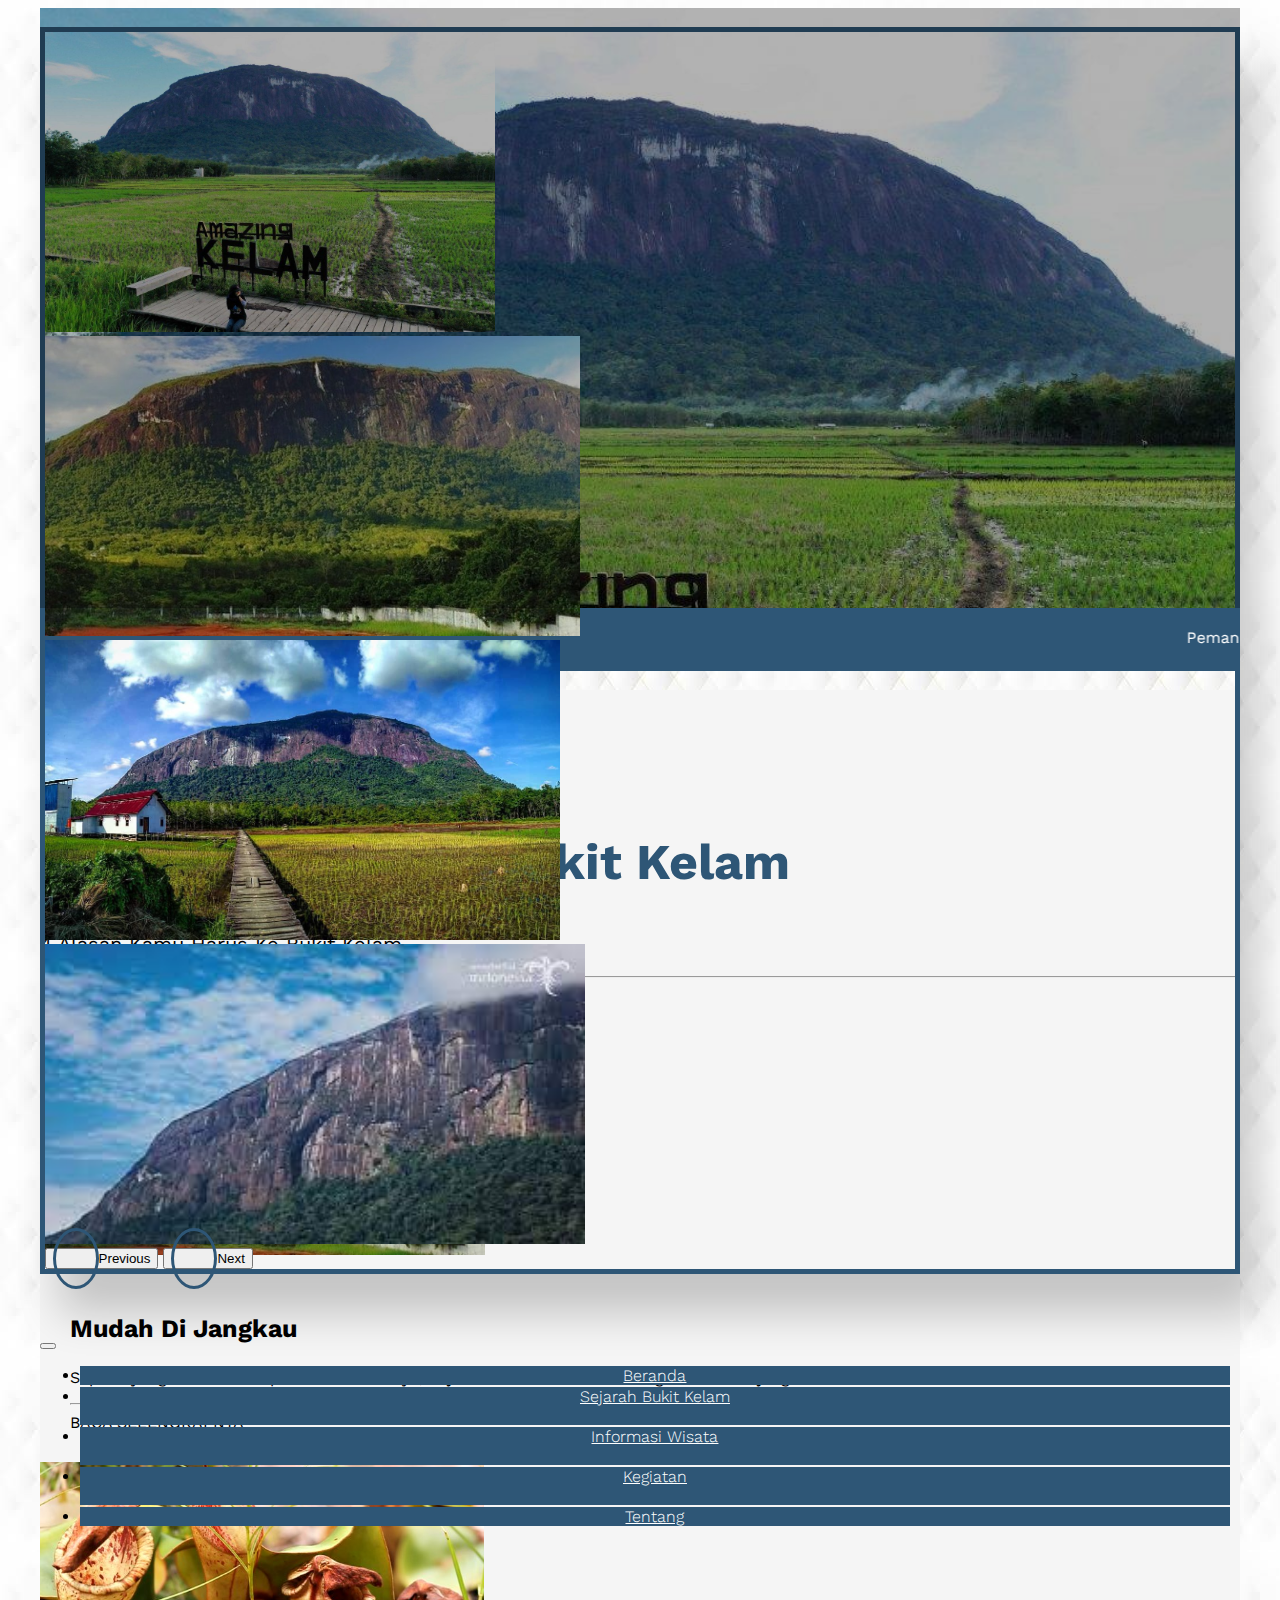
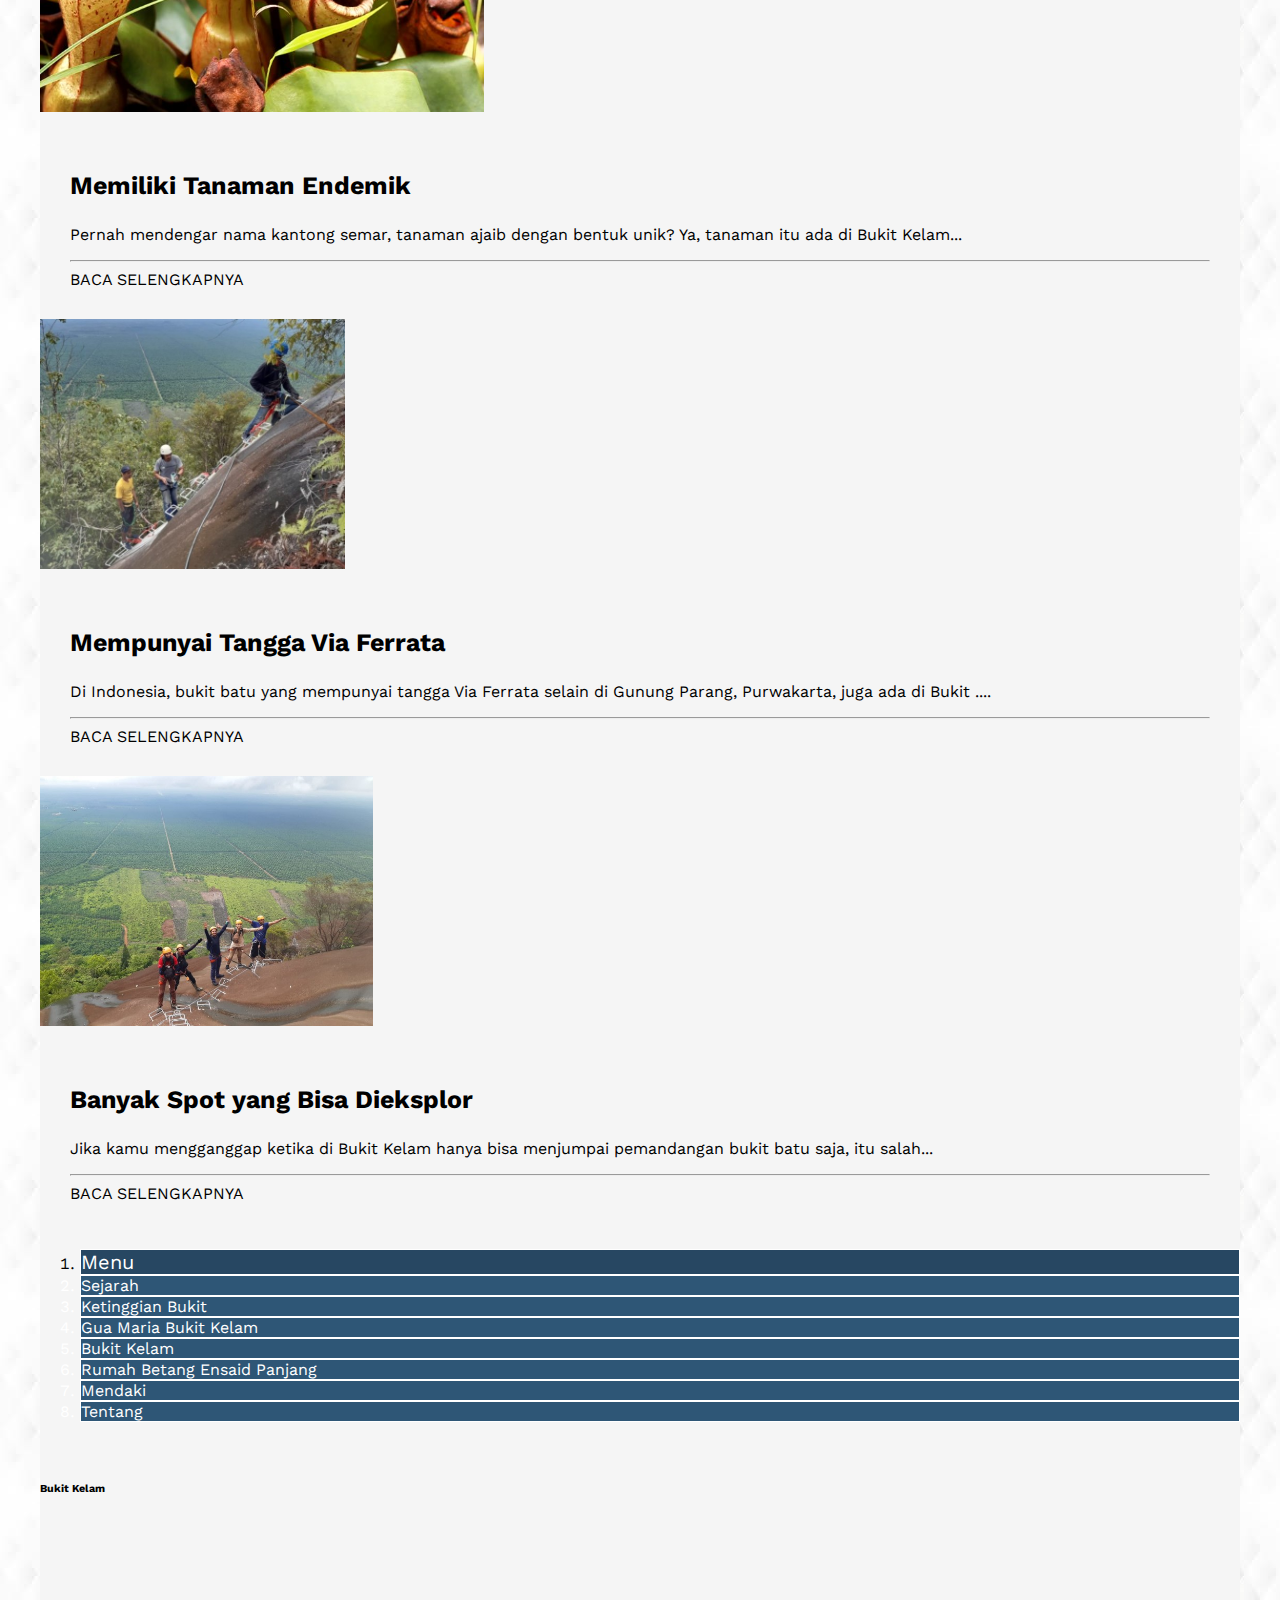
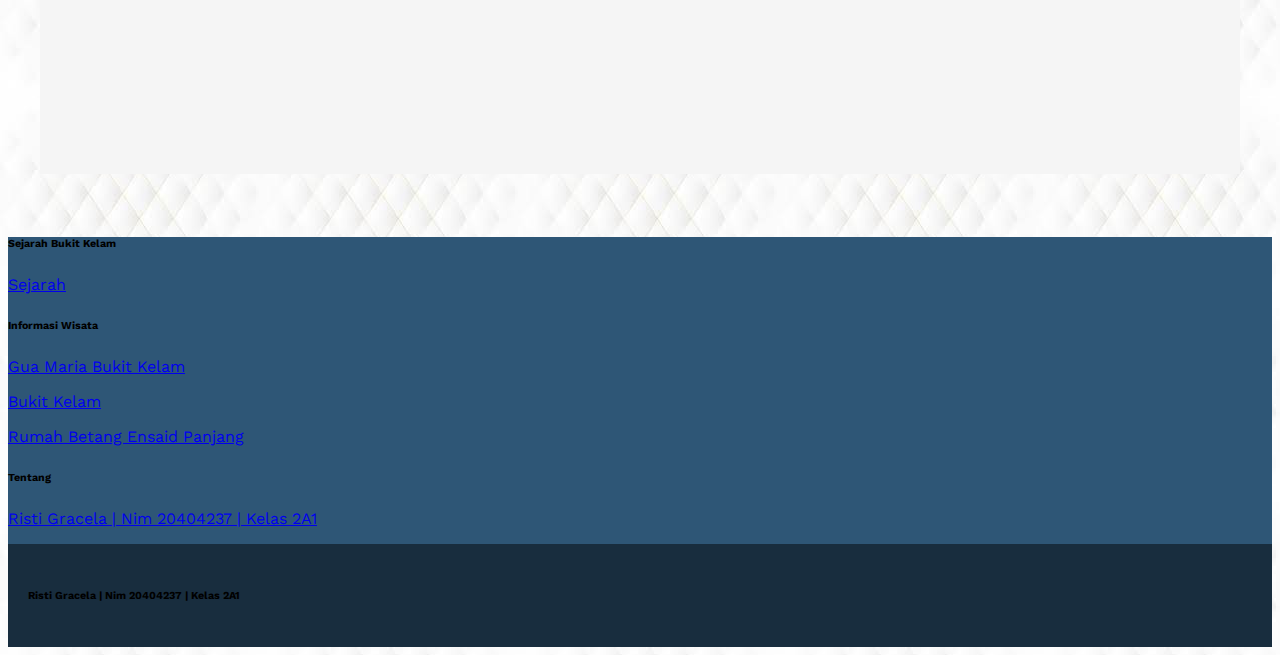
<file: index.html>
<!doctype html>
<html lang="en">

<head>
    <!-- Required meta tags -->
    <meta charset="utf-8">
    <meta name="viewport" content="width=device-width, initial-scale=1, shrink-to-fit=no">

    <!-- Bootstrap CSS -->
    <link rel="stylesheet" href="https://cdn.jsdelivr.net/npm/bootstrap@4.6.1/dist/css/bootstrap.min.css" integrity="sha384-zCbKRCUGaJDkqS1kPbPd7TveP5iyJE0EjAuZQTgFLD2ylzuqKfdKlfG/eSrtxUkn" crossorigin="anonymous">
    <link rel="stylesheet" href="main.css">
    <link rel="stylesheet" href="https://cdnjs.cloudflare.com/ajax/libs/animate.css/4.1.1/animate.min.css" />

    <link rel="stylesheet" href="https://cdnjs.cloudflare.com/ajax/libs/font-awesome/6.1.1/css/all.min.css" integrity="sha512-KfkfwYDsLkIlwQp6LFnl8zNdLGxu9YAA1QvwINks4PhcElQSvqcyVLLD9aMhXd13uQjoXtEKNosOWaZqXgel0g==" crossorigin="anonymous" referrerpolicy="no-referrer"
    />
    <title>Risti Gracela</title>
</head>

<body>


    <div class="jumbotron">



        <div class="container">



            <div class="row">

                <div class="col-lg-6 col-sm-6 col-md-6">

                    <br>
                    <div id="carouselExampleControls" class="carousel slide" data-ride="carousel">
                        <div class="carousel-inner">
                            <div class="carousel-item active">
                                <img src="aset/bukit-kelam-sintang-1170x780-1.jpg" class="d-block w-100" alt="...">
                            </div>
                            <div class="carousel-item">
                                <img src="aset/bukit kelam 2.jpg" class="d-block w-100" alt="...">
                            </div>
                            <div class="carousel-item">
                                <img src="aset/bukit kelam 4.jpg" class="d-block w-100" alt="...">
                            </div>
                            <div class="carousel-item">
                                <img src="aset/bukit kelam1.jpg" class="d-block w-100" alt="...">
                            </div>
                        </div>
                        <button class="carousel-control-prev" type="button" data-target="#carouselExampleControls" data-slide="prev">
                          <span class="carousel-control-prev-icon" aria-hidden="true"></span>
                          <span class="sr-only">Previous</span>
                        </button>
                        <button class="carousel-control-next" type="button" data-target="#carouselExampleControls" data-slide="next">
                          <span class="carousel-control-next-icon" aria-hidden="true"></span>
                          <span class="sr-only">Next</span>
                        </button>
                    </div>
                </div>
            </div>

        </div>
        <br><br><br>
        <nav class="navbar navbar-expand-lg navbar-dark">

            <button class="navbar-toggler" type="button" data-toggle="collapse" data-target="#navbarNav" aria-controls="navbarNav" aria-expanded="false" aria-label="Toggle navigation">
              <span class="navbar-toggler-icon" style="background-color: #2E5676; color: white;"></span>
            </button>
            <div class="collapse navbar-collapse" id="navbarNav">
                <ul class="navbar-nav m-auto">
                    <li class="nav-item active">
                        <a class="nav-link " href="index.html">Beranda</a>
                    </li>

                    <li class="nav-item dropdown active ">
                        <a class="nav-link dropdown-toggle" href="#" id="navbarDropdown" role="button" data-toggle="dropdown" aria-expanded="false">
                          Sejarah Bukit Kelam
                        </a>
                        <div class="dropdown-menu" aria-labelledby="navbarDropdown">
                            <a class="dropdown-item" href="Sejarah.html">Sejarah</a>




                        </div>
                    </li>
                    <li class="nav-item dropdown active ">
                        <a class="nav-link dropdown-toggle" href="#" id="navbarDropdown" role="button" data-toggle="dropdown" aria-expanded="false">
                          Informasi Wisata
                        </a>
                        <div class="dropdown-menu" aria-labelledby="navbarDropdown">
                            <a class="dropdown-item" href="wisata1.html">Gua Maria Bukit Kelam</a>
                            <a class="dropdown-item" href="wisata2.html">Bukit Kelam</a>
                            <a class="dropdown-item" href="wisata3.html">Rumah Betang Ensaid Panjang</a>



                        </div>
                    </li>

                    <li class="nav-item dropdown active ">
                        <a class="nav-link dropdown-toggle" href="#" id="navbarDropdown" role="button" data-toggle="dropdown" aria-expanded="false">
                          Kegiatan
                        </a>
                        <div class="dropdown-menu" aria-labelledby="navbarDropdown">
                            <a class="dropdown-item" href="#">Mendaki</a>




                        </div>
                    </li>
                    <li class="nav-item active">
                        <a class="nav-link " href="Tentang.html">Tentang</a>
                    </li>

                </ul>
            </div>
        </nav>



    </div>

    <div class="box-text">
        <marquee scrolldelay="90">Pemandangan Bukit Kelam begitu mempesona. Membentang hijau dan asri. Meskipun dinamai sebagai Bukit namun nyatanya Bukit Kelam ini merupakan sebuah batu monolit gelap yang saat ini dianggap sebagai formasi batu monolit terbesar dan tertinggi di
            dunia mengalahkan Ayers Rock di Uluru, Australia. Dilansir dari suara.com dalam lifestyle, ketinggian bukit kelam mencapai 1.002
        </marquee>

    </div>
    <br>

    <div class="wisata">
        <div class="container">
            <h2 class="font-weight-bold" style="font-size: 50px;">Bukit Kelam</h2>
            <p class="text-center" style="font-size: 20px;">4 Alasan Kamu Harus Ke Bukit Kelam</p>
            <hr>

            <br>
            <div class="row">
                <div class="col-lg-9 col-md-6 col-sm-6">

                    <div class="row">

                        <div class="col-lg-6 col-sm-6 col-md-6">
                            <div class="card mt-4">
                                <img src="aset/bukit kelam 2.jpg" alt="" height="250px">
                                <div class="card-body">
                                    <h3 class="font-weight-bold">Mudah Di Jangkau</h3>
                                    <p>Seperti yang sudah disampaikan sebelumnya, objek wisata Bukit Kelam sangat mudah dijangkau...</p>

                                    <hr>

                                    <a href="1.html">BACA SELENGKAPNYA <span class="next"><i class="fa-solid fa-arrow-right-long"></i></span></a>
                                </div>
                            </div>
                        </div>

                        <div class="col-lg-6 col-sm-6 col-md-6">
                            <div class="card mt-4">
                                <img src="aset/Tanaman Endemik.jpg" alt="" height="250px">
                                <div class="card-body">
                                    <h3 class="font-weight-bold">Memiliki Tanaman Endemik</h3>
                                    <p>Pernah mendengar nama kantong semar, tanaman ajaib dengan bentuk unik? Ya, tanaman itu ada di Bukit Kelam...</p>

                                    <hr>

                                    <a href="2.html">BACA SELENGKAPNYA <span class="next"><i class="fa-solid fa-arrow-right-long"></i></span></a>
                                </div>
                            </div>
                        </div>

                        <div class="col-lg-6 col-sm-6 col-md-6">
                            <div class="card mt-4">
                                <img src="aset/Tangga Via Ferrata.jpg" alt="" height="250px">
                                <div class="card-body">
                                    <h3 class="font-weight-bold">Mempunyai Tangga Via Ferrata</h3>
                                    <p>Di Indonesia, bukit batu yang mempunyai tangga Via Ferrata selain di Gunung Parang, Purwakarta, juga ada di Bukit ....</p>

                                    <hr>

                                    <a href="3.html">BACA SELENGKAPNYA <span class="next"><i class="fa-solid fa-arrow-right-long"></i></span></a>
                                </div>
                            </div>
                        </div>

                        <div class="col-lg-6 col-sm-6 col-md-6">
                            <div class="card mt-4">
                                <img src="aset/spot.jpg" alt="" height="250px">
                                <div class="card-body">
                                    <h3 class="font-weight-bold">Banyak Spot yang Bisa Dieksplor</h3>
                                    <p>Jika kamu mengganggap ketika di Bukit Kelam hanya bisa menjumpai pemandangan bukit batu saja, itu salah...</p>

                                    <hr>

                                    <a href="4.html">BACA SELENGKAPNYA <span class="next"><i class="fa-solid fa-arrow-right-long"></i></span></a>
                                </div>
                            </div>
                        </div>




                    </div>

                </div>
                <div class="col-lg-3 col-md-6 col-sm-6">
                    <ol class="list-group list-group-light list-group-numbered mt-4">

                        <li class="list-group-item d-flex justify-content-between align-items-start" style="background-color: #274762">
                            <div class="ms-2 me-auto">
                                <div class="fw-bold text-center;" style="font-size:20px ; color: white;">Menu</div>

                            </div>
                        </li>


                        <a href="Sejarah.html" style="text-decoration:none; color:white ;">
                            <li class="list-group-item d-flex justify-content-between align-items-start">
                                <div class="ms-2 me-auto">
                                    <div class="fw-bold">Sejarah</div>

                                </div>
                            </li>
                        </a>

                        <a href="" style="text-decoration:none; color:white ;">
                            <li class="list-group-item d-flex justify-content-between align-items-start">
                                <div class="ms-2 me-auto">
                                    <div class="fw-bold">Ketinggian Bukit </div>

                                </div>
                            </li>
                        </a>

                        <a href="wisata1.html" style="text-decoration:none; color:white ;">
                            <li class="list-group-item d-flex justify-content-between align-items-start">
                                <div class="ms-2 me-auto">
                                    <div class="fw-bold">Gua Maria Bukit Kelam</div>

                                </div>
                            </li>
                        </a>

                        <a href="wisata2.html" style="text-decoration:none; color:white ;">
                            <li class="list-group-item d-flex justify-content-between align-items-start">
                                <div class="ms-2 me-auto">
                                    <div class="fw-bold">Bukit Kelam</div>

                                </div>
                            </li>
                        </a>

                        <a href="wisata3.html" style="text-decoration:none; color:white ;">
                            <li class="list-group-item d-flex justify-content-between align-items-start">
                                <div class="ms-2 me-auto">
                                    <div class="fw-bold">Rumah Betang Ensaid Panjang</div>

                                </div>
                            </li>
                        </a>

                        <a href="" style="text-decoration:none; color:white ;">
                            <li class="list-group-item d-flex justify-content-between align-items-start">
                                <div class="ms-2 me-auto">
                                    <div class="fw-bold">Mendaki</div>

                                </div>
                            </li>
                        </a>
                        <a href="Tentang.html" style="text-decoration:none; color:white ;">
                            <li class="list-group-item d-flex justify-content-between align-items-start">
                                <div class="ms-2 me-auto">
                                    <div class="fw-bold">Tentang</div>

                                </div>
                            </li>
                        </a>



                    </ol>


                    <br>



                    <div class="card p-3">
                        <h6 class="text-center">Bukit Kelam</h6>
                        <iframe src="https://www.google.com/maps/embed?pb=!1m18!1m12!1m3!1d15959.257824276843!2d111.66346722189853!3d0.07974345683793838!2m3!1f0!2f0!3f0!3m2!1i1024!2i768!4f13.1!3m3!1m2!1s0x31fe2f5a28809c11%3A0xa91f137f85e18998!2sGn.%20Kelam!5e0!3m2!1sid!2sid!4v1655828635089!5m2!1sid!2sid"
                            width="100%" height="100%" style="border:0;" allowfullscreen="" loading="lazy" referrerpolicy="no-referrer-when-downgrade"></iframe>

                    </div>


                </div>




            </div>
        </div>
    </div>

    <br><br>
    <!-- Footer -->
    <footer class="text-center text-lg-start  text-white" style="background-color:#2E5676 ;">
        <!-- Section: Social media -->
        <section class="d-flex border-bottom">
            <!-- Left -->

            <!-- Right -->
        </section>
        <!-- Section: Social media -->

        <!-- Section: Links  -->
        <section class="">
            <div class="container text-center text-md-start mt-5">
                <!-- Grid row -->
                <div class="row mt-3">
                    <!-- Grid column -->

                    <!-- Grid column -->

                    <!-- Grid column -->
                    <div class="col-md-2 col-lg-2 col-xl-2 mx-auto mb-4">
                        <!-- Links -->
                        <h6 class=" fw-bold mb-4">
                            Sejarah Bukit Kelam
                        </h6>
                        <p>
                            <a href="#!" class="text-reset" style="text-align:left ;">Sejarah</a>
                        </p>


                    </div>
                    <!-- Grid column -->

                    <!-- Grid column -->
                    <div class="col-md-3 col-lg-2 col-xl-2 mx-auto mb-4">
                        <!-- Links -->
                        <h6 class=" fw-bold mb-4">
                            Informasi Wisata
                        </h6>
                        <p>
                            <a href="#!" class="text-reset" style="text-align:left ;">Gua Maria Bukit Kelam</a>
                        </p>
                        <p>
                            <a href="#!" class="text-reset" style="text-align:left ;">Bukit Kelam</a>
                        </p>

                        <p>
                            <a href="#!" class="text-reset" style="text-align:left ;">Rumah Betang Ensaid Panjang</a>
                        </p>
                    </div>
                    <!-- Grid column -->

                    <!-- Grid column -->
                    <div class="col-md-4 col-lg-3 col-xl-3 mx-auto mb-md-0 mb-4">
                        <!-- Links -->
                        <h6 class="text-uppercase fw-bold mb-4">
                            Tentang

                        </h6>


                        <p>
                            <a href="#!" class="text-reset" style="text-align:left ;">Risti Gracela | Nim 20404237 | Kelas 2A1</a>
                        </p>

                    </div>
                    <!-- Grid column -->
                </div>
                <!-- Grid row -->
            </div>
        </section>
        <!-- Section: Links  -->

        <!-- Copyright -->
        <div class="text-center" style="background-color:#182d3e ; padding: 20px;">
            <h6 class="text-center text-white">Risti Gracela | Nim 20404237 | Kelas 2A1</h6>
        </div>
        <!-- Copyright -->
    </footer>
    <!-- Footer -->





    <script src="https://cdn.jsdelivr.net/npm/jquery@3.5.1/dist/jquery.slim.min.js" integrity="sha384-DfXdz2htPH0lsSSs5nCTpuj/zy4C+OGpamoFVy38MVBnE+IbbVYUew+OrCXaRkfj" crossorigin="anonymous"></script>
    <script src="https://cdn.jsdelivr.net/npm/bootstrap@4.6.1/dist/js/bootstrap.bundle.min.js" integrity="sha384-fQybjgWLrvvRgtW6bFlB7jaZrFsaBXjsOMm/tB9LTS58ONXgqbR9W8oWht/amnpF" crossorigin="anonymous"></script>

    <script>
    </script>
    <!-- Option 2: Separate Popper and Bootstrap JS -->
    <!--
    <script src="https://cdn.jsdelivr.net/npm/jquery@3.5.1/dist/jquery.slim.min.js" integrity="sha384-DfXdz2htPH0lsSSs5nCTpuj/zy4C+OGpamoFVy38MVBnE+IbbVYUew+OrCXaRkfj" crossorigin="anonymous"></script>
    <script src="https://cdn.jsdelivr.net/npm/popper.js@1.16.1/dist/umd/popper.min.js" integrity="sha384-9/reFTGAW83EW2RDu2S0VKaIzap3H66lZH81PoYlFhbGU+6BZp6G7niu735Sk7lN" crossorigin="anonymous"></script>
    <script src="https://cdn.jsdelivr.net/npm/bootstrap@4.6.1/dist/js/bootstrap.min.js" integrity="sha384-VHvPCCyXqtD5DqJeNxl2dtTyhF78xXNXdkwX1CZeRusQfRKp+tA7hAShOK/B/fQ2" crossorigin="anonymous"></script>
    -->
</body>

</html>
</file>
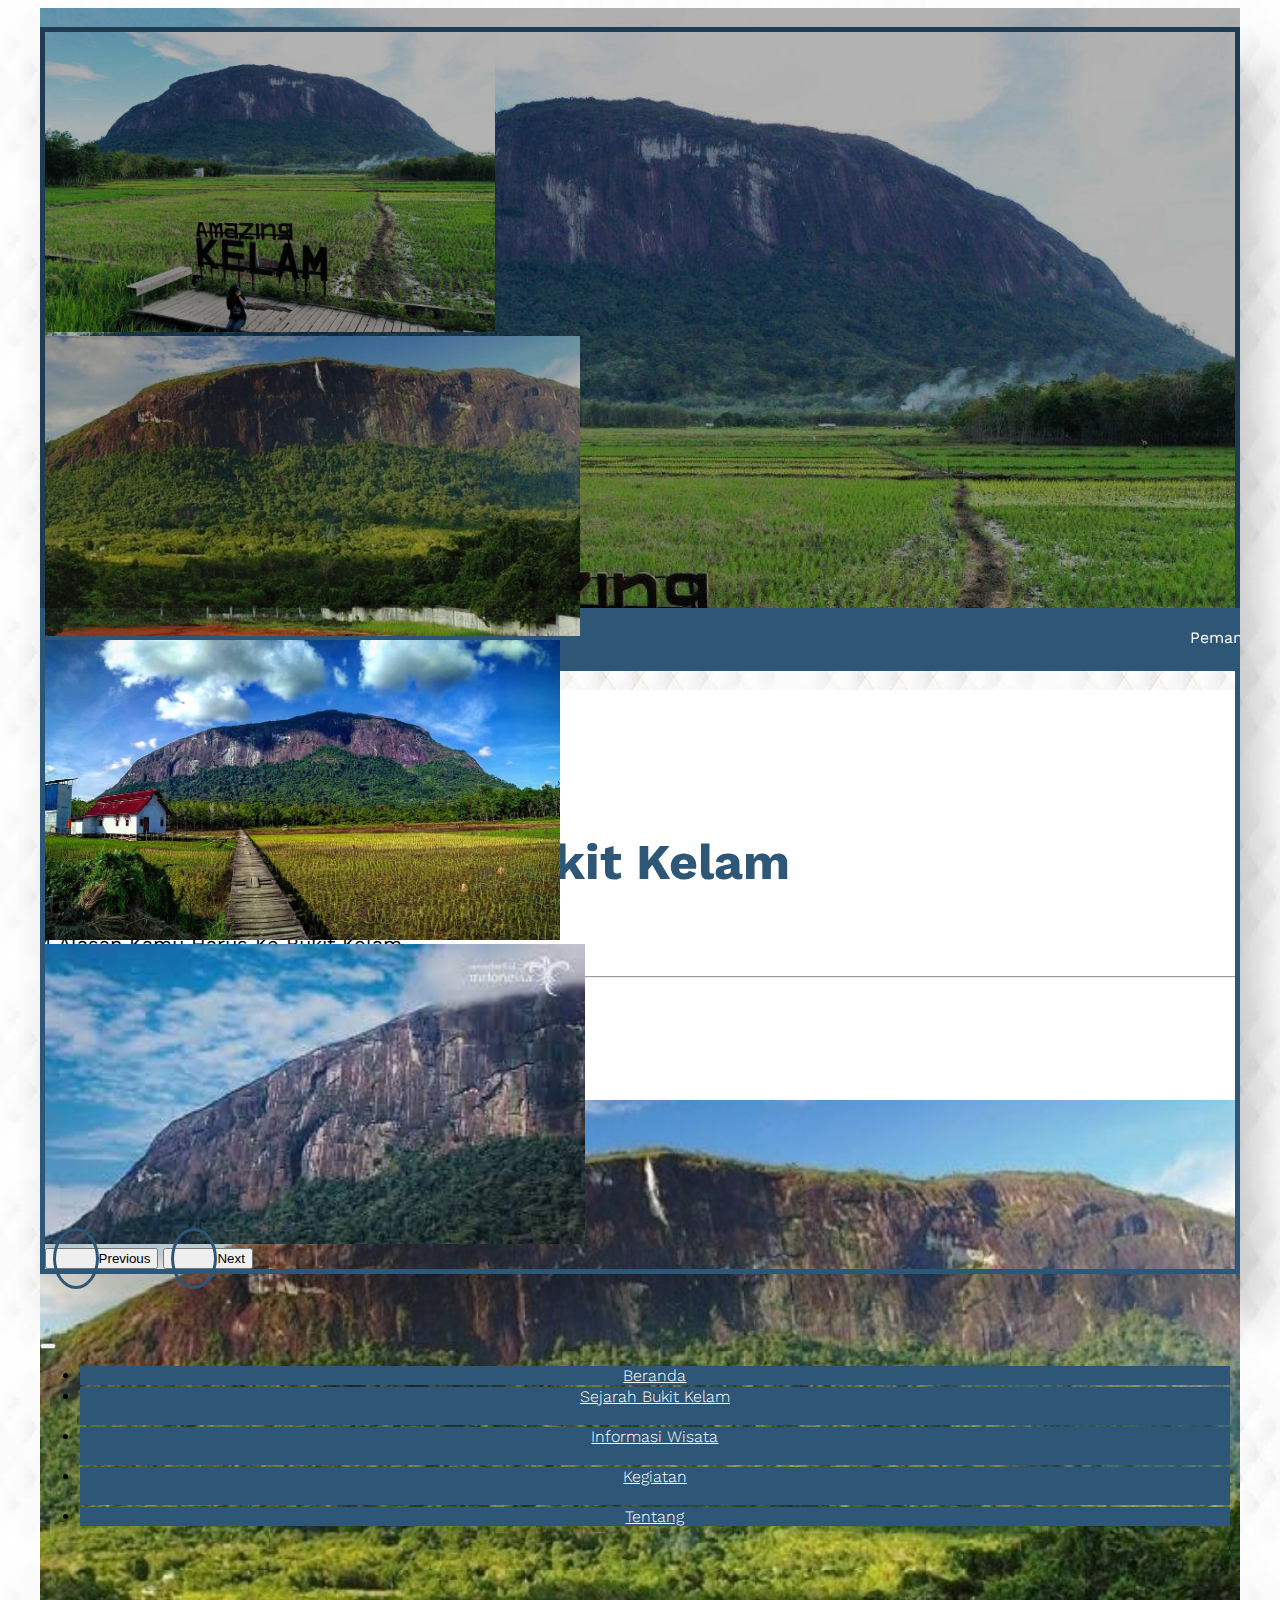
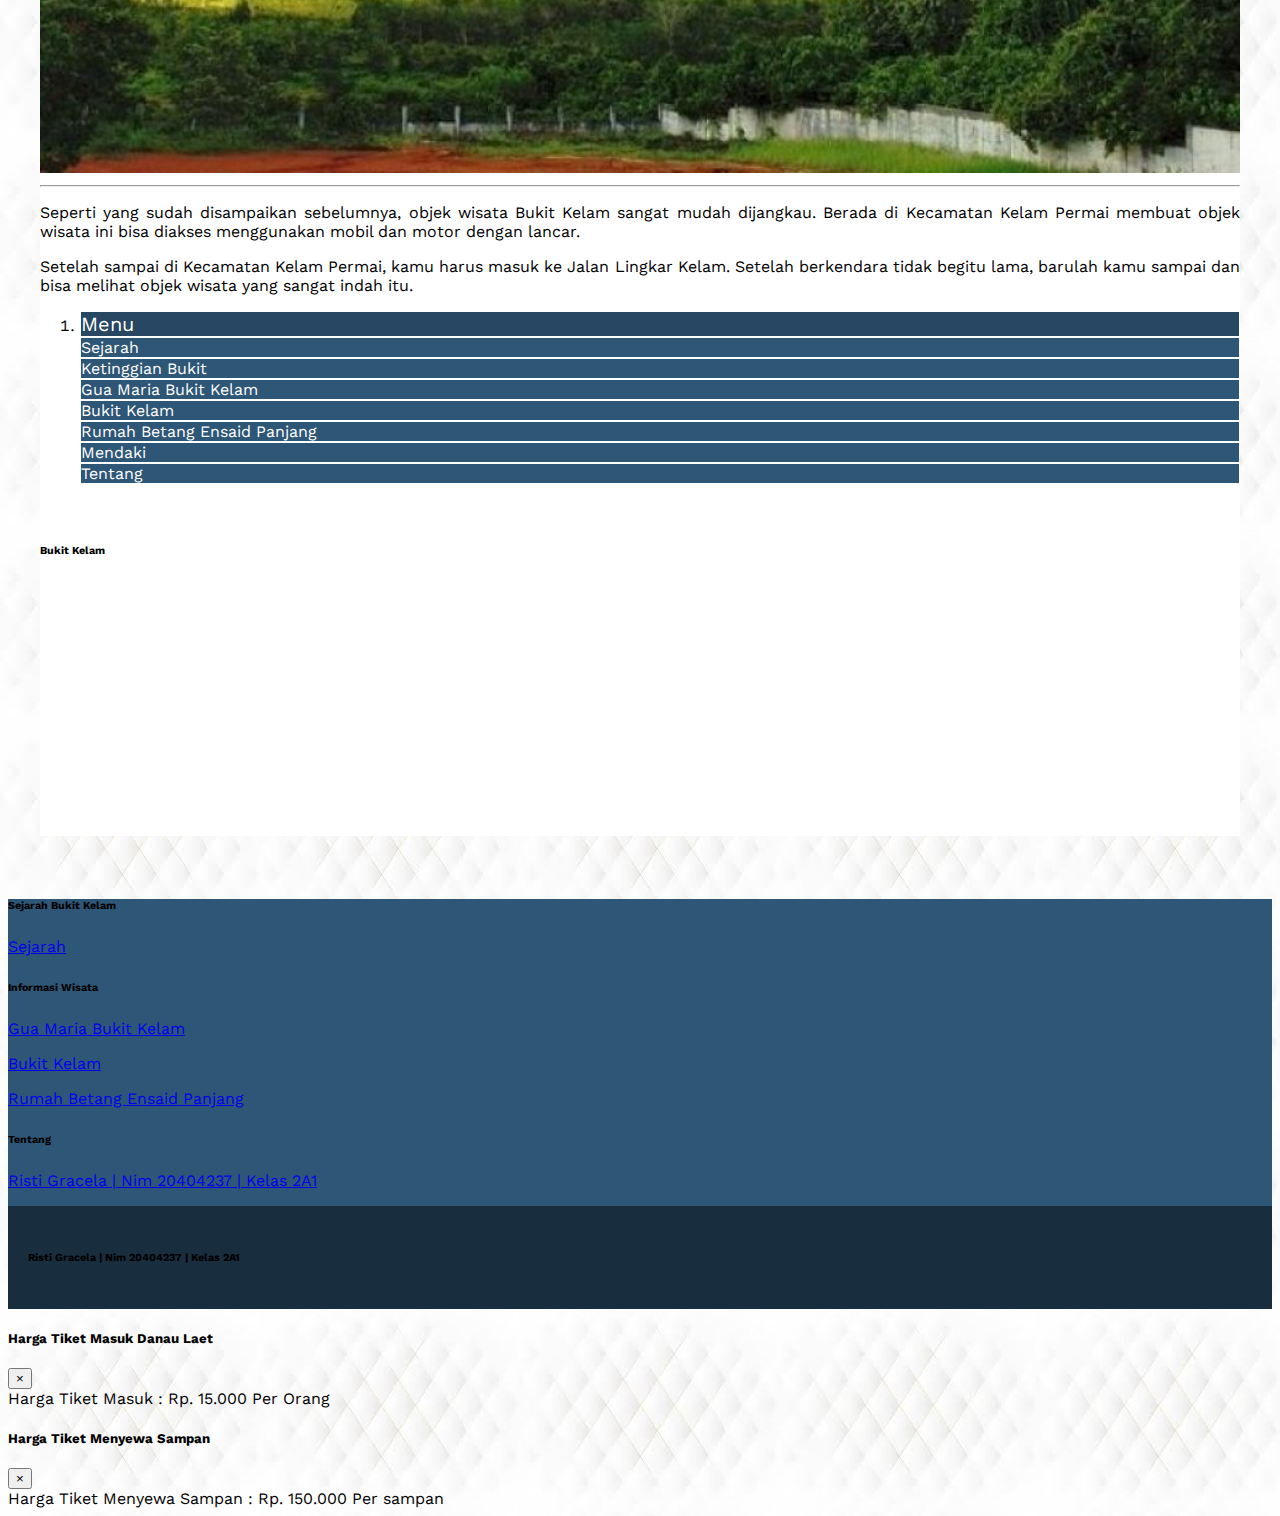
<file: 1.html>
<!doctype html>
<html lang="en">

<head>
    <!-- Required meta tags -->
    <meta charset="utf-8">
    <meta name="viewport" content="width=device-width, initial-scale=1, shrink-to-fit=no">

    <!-- Bootstrap CSS -->
    <link rel="stylesheet" href="https://cdn.jsdelivr.net/npm/bootstrap@4.6.1/dist/css/bootstrap.min.css" integrity="sha384-zCbKRCUGaJDkqS1kPbPd7TveP5iyJE0EjAuZQTgFLD2ylzuqKfdKlfG/eSrtxUkn" crossorigin="anonymous">
    <link rel="stylesheet" href="main.css">
    <link rel="stylesheet" href="https://cdnjs.cloudflare.com/ajax/libs/animate.css/4.1.1/animate.min.css" />

    <link rel="stylesheet" href="https://cdnjs.cloudflare.com/ajax/libs/font-awesome/6.1.1/css/all.min.css" integrity="sha512-KfkfwYDsLkIlwQp6LFnl8zNdLGxu9YAA1QvwINks4PhcElQSvqcyVLLD9aMhXd13uQjoXtEKNosOWaZqXgel0g==" crossorigin="anonymous" referrerpolicy="no-referrer"
    />
    <title>Risti Gracela</title>
</head>

<body>


    <div class="jumbotron">



        <div class="container">



            <div class="row">

                <div class="col-lg-6 col-sm-6 col-md-6">

                    <br>
                    <div id="carouselExampleControls" class="carousel slide" data-ride="carousel">
                        <div class="carousel-inner">
                            <div class="carousel-item active">
                                <img src="aset/bukit-kelam-sintang-1170x780-1.jpg" class="d-block w-100" alt="...">
                            </div>
                            <div class="carousel-item">
                                <img src="aset/bukit kelam 2.jpg" class="d-block w-100" alt="...">
                            </div>
                            <div class="carousel-item">
                                <img src="aset/bukit kelam 4.jpg" class="d-block w-100" alt="...">
                            </div>
                            <div class="carousel-item">
                                <img src="aset/bukit kelam1.jpg" class="d-block w-100" alt="...">
                            </div>
                        </div>
                        <button class="carousel-control-prev" type="button" data-target="#carouselExampleControls" data-slide="prev">
                          <span class="carousel-control-prev-icon" aria-hidden="true"></span>
                          <span class="sr-only">Previous</span>
                        </button>
                        <button class="carousel-control-next" type="button" data-target="#carouselExampleControls" data-slide="next">
                          <span class="carousel-control-next-icon" aria-hidden="true"></span>
                          <span class="sr-only">Next</span>
                        </button>
                    </div>
                </div>
            </div>

        </div>
        <br><br><br>
        <nav class="navbar navbar-expand-lg navbar-dark">

            <button class="navbar-toggler" type="button" data-toggle="collapse" data-target="#navbarNav" aria-controls="navbarNav" aria-expanded="false" aria-label="Toggle navigation">
              <span class="navbar-toggler-icon" style="background-color: #2E5676; color: white;"></span>
            </button>
            <div class="collapse navbar-collapse" id="navbarNav">
                <ul class="navbar-nav m-auto">
                    <li class="nav-item active">
                        <a class="nav-link " href="index.html">Beranda</a>
                    </li>

                    <li class="nav-item dropdown active ">
                        <a class="nav-link dropdown-toggle" href="#" id="navbarDropdown" role="button" data-toggle="dropdown" aria-expanded="false">
                          Sejarah Bukit Kelam
                        </a>
                        <div class="dropdown-menu" aria-labelledby="navbarDropdown">
                            <a class="dropdown-item" href="Sejarah.html">Sejarah</a>




                        </div>
                    </li>
                    <li class="nav-item dropdown active ">
                        <a class="nav-link dropdown-toggle" href="#" id="navbarDropdown" role="button" data-toggle="dropdown" aria-expanded="false">
                          Informasi Wisata
                        </a>
                        <div class="dropdown-menu" aria-labelledby="navbarDropdown">
                            <a class="dropdown-item" href="wisata1.html">Gua Maria Bukit Kelam</a>
                            <a class="dropdown-item" href="wisata2.html">Bukit Kelam</a>
                            <a class="dropdown-item" href="wisata3.html">Rumah Betang Ensaid Panjang</a>



                        </div>
                    </li>

                    <li class="nav-item dropdown active ">
                        <a class="nav-link dropdown-toggle" href="#" id="navbarDropdown" role="button" data-toggle="dropdown" aria-expanded="false">
                          Kegiatan
                        </a>
                        <div class="dropdown-menu" aria-labelledby="navbarDropdown">
                            <a class="dropdown-item" href="#">Mendaki</a>




                        </div>
                    </li>
                    <li class="nav-item active">
                        <a class="nav-link " href="Tentang.html">Tentang</a>
                    </li>

                </ul>
            </div>
        </nav>



    </div>

    <div class="box-text">
        <marquee scrolldelay="90">Pemandangan Bukit Kelam begitu mempesona. Membentang hijau dan asri. Meskipun dinamai sebagai Bukit namun nyatanya Bukit Kelam ini merupakan sebuah batu monolit gelap yang saat ini dianggap sebagai formasi batu monolit terbesar dan tertinggi di
            dunia mengalahkan Ayers Rock di Uluru, Australia. Dilansir dari suara.com dalam lifestyle, ketinggian bukit kelam mencapai 1.002
        </marquee>

    </div>
    <br>

    <div class="wisata" style="background-color: white !important;">
        <div class="container">
            <h2 class="font-weight-bold" style="font-size: 50px;">Bukit Kelam</h2>
            <p class="text-center" style="font-size: 20px;">4 Alasan Kamu Harus Ke Bukit Kelam</p>
            <hr>


            <br>
            <div class="row">
                <div class="col-lg-9 col-md-6 col-sm-6">

                    <h3 style="font-size: 30px; font-weight: bold;">Mudah Di Jangkau</h3>

                    <img src="aset/bukit kelam 2.jpg" alt="" width="100%">
                    <hr>
                    <p style="text-align:justify ;">Seperti yang sudah disampaikan sebelumnya, objek wisata Bukit Kelam sangat mudah dijangkau. Berada di Kecamatan Kelam Permai membuat objek wisata ini bisa diakses menggunakan mobil dan motor dengan lancar. </p>
                    <p style="text-align:justify ;">Setelah sampai di Kecamatan Kelam Permai, kamu harus masuk ke Jalan Lingkar Kelam. Setelah berkendara tidak begitu lama, barulah kamu sampai dan bisa melihat objek wisata yang sangat indah itu.</p>


                </div>
                <div class="col-lg-3 col-md-6 col-sm-6">
                    <ol class="list-group list-group-light list-group-numbered mt-4">

                        <li class="list-group-item d-flex justify-content-between align-items-start" style="background-color: #274762">
                            <div class="ms-2 me-auto">
                                <div class="fw-bold text-center;" style="font-size:20px ; color: white;">Menu</div>

                            </div>
                        </li>


                        <a href="Sejarah.html" style="text-decoration:none; color:white ;">
                            <li class="list-group-item d-flex justify-content-between align-items-start">
                                <div class="ms-2 me-auto">
                                    <div class="fw-bold">Sejarah</div>

                                </div>
                            </li>
                        </a>

                        <a href="" style="text-decoration:none; color:white ;">
                            <li class="list-group-item d-flex justify-content-between align-items-start">
                                <div class="ms-2 me-auto">
                                    <div class="fw-bold">Ketinggian Bukit </div>

                                </div>
                            </li>
                        </a>

                        <a href="wisata1.html" style="text-decoration:none; color:white ;">
                            <li class="list-group-item d-flex justify-content-between align-items-start">
                                <div class="ms-2 me-auto">
                                    <div class="fw-bold">Gua Maria Bukit Kelam</div>

                                </div>
                            </li>
                        </a>

                        <a href="wisata2.html" style="text-decoration:none; color:white ;">
                            <li class="list-group-item d-flex justify-content-between align-items-start">
                                <div class="ms-2 me-auto">
                                    <div class="fw-bold">Bukit Kelam</div>

                                </div>
                            </li>
                        </a>

                        <a href="wisata3.html" style="text-decoration:none; color:white ;">
                            <li class="list-group-item d-flex justify-content-between align-items-start">
                                <div class="ms-2 me-auto">
                                    <div class="fw-bold">Rumah Betang Ensaid Panjang</div>

                                </div>
                            </li>
                        </a>

                        <a href="" style="text-decoration:none; color:white ;">
                            <li class="list-group-item d-flex justify-content-between align-items-start">
                                <div class="ms-2 me-auto">
                                    <div class="fw-bold">Mendaki</div>

                                </div>
                            </li>
                        </a>
                        <a href="Tentang.html" style="text-decoration:none; color:white ;">
                            <li class="list-group-item d-flex justify-content-between align-items-start">
                                <div class="ms-2 me-auto">
                                    <div class="fw-bold">Tentang</div>

                                </div>
                            </li>
                        </a>



                    </ol>

                    <br>


                    <div class="card p-3">
                        <h6 class="text-center">Bukit Kelam</h6>
                        <iframe src="https://www.google.com/maps/embed?pb=!1m18!1m12!1m3!1d15959.257824276843!2d111.66346722189853!3d0.07974345683793838!2m3!1f0!2f0!3f0!3m2!1i1024!2i768!4f13.1!3m3!1m2!1s0x31fe2f5a28809c11%3A0xa91f137f85e18998!2sGn.%20Kelam!5e0!3m2!1sid!2sid!4v1655828635089!5m2!1sid!2sid"
                            width="100%" height="100%" style="border:0;" allowfullscreen="" loading="lazy" referrerpolicy="no-referrer-when-downgrade"></iframe>

                    </div>


                </div>




            </div>
        </div>
    </div>

    <br><br>
    <!-- Footer -->
    <footer class="text-center text-lg-start  text-white" style="background-color:#2E5676 ;">
        <!-- Section: Social media -->
        <section class="d-flex border-bottom">
            <!-- Left -->

            <!-- Right -->
        </section>
        <!-- Section: Social media -->

        <!-- Section: Links  -->
        <section class="">
            <div class="container text-center text-md-start mt-5">
                <!-- Grid row -->
                <div class="row mt-3">
                    <!-- Grid column -->

                    <!-- Grid column -->

                    <!-- Grid column -->
                    <div class="col-md-2 col-lg-2 col-xl-2 mx-auto mb-4">
                        <!-- Links -->
                        <h6 class=" fw-bold mb-4">
                            Sejarah Bukit Kelam
                        </h6>
                        <p>
                            <a href="#!" class="text-reset" style="text-align:left ;">Sejarah</a>
                        </p>


                    </div>
                    <!-- Grid column -->

                    <!-- Grid column -->
                    <div class="col-md-3 col-lg-2 col-xl-2 mx-auto mb-4">
                        <!-- Links -->
                        <h6 class=" fw-bold mb-4">
                            Informasi Wisata
                        </h6>
                        <p>
                            <a href="#!" class="text-reset" style="text-align:left ;">Gua Maria Bukit Kelam</a>
                        </p>
                        <p>
                            <a href="#!" class="text-reset" style="text-align:left ;">Bukit Kelam</a>
                        </p>

                        <p>
                            <a href="#!" class="text-reset" style="text-align:left ;">Rumah Betang Ensaid Panjang</a>
                        </p>
                    </div>
                    <!-- Grid column -->

                    <!-- Grid column -->
                    <div class="col-md-4 col-lg-3 col-xl-3 mx-auto mb-md-0 mb-4">
                        <!-- Links -->
                        <h6 class="text-uppercase fw-bold mb-4">
                            Tentang

                        </h6>


                        <p>
                            <a href="#!" class="text-reset" style="text-align:left ;">Risti Gracela | Nim 20404237 | Kelas 2A1</a>
                        </p>

                    </div>
                    <!-- Grid column -->
                </div>
                <!-- Grid row -->
            </div>
        </section>
        <!-- Section: Links  -->

        <!-- Copyright -->
        <div class="text-center" style="background-color:#182d3e ; padding: 20px;">
            <h6 class="text-center text-white">Risti Gracela | Nim 20404237 | Kelas 2A1</h6>
        </div>
        <!-- Copyright -->
    </footer>
    <!-- Footer -->





    <!-- Modal -->
    <div class="modal fade" id="exampleModal" tabindex="-1" aria-labelledby="exampleModalLabel" aria-hidden="true">
        <div class="modal-dialog">
            <div class="modal-content">
                <div class="modal-header">
                    <h5 class="modal-title" id="exampleModalLabel">Harga Tiket Masuk Danau Laet</h5>
                    <button type="button" class="close" data-dismiss="modal" aria-label="Close">
            <span aria-hidden="true">&times;</span>
          </button>
                </div>
                <div class="modal-body">
                    Harga Tiket Masuk : Rp. 15.000 Per Orang
                </div>

            </div>
        </div>
    </div>
    <div class="modal fade" id="exampleModal2" tabindex="-1" aria-labelledby="exampleModalLabel" aria-hidden="true">
        <div class="modal-dialog">
            <div class="modal-content">
                <div class="modal-header">
                    <h5 class="modal-title" id="exampleModalLabel">Harga Tiket Menyewa Sampan</h5>
                    <button type="button" class="close" data-dismiss="modal" aria-label="Close">
            <span aria-hidden="true">&times;</span>
          </button>
                </div>
                <div class="modal-body">
                    Harga Tiket Menyewa Sampan : Rp. 150.000 Per sampan
                </div>

            </div>
        </div>
    </div>

    <script src="https://cdn.jsdelivr.net/npm/jquery@3.5.1/dist/jquery.slim.min.js" integrity="sha384-DfXdz2htPH0lsSSs5nCTpuj/zy4C+OGpamoFVy38MVBnE+IbbVYUew+OrCXaRkfj" crossorigin="anonymous"></script>
    <script src="https://cdn.jsdelivr.net/npm/bootstrap@4.6.1/dist/js/bootstrap.bundle.min.js" integrity="sha384-fQybjgWLrvvRgtW6bFlB7jaZrFsaBXjsOMm/tB9LTS58ONXgqbR9W8oWht/amnpF" crossorigin="anonymous"></script>

    <script>
    </script>
    <!-- Option 2: Separate Popper and Bootstrap JS -->
    <!--
    <script src="https://cdn.jsdelivr.net/npm/jquery@3.5.1/dist/jquery.slim.min.js" integrity="sha384-DfXdz2htPH0lsSSs5nCTpuj/zy4C+OGpamoFVy38MVBnE+IbbVYUew+OrCXaRkfj" crossorigin="anonymous"></script>
    <script src="https://cdn.jsdelivr.net/npm/popper.js@1.16.1/dist/umd/popper.min.js" integrity="sha384-9/reFTGAW83EW2RDu2S0VKaIzap3H66lZH81PoYlFhbGU+6BZp6G7niu735Sk7lN" crossorigin="anonymous"></script>
    <script src="https://cdn.jsdelivr.net/npm/bootstrap@4.6.1/dist/js/bootstrap.min.js" integrity="sha384-VHvPCCyXqtD5DqJeNxl2dtTyhF78xXNXdkwX1CZeRusQfRKp+tA7hAShOK/B/fQ2" crossorigin="anonymous"></script>
    -->
</body>

</html>
</file>
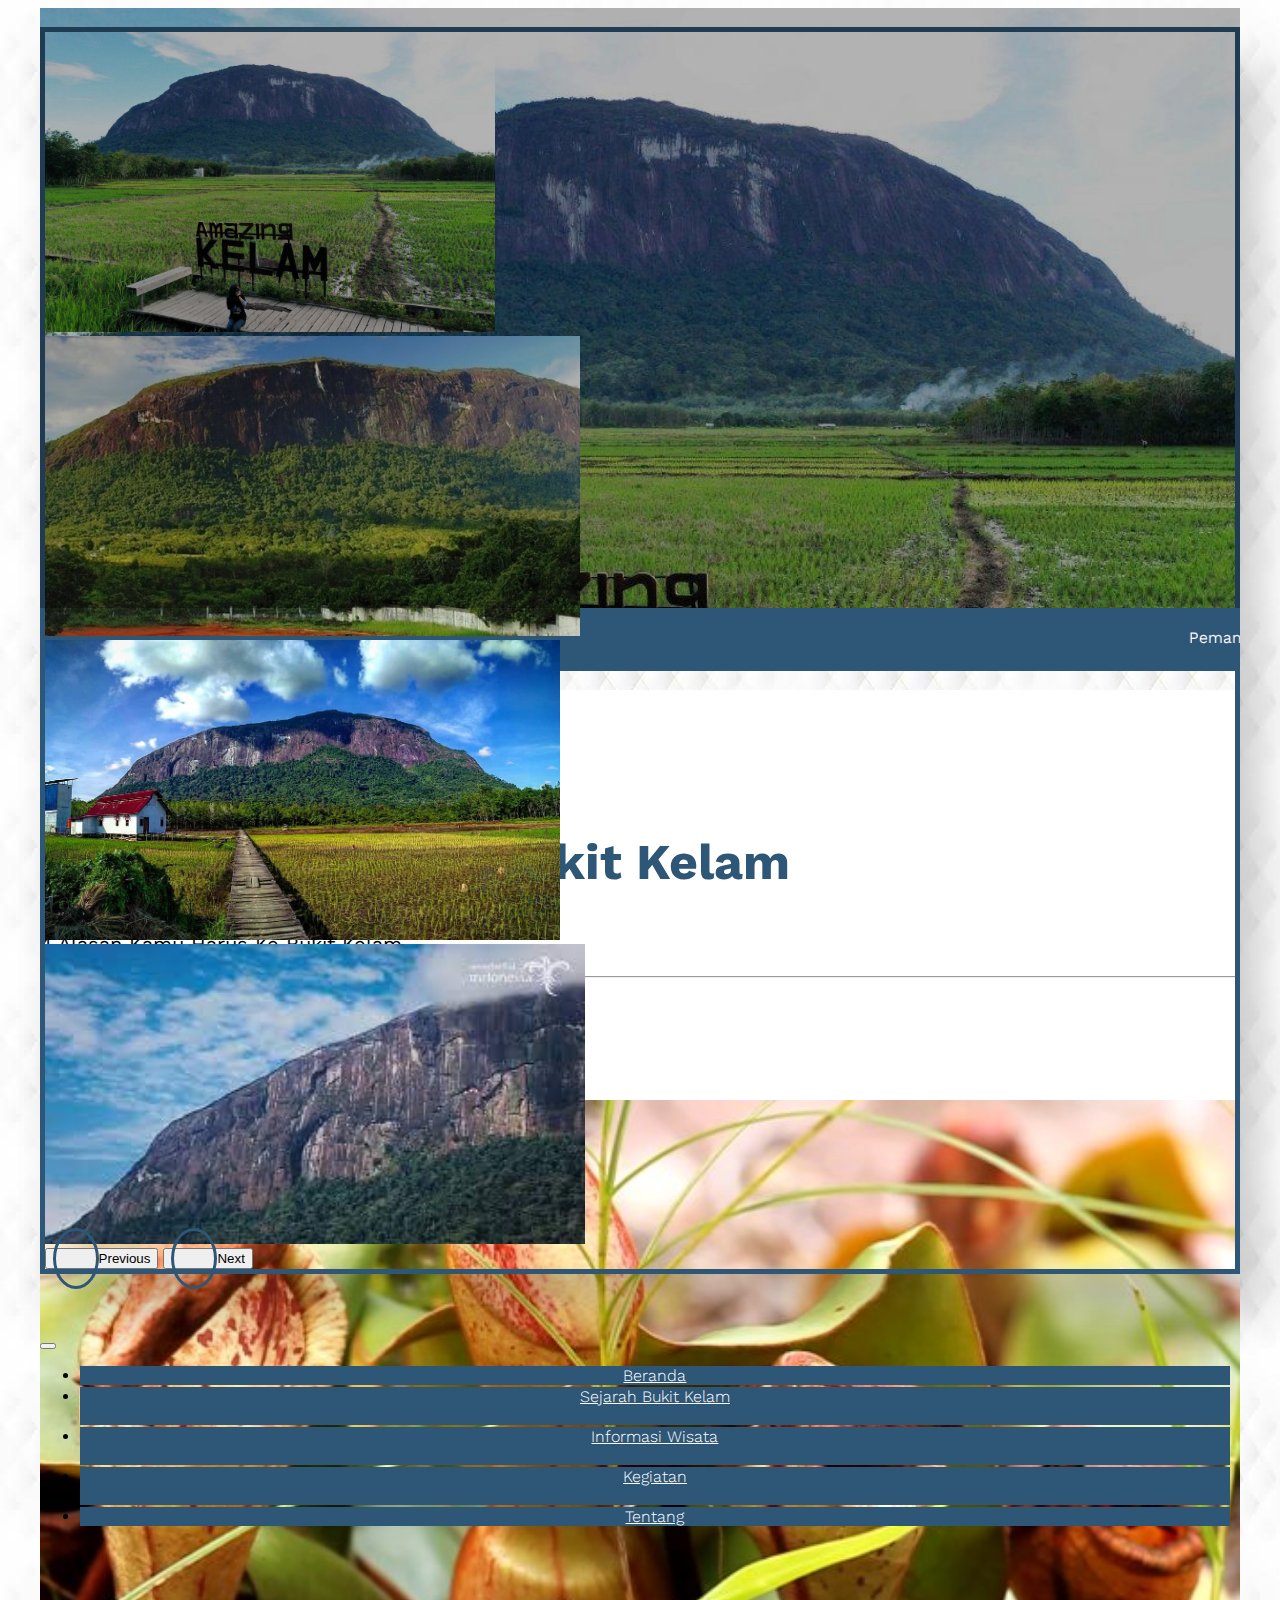
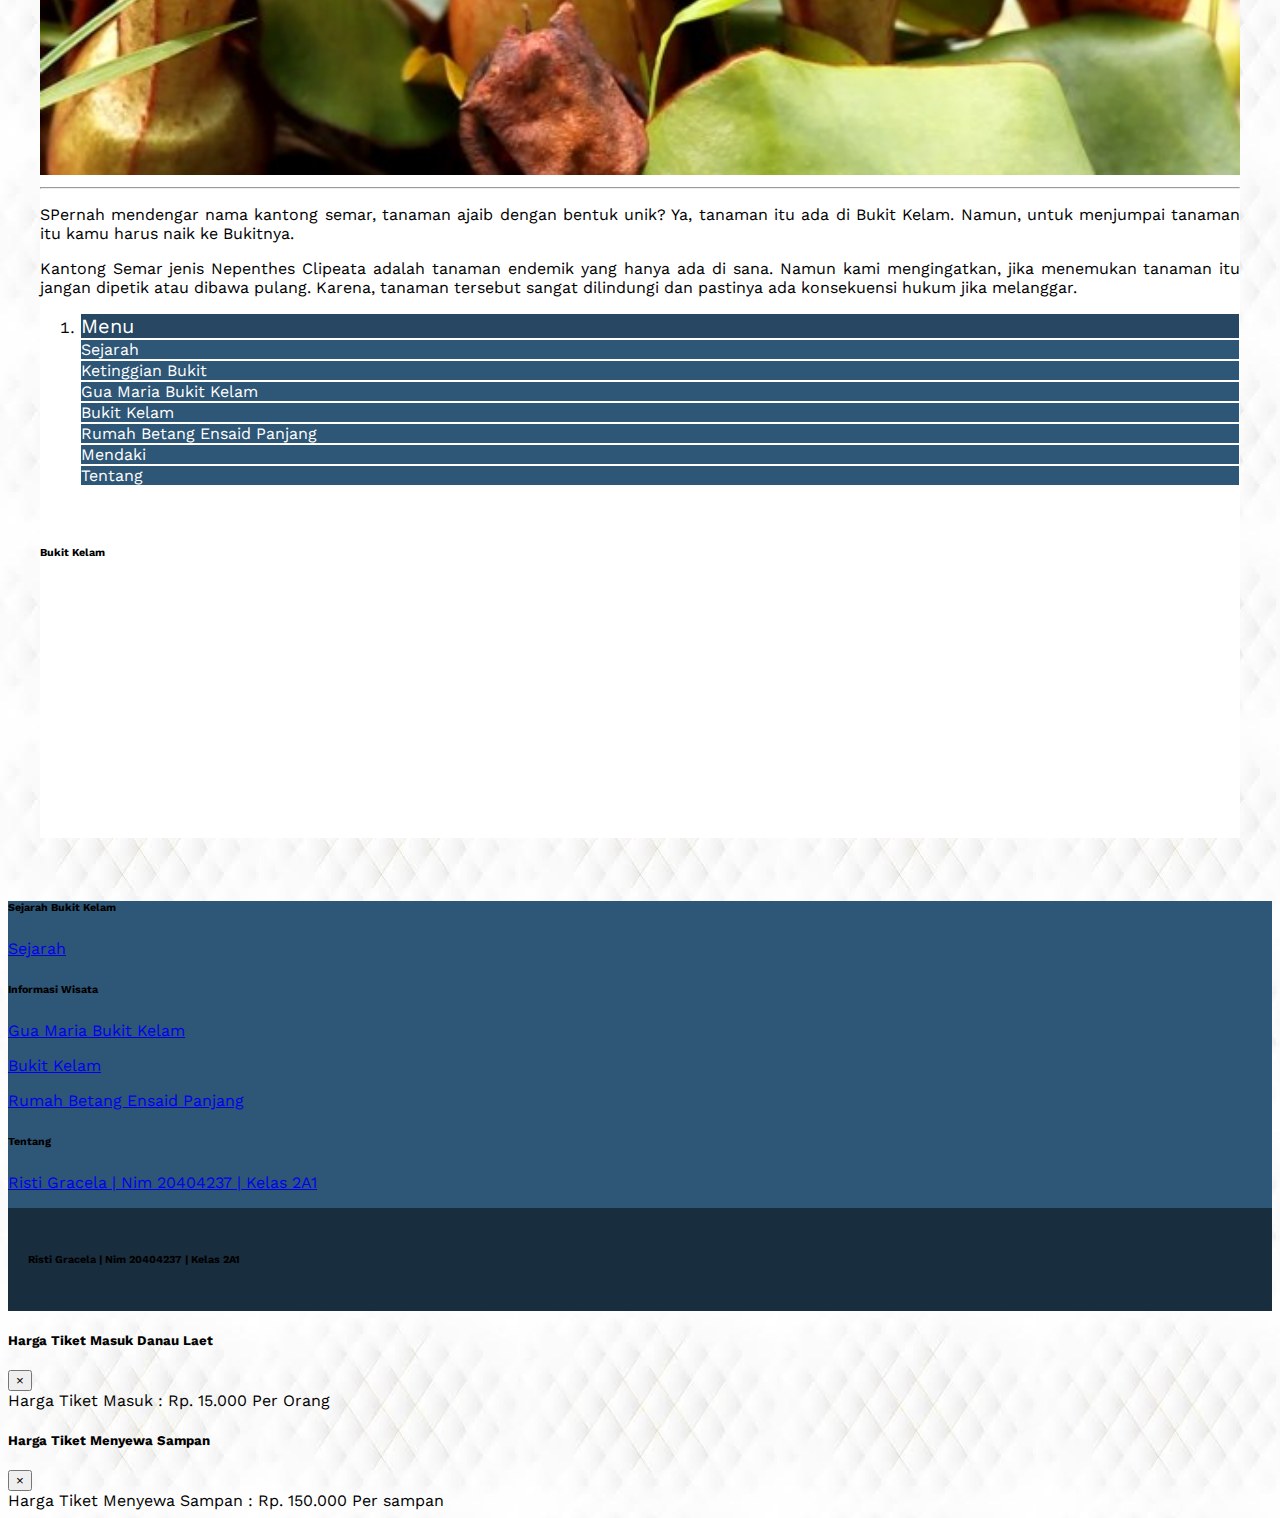
<file: 2.html>
<!doctype html>
<html lang="en">

<head>
    <!-- Required meta tags -->
    <meta charset="utf-8">
    <meta name="viewport" content="width=device-width, initial-scale=1, shrink-to-fit=no">

    <!-- Bootstrap CSS -->
    <link rel="stylesheet" href="https://cdn.jsdelivr.net/npm/bootstrap@4.6.1/dist/css/bootstrap.min.css" integrity="sha384-zCbKRCUGaJDkqS1kPbPd7TveP5iyJE0EjAuZQTgFLD2ylzuqKfdKlfG/eSrtxUkn" crossorigin="anonymous">
    <link rel="stylesheet" href="main.css">
    <link rel="stylesheet" href="https://cdnjs.cloudflare.com/ajax/libs/animate.css/4.1.1/animate.min.css" />

    <link rel="stylesheet" href="https://cdnjs.cloudflare.com/ajax/libs/font-awesome/6.1.1/css/all.min.css" integrity="sha512-KfkfwYDsLkIlwQp6LFnl8zNdLGxu9YAA1QvwINks4PhcElQSvqcyVLLD9aMhXd13uQjoXtEKNosOWaZqXgel0g==" crossorigin="anonymous" referrerpolicy="no-referrer"
    />
    <title>Risti Gracela</title>
</head>

<body>


    <div class="jumbotron">



        <div class="container">



            <div class="row">

                <div class="col-lg-6 col-sm-6 col-md-6">

                    <br>
                    <div id="carouselExampleControls" class="carousel slide" data-ride="carousel">
                        <div class="carousel-inner">
                            <div class="carousel-item active">
                                <img src="aset/bukit-kelam-sintang-1170x780-1.jpg" class="d-block w-100" alt="...">
                            </div>
                            <div class="carousel-item">
                                <img src="aset/bukit kelam 2.jpg" class="d-block w-100" alt="...">
                            </div>
                            <div class="carousel-item">
                                <img src="aset/bukit kelam 4.jpg" class="d-block w-100" alt="...">
                            </div>
                            <div class="carousel-item">
                                <img src="aset/bukit kelam1.jpg" class="d-block w-100" alt="...">
                            </div>
                        </div>
                        <button class="carousel-control-prev" type="button" data-target="#carouselExampleControls" data-slide="prev">
                          <span class="carousel-control-prev-icon" aria-hidden="true"></span>
                          <span class="sr-only">Previous</span>
                        </button>
                        <button class="carousel-control-next" type="button" data-target="#carouselExampleControls" data-slide="next">
                          <span class="carousel-control-next-icon" aria-hidden="true"></span>
                          <span class="sr-only">Next</span>
                        </button>
                    </div>
                </div>
            </div>

        </div>
        <br><br><br>
        <nav class="navbar navbar-expand-lg navbar-dark">

            <button class="navbar-toggler" type="button" data-toggle="collapse" data-target="#navbarNav" aria-controls="navbarNav" aria-expanded="false" aria-label="Toggle navigation">
              <span class="navbar-toggler-icon" style="background-color: #2E5676; color: white;"></span>
            </button>
            <div class="collapse navbar-collapse" id="navbarNav">
                <ul class="navbar-nav m-auto">
                    <li class="nav-item active">
                        <a class="nav-link " href="index.html">Beranda</a>
                    </li>

                    <li class="nav-item dropdown active ">
                        <a class="nav-link dropdown-toggle" href="#" id="navbarDropdown" role="button" data-toggle="dropdown" aria-expanded="false">
                          Sejarah Bukit Kelam
                        </a>
                        <div class="dropdown-menu" aria-labelledby="navbarDropdown">
                            <a class="dropdown-item" href="Sejarah.html">Sejarah</a>




                        </div>
                    </li>
                    <li class="nav-item dropdown active ">
                        <a class="nav-link dropdown-toggle" href="#" id="navbarDropdown" role="button" data-toggle="dropdown" aria-expanded="false">
                          Informasi Wisata
                        </a>
                        <div class="dropdown-menu" aria-labelledby="navbarDropdown">
                            <a class="dropdown-item" href="wisata1.html">Gua Maria Bukit Kelam</a>
                            <a class="dropdown-item" href="wisata2.html">Bukit Kelam</a>
                            <a class="dropdown-item" href="wisata3.html">Rumah Betang Ensaid Panjang</a>



                        </div>
                    </li>

                    <li class="nav-item dropdown active ">
                        <a class="nav-link dropdown-toggle" href="#" id="navbarDropdown" role="button" data-toggle="dropdown" aria-expanded="false">
                          Kegiatan
                        </a>
                        <div class="dropdown-menu" aria-labelledby="navbarDropdown">
                            <a class="dropdown-item" href="#">Mendaki</a>




                        </div>
                    </li>
                    <li class="nav-item active">
                        <a class="nav-link " href="Tentang.html">Tentang</a>
                    </li>

                </ul>
            </div>
        </nav>




    </div>

    <div class="box-text">
        <marquee scrolldelay="90">Pemandangan Bukit Kelam begitu mempesona. Membentang hijau dan asri. Meskipun dinamai sebagai Bukit namun nyatanya Bukit Kelam ini merupakan sebuah batu monolit gelap yang saat ini dianggap sebagai formasi batu monolit terbesar dan tertinggi di
            dunia mengalahkan Ayers Rock di Uluru, Australia. Dilansir dari suara.com dalam lifestyle, ketinggian bukit kelam mencapai 1.002
        </marquee>

    </div>
    <br>

    <div class="wisata" style="background-color: white !important;">
        <div class="container">
            <h2 class="font-weight-bold" style="font-size: 50px;">Bukit Kelam</h2>
            <p class="text-center" style="font-size: 20px;">4 Alasan Kamu Harus Ke Bukit Kelam</p>
            <hr>


            <br>
            <div class="row">
                <div class="col-lg-9 col-md-6 col-sm-6">

                    <h3 style="font-size: 30px; font-weight: bold;">Memiliki Tanaman Endemik</h3>

                    <img src="aset/Tanaman Endemik.jpg" alt="" width="100%">
                    <hr>
                    <p style="text-align:justify ;">SPernah mendengar nama kantong semar, tanaman ajaib dengan bentuk unik? Ya, tanaman itu ada di Bukit Kelam. Namun, untuk menjumpai tanaman itu kamu harus naik ke Bukitnya. </p>
                    <p style="text-align:justify ;">Kantong Semar jenis Nepenthes Clipeata adalah tanaman endemik yang hanya ada di sana. Namun kami mengingatkan, jika menemukan tanaman itu jangan dipetik atau dibawa pulang. Karena, tanaman tersebut sangat dilindungi dan pastinya ada
                        konsekuensi hukum jika melanggar.</p>


                </div>
                <div class="col-lg-3 col-md-6 col-sm-6">
                    <ol class="list-group list-group-light list-group-numbered mt-4">

                        <li class="list-group-item d-flex justify-content-between align-items-start" style="background-color: #274762">
                            <div class="ms-2 me-auto">
                                <div class="fw-bold text-center;" style="font-size:20px ; color: white;">Menu</div>

                            </div>
                        </li>


                        <a href="Sejarah.html" style="text-decoration:none; color:white ;">
                            <li class="list-group-item d-flex justify-content-between align-items-start">
                                <div class="ms-2 me-auto">
                                    <div class="fw-bold">Sejarah</div>

                                </div>
                            </li>
                        </a>

                        <a href="" style="text-decoration:none; color:white ;">
                            <li class="list-group-item d-flex justify-content-between align-items-start">
                                <div class="ms-2 me-auto">
                                    <div class="fw-bold">Ketinggian Bukit </div>

                                </div>
                            </li>
                        </a>

                        <a href="wisata1.html" style="text-decoration:none; color:white ;">
                            <li class="list-group-item d-flex justify-content-between align-items-start">
                                <div class="ms-2 me-auto">
                                    <div class="fw-bold">Gua Maria Bukit Kelam</div>

                                </div>
                            </li>
                        </a>

                        <a href="wisata2.html" style="text-decoration:none; color:white ;">
                            <li class="list-group-item d-flex justify-content-between align-items-start">
                                <div class="ms-2 me-auto">
                                    <div class="fw-bold">Bukit Kelam</div>

                                </div>
                            </li>
                        </a>

                        <a href="wisata3.html" style="text-decoration:none; color:white ;">
                            <li class="list-group-item d-flex justify-content-between align-items-start">
                                <div class="ms-2 me-auto">
                                    <div class="fw-bold">Rumah Betang Ensaid Panjang</div>

                                </div>
                            </li>
                        </a>

                        <a href="" style="text-decoration:none; color:white ;">
                            <li class="list-group-item d-flex justify-content-between align-items-start">
                                <div class="ms-2 me-auto">
                                    <div class="fw-bold">Mendaki</div>

                                </div>
                            </li>
                        </a>
                        <a href="Tentang.html" style="text-decoration:none; color:white ;">
                            <li class="list-group-item d-flex justify-content-between align-items-start">
                                <div class="ms-2 me-auto">
                                    <div class="fw-bold">Tentang</div>

                                </div>
                            </li>
                        </a>



                    </ol>


                    <br>



                    <div class="card p-3">
                        <h6 class="text-center">Bukit Kelam</h6>
                        <iframe src="https://www.google.com/maps/embed?pb=!1m18!1m12!1m3!1d15959.257824276843!2d111.66346722189853!3d0.07974345683793838!2m3!1f0!2f0!3f0!3m2!1i1024!2i768!4f13.1!3m3!1m2!1s0x31fe2f5a28809c11%3A0xa91f137f85e18998!2sGn.%20Kelam!5e0!3m2!1sid!2sid!4v1655828635089!5m2!1sid!2sid"
                            width="100%" height="100%" style="border:0;" allowfullscreen="" loading="lazy" referrerpolicy="no-referrer-when-downgrade"></iframe>

                    </div>


                </div>




            </div>
        </div>
    </div>

    <br><br>
    <!-- Footer -->
    <footer class="text-center text-lg-start  text-white" style="background-color:#2E5676 ;">
        <!-- Section: Social media -->
        <section class="d-flex border-bottom">
            <!-- Left -->

            <!-- Right -->
        </section>
        <!-- Section: Social media -->

        <!-- Section: Links  -->
        <section class="">
            <div class="container text-center text-md-start mt-5">
                <!-- Grid row -->
                <div class="row mt-3">
                    <!-- Grid column -->

                    <!-- Grid column -->

                    <!-- Grid column -->
                    <div class="col-md-2 col-lg-2 col-xl-2 mx-auto mb-4">
                        <!-- Links -->
                        <h6 class=" fw-bold mb-4">
                            Sejarah Bukit Kelam
                        </h6>
                        <p>
                            <a href="#!" class="text-reset" style="text-align:left ;">Sejarah</a>
                        </p>


                    </div>
                    <!-- Grid column -->

                    <!-- Grid column -->
                    <div class="col-md-3 col-lg-2 col-xl-2 mx-auto mb-4">
                        <!-- Links -->
                        <h6 class=" fw-bold mb-4">
                            Informasi Wisata
                        </h6>
                        <p>
                            <a href="#!" class="text-reset" style="text-align:left ;">Gua Maria Bukit Kelam</a>
                        </p>
                        <p>
                            <a href="#!" class="text-reset" style="text-align:left ;">Bukit Kelam</a>
                        </p>

                        <p>
                            <a href="#!" class="text-reset" style="text-align:left ;">Rumah Betang Ensaid Panjang</a>
                        </p>
                    </div>
                    <!-- Grid column -->

                    <!-- Grid column -->
                    <div class="col-md-4 col-lg-3 col-xl-3 mx-auto mb-md-0 mb-4">
                        <!-- Links -->
                        <h6 class="text-uppercase fw-bold mb-4">
                            Tentang

                        </h6>


                        <p>
                            <a href="#!" class="text-reset" style="text-align:left ;">Risti Gracela | Nim 20404237 | Kelas 2A1</a>
                        </p>

                    </div>
                    <!-- Grid column -->
                </div>
                <!-- Grid row -->
            </div>
        </section>
        <!-- Section: Links  -->

        <!-- Copyright -->
        <div class="text-center" style="background-color:#182d3e ; padding: 20px;">
            <h6 class="text-center text-white">Risti Gracela | Nim 20404237 | Kelas 2A1</h6>
        </div>
        <!-- Copyright -->
    </footer>
    <!-- Footer -->




    <!-- Modal -->
    <div class="modal fade" id="exampleModal" tabindex="-1" aria-labelledby="exampleModalLabel" aria-hidden="true">
        <div class="modal-dialog">
            <div class="modal-content">
                <div class="modal-header">
                    <h5 class="modal-title" id="exampleModalLabel">Harga Tiket Masuk Danau Laet</h5>
                    <button type="button" class="close" data-dismiss="modal" aria-label="Close">
            <span aria-hidden="true">&times;</span>
          </button>
                </div>
                <div class="modal-body">
                    Harga Tiket Masuk : Rp. 15.000 Per Orang
                </div>

            </div>
        </div>
    </div>
    <div class="modal fade" id="exampleModal2" tabindex="-1" aria-labelledby="exampleModalLabel" aria-hidden="true">
        <div class="modal-dialog">
            <div class="modal-content">
                <div class="modal-header">
                    <h5 class="modal-title" id="exampleModalLabel">Harga Tiket Menyewa Sampan</h5>
                    <button type="button" class="close" data-dismiss="modal" aria-label="Close">
            <span aria-hidden="true">&times;</span>
          </button>
                </div>
                <div class="modal-body">
                    Harga Tiket Menyewa Sampan : Rp. 150.000 Per sampan
                </div>

            </div>
        </div>
    </div>

    <script src="https://cdn.jsdelivr.net/npm/jquery@3.5.1/dist/jquery.slim.min.js" integrity="sha384-DfXdz2htPH0lsSSs5nCTpuj/zy4C+OGpamoFVy38MVBnE+IbbVYUew+OrCXaRkfj" crossorigin="anonymous"></script>
    <script src="https://cdn.jsdelivr.net/npm/bootstrap@4.6.1/dist/js/bootstrap.bundle.min.js" integrity="sha384-fQybjgWLrvvRgtW6bFlB7jaZrFsaBXjsOMm/tB9LTS58ONXgqbR9W8oWht/amnpF" crossorigin="anonymous"></script>

    <script>
    </script>
    <!-- Option 2: Separate Popper and Bootstrap JS -->
    <!--
    <script src="https://cdn.jsdelivr.net/npm/jquery@3.5.1/dist/jquery.slim.min.js" integrity="sha384-DfXdz2htPH0lsSSs5nCTpuj/zy4C+OGpamoFVy38MVBnE+IbbVYUew+OrCXaRkfj" crossorigin="anonymous"></script>
    <script src="https://cdn.jsdelivr.net/npm/popper.js@1.16.1/dist/umd/popper.min.js" integrity="sha384-9/reFTGAW83EW2RDu2S0VKaIzap3H66lZH81PoYlFhbGU+6BZp6G7niu735Sk7lN" crossorigin="anonymous"></script>
    <script src="https://cdn.jsdelivr.net/npm/bootstrap@4.6.1/dist/js/bootstrap.min.js" integrity="sha384-VHvPCCyXqtD5DqJeNxl2dtTyhF78xXNXdkwX1CZeRusQfRKp+tA7hAShOK/B/fQ2" crossorigin="anonymous"></script>
    -->
</body>

</html>
</file>
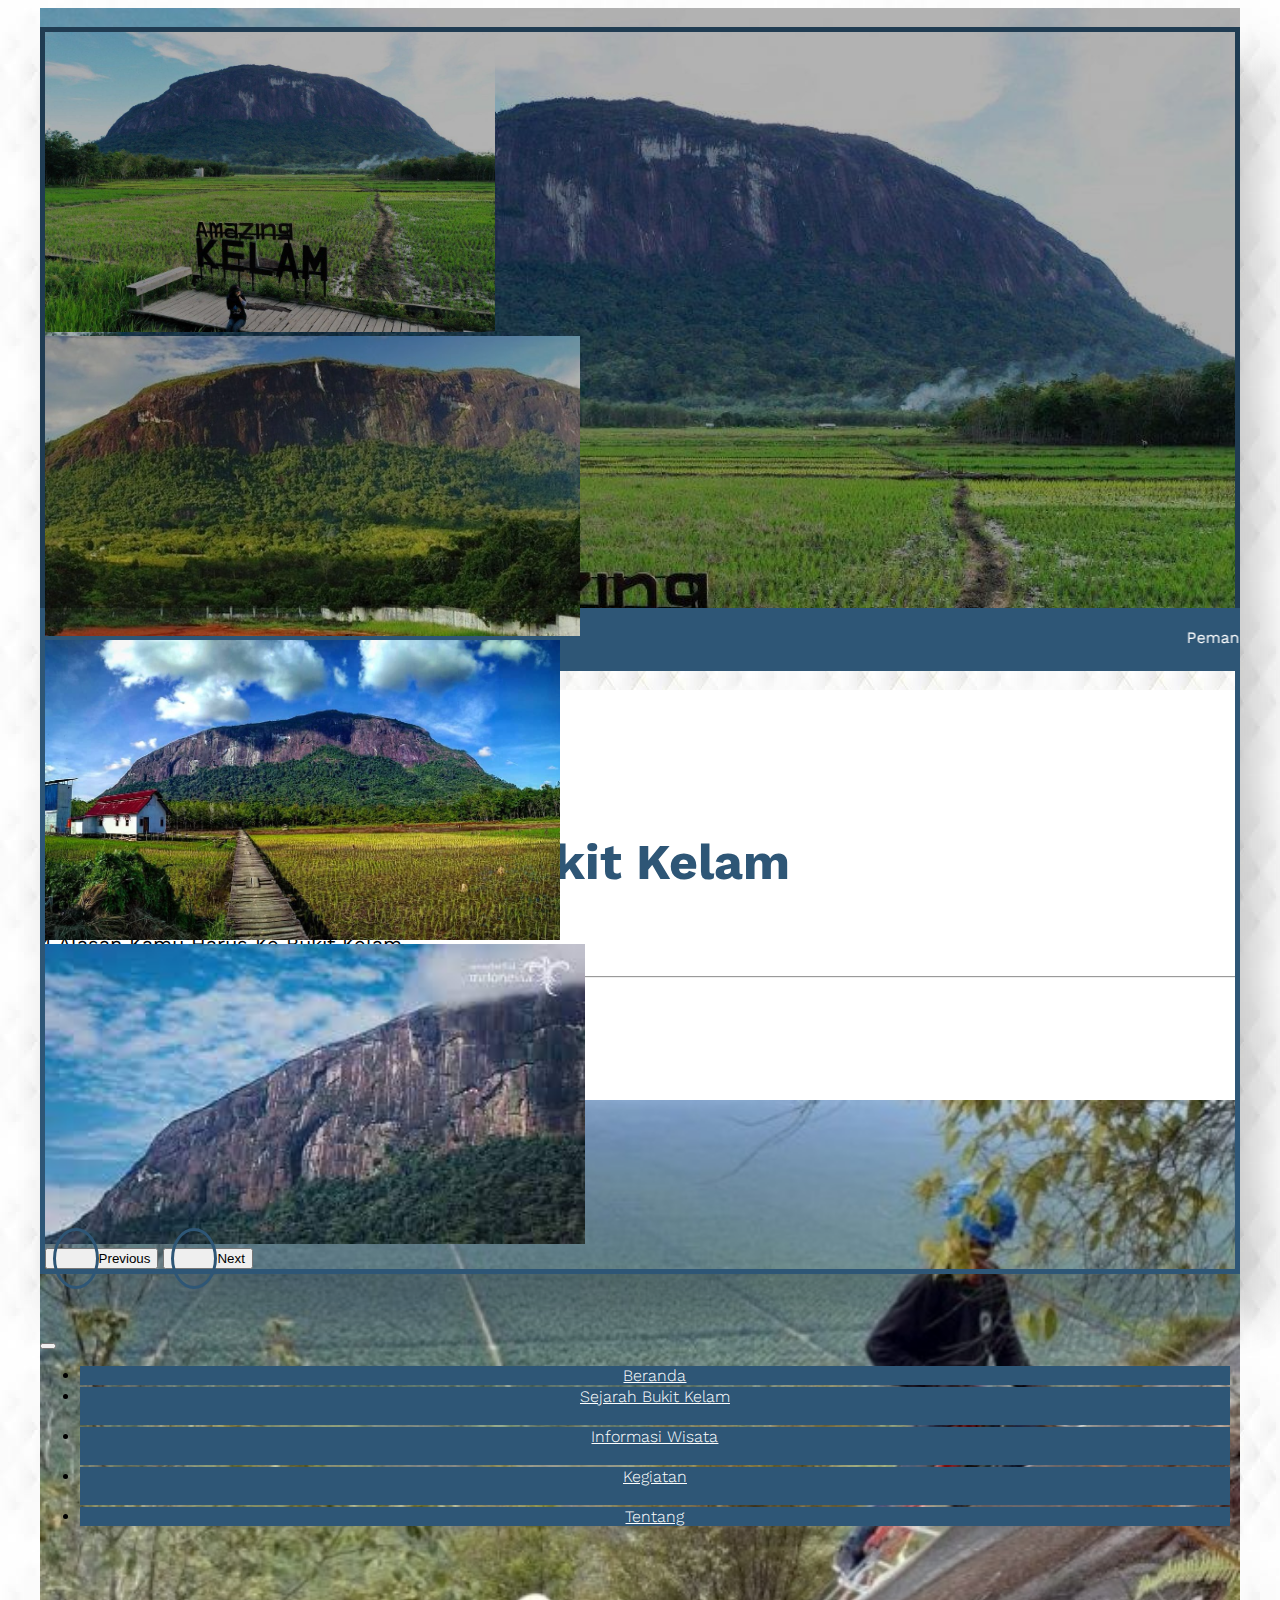
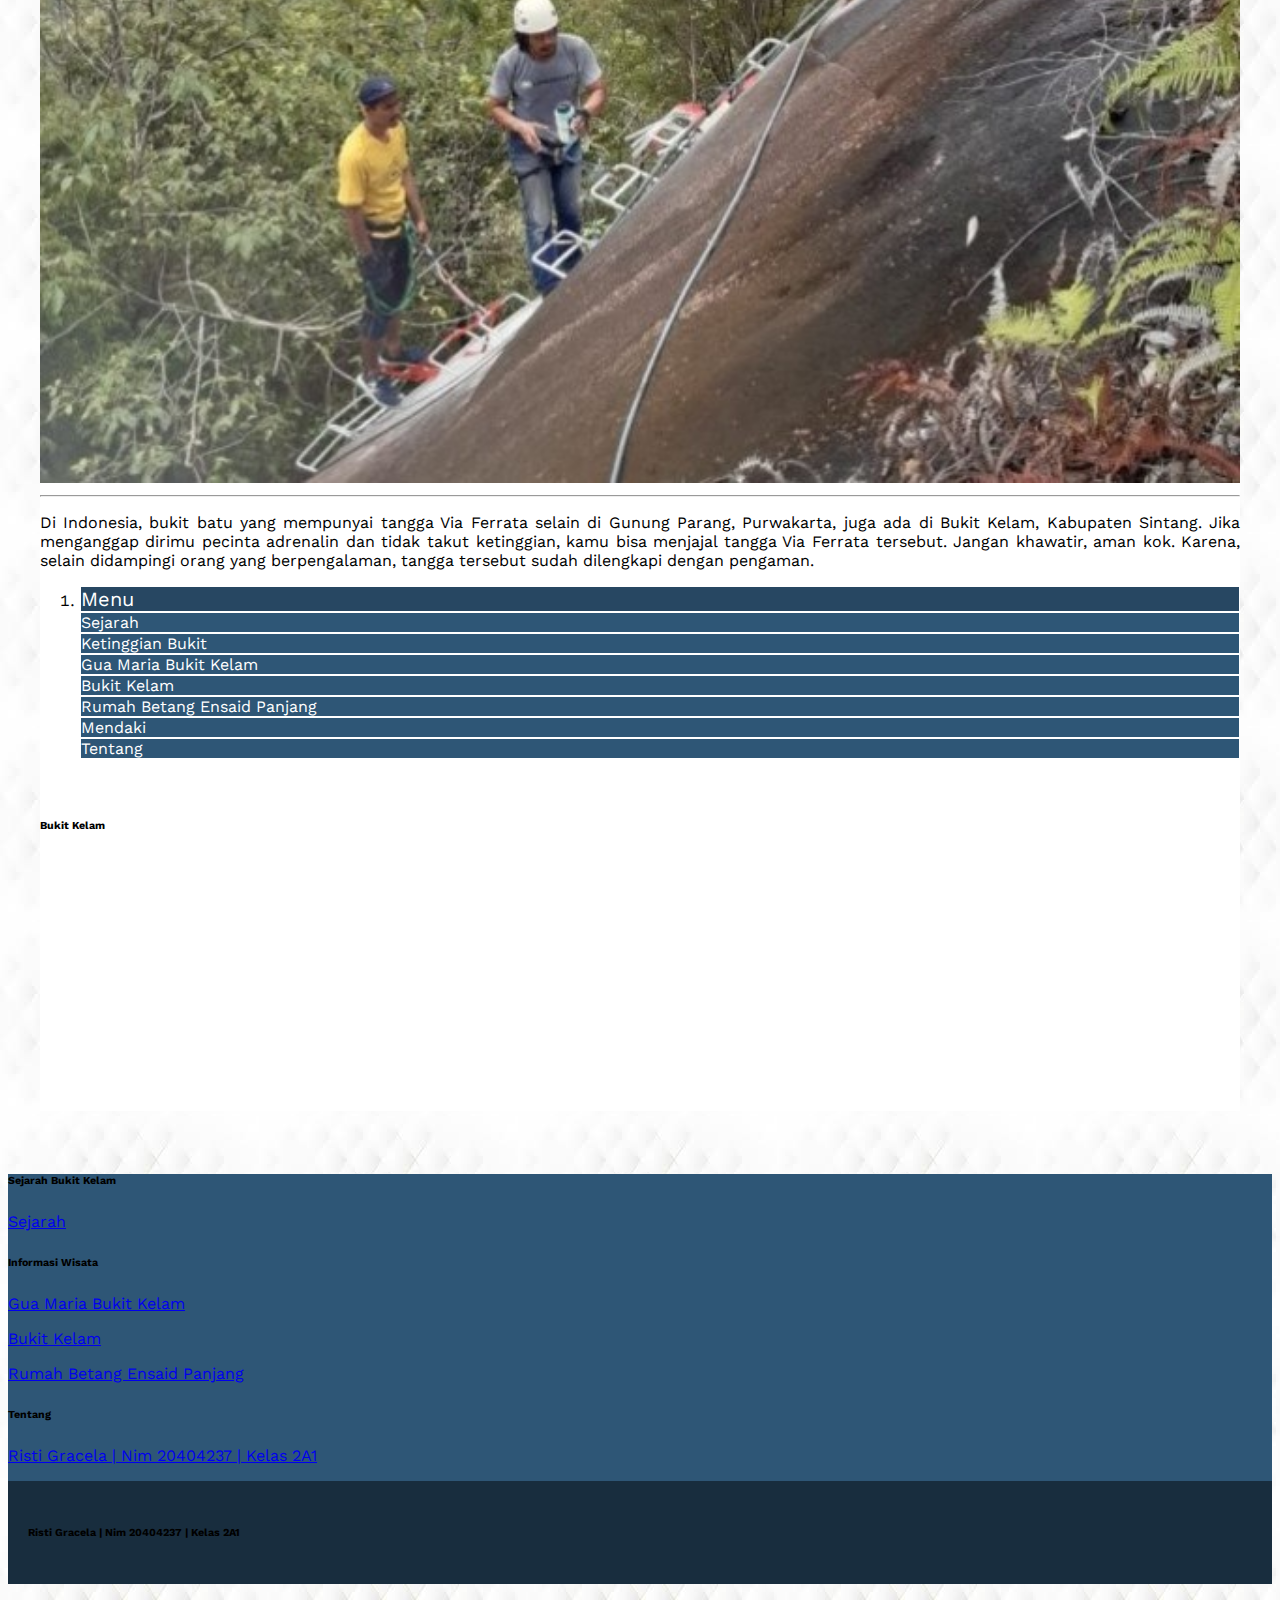
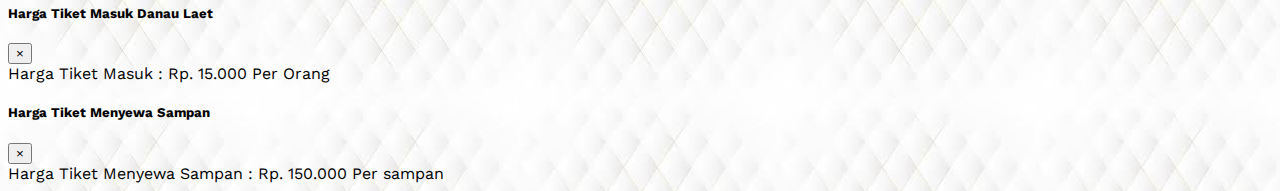
<file: 3.html>
<!doctype html>
<html lang="en">

<head>
    <!-- Required meta tags -->
    <meta charset="utf-8">
    <meta name="viewport" content="width=device-width, initial-scale=1, shrink-to-fit=no">

    <!-- Bootstrap CSS -->
    <link rel="stylesheet" href="https://cdn.jsdelivr.net/npm/bootstrap@4.6.1/dist/css/bootstrap.min.css" integrity="sha384-zCbKRCUGaJDkqS1kPbPd7TveP5iyJE0EjAuZQTgFLD2ylzuqKfdKlfG/eSrtxUkn" crossorigin="anonymous">
    <link rel="stylesheet" href="main.css">
    <link rel="stylesheet" href="https://cdnjs.cloudflare.com/ajax/libs/animate.css/4.1.1/animate.min.css" />

    <link rel="stylesheet" href="https://cdnjs.cloudflare.com/ajax/libs/font-awesome/6.1.1/css/all.min.css" integrity="sha512-KfkfwYDsLkIlwQp6LFnl8zNdLGxu9YAA1QvwINks4PhcElQSvqcyVLLD9aMhXd13uQjoXtEKNosOWaZqXgel0g==" crossorigin="anonymous" referrerpolicy="no-referrer"
    />
    <title>Risti Gracela</title>
</head>

<body>


    <div class="jumbotron">



        <div class="container">



            <div class="row">

                <div class="col-lg-6 col-sm-6 col-md-6">

                    <br>
                    <div id="carouselExampleControls" class="carousel slide" data-ride="carousel">
                        <div class="carousel-inner">
                            <div class="carousel-item active">
                                <img src="aset/bukit-kelam-sintang-1170x780-1.jpg" class="d-block w-100" alt="...">
                            </div>
                            <div class="carousel-item">
                                <img src="aset/bukit kelam 2.jpg" class="d-block w-100" alt="...">
                            </div>
                            <div class="carousel-item">
                                <img src="aset/bukit kelam 4.jpg" class="d-block w-100" alt="...">
                            </div>
                            <div class="carousel-item">
                                <img src="aset/bukit kelam1.jpg" class="d-block w-100" alt="...">
                            </div>
                        </div>
                        <button class="carousel-control-prev" type="button" data-target="#carouselExampleControls" data-slide="prev">
                          <span class="carousel-control-prev-icon" aria-hidden="true"></span>
                          <span class="sr-only">Previous</span>
                        </button>
                        <button class="carousel-control-next" type="button" data-target="#carouselExampleControls" data-slide="next">
                          <span class="carousel-control-next-icon" aria-hidden="true"></span>
                          <span class="sr-only">Next</span>
                        </button>
                    </div>
                </div>
            </div>

        </div>
        <br><br><br>
        <nav class="navbar navbar-expand-lg navbar-dark">

            <button class="navbar-toggler" type="button" data-toggle="collapse" data-target="#navbarNav" aria-controls="navbarNav" aria-expanded="false" aria-label="Toggle navigation">
              <span class="navbar-toggler-icon" style="background-color: #2E5676; color: white;"></span>
            </button>
            <div class="collapse navbar-collapse" id="navbarNav">
                <ul class="navbar-nav m-auto">
                    <li class="nav-item active">
                        <a class="nav-link " href="index.html">Beranda</a>
                    </li>

                    <li class="nav-item dropdown active ">
                        <a class="nav-link dropdown-toggle" href="#" id="navbarDropdown" role="button" data-toggle="dropdown" aria-expanded="false">
                          Sejarah Bukit Kelam
                        </a>
                        <div class="dropdown-menu" aria-labelledby="navbarDropdown">
                            <a class="dropdown-item" href="Sejarah.html">Sejarah</a>




                        </div>
                    </li>
                    <li class="nav-item dropdown active ">
                        <a class="nav-link dropdown-toggle" href="#" id="navbarDropdown" role="button" data-toggle="dropdown" aria-expanded="false">
                          Informasi Wisata
                        </a>
                        <div class="dropdown-menu" aria-labelledby="navbarDropdown">
                            <a class="dropdown-item" href="wisata1.html">Gua Maria Bukit Kelam</a>
                            <a class="dropdown-item" href="wisata2.html">Bukit Kelam</a>
                            <a class="dropdown-item" href="wisata3.html">Rumah Betang Ensaid Panjang</a>



                        </div>
                    </li>

                    <li class="nav-item dropdown active ">
                        <a class="nav-link dropdown-toggle" href="#" id="navbarDropdown" role="button" data-toggle="dropdown" aria-expanded="false">
                          Kegiatan
                        </a>
                        <div class="dropdown-menu" aria-labelledby="navbarDropdown">
                            <a class="dropdown-item" href="#">Mendaki</a>




                        </div>
                    </li>
                    <li class="nav-item active">
                        <a class="nav-link " href="Tentang.html">Tentang</a>
                    </li>

                </ul>
            </div>
        </nav>



    </div>

    <div class="box-text">
        <marquee scrolldelay="90">Pemandangan Bukit Kelam begitu mempesona. Membentang hijau dan asri. Meskipun dinamai sebagai Bukit namun nyatanya Bukit Kelam ini merupakan sebuah batu monolit gelap yang saat ini dianggap sebagai formasi batu monolit terbesar dan tertinggi di
            dunia mengalahkan Ayers Rock di Uluru, Australia. Dilansir dari suara.com dalam lifestyle, ketinggian bukit kelam mencapai 1.002
        </marquee>

    </div>
    <br>

    <div class="wisata" style="background-color: white !important;">
        <div class="container">
            <h2 class="font-weight-bold" style="font-size: 50px;">Bukit Kelam</h2>
            <p class="text-center" style="font-size: 20px;">4 Alasan Kamu Harus Ke Bukit Kelam</p>
            <hr>


            <br>
            <div class="row">
                <div class="col-lg-9 col-md-6 col-sm-6">

                    <h3 style="font-size: 30px; font-weight: bold;">Mempunyai Tangga Via Ferrata</h3>

                    <img src="aset/Tangga Via Ferrata.jpg" alt="" width="100%">
                    <hr>
                    <p style="text-align:justify ;">Di Indonesia, bukit batu yang mempunyai tangga Via Ferrata selain di Gunung Parang, Purwakarta, juga ada di Bukit Kelam, Kabupaten Sintang. Jika menganggap dirimu pecinta adrenalin dan tidak takut ketinggian, kamu bisa menjajal tangga
                        Via Ferrata tersebut. Jangan khawatir, aman kok. Karena, selain didampingi orang yang berpengalaman, tangga tersebut sudah dilengkapi dengan pengaman. </p>


                </div>
                <div class="col-lg-3 col-md-6 col-sm-6">
                    <ol class="list-group list-group-light list-group-numbered mt-4">

                        <li class="list-group-item d-flex justify-content-between align-items-start" style="background-color: #274762">
                            <div class="ms-2 me-auto">
                                <div class="fw-bold text-center;" style="font-size:20px ; color: white;">Menu</div>

                            </div>
                        </li>


                        <a href="Sejarah.html" style="text-decoration:none; color:white ;">
                            <li class="list-group-item d-flex justify-content-between align-items-start">
                                <div class="ms-2 me-auto">
                                    <div class="fw-bold">Sejarah</div>

                                </div>
                            </li>
                        </a>

                        <a href="" style="text-decoration:none; color:white ;">
                            <li class="list-group-item d-flex justify-content-between align-items-start">
                                <div class="ms-2 me-auto">
                                    <div class="fw-bold">Ketinggian Bukit </div>

                                </div>
                            </li>
                        </a>

                        <a href="wisata1.html" style="text-decoration:none; color:white ;">
                            <li class="list-group-item d-flex justify-content-between align-items-start">
                                <div class="ms-2 me-auto">
                                    <div class="fw-bold">Gua Maria Bukit Kelam</div>

                                </div>
                            </li>
                        </a>

                        <a href="wisata2.html" style="text-decoration:none; color:white ;">
                            <li class="list-group-item d-flex justify-content-between align-items-start">
                                <div class="ms-2 me-auto">
                                    <div class="fw-bold">Bukit Kelam</div>

                                </div>
                            </li>
                        </a>

                        <a href="wisata3.html" style="text-decoration:none; color:white ;">
                            <li class="list-group-item d-flex justify-content-between align-items-start">
                                <div class="ms-2 me-auto">
                                    <div class="fw-bold">Rumah Betang Ensaid Panjang</div>

                                </div>
                            </li>
                        </a>

                        <a href="" style="text-decoration:none; color:white ;">
                            <li class="list-group-item d-flex justify-content-between align-items-start">
                                <div class="ms-2 me-auto">
                                    <div class="fw-bold">Mendaki</div>

                                </div>
                            </li>
                        </a>
                        <a href="Tentang.html" style="text-decoration:none; color:white ;">
                            <li class="list-group-item d-flex justify-content-between align-items-start">
                                <div class="ms-2 me-auto">
                                    <div class="fw-bold">Tentang</div>

                                </div>
                            </li>
                        </a>



                    </ol>

                    <br>


                    <div class="card p-3">
                        <h6 class="text-center">Bukit Kelam</h6>
                        <iframe src="https://www.google.com/maps/embed?pb=!1m18!1m12!1m3!1d15959.257824276843!2d111.66346722189853!3d0.07974345683793838!2m3!1f0!2f0!3f0!3m2!1i1024!2i768!4f13.1!3m3!1m2!1s0x31fe2f5a28809c11%3A0xa91f137f85e18998!2sGn.%20Kelam!5e0!3m2!1sid!2sid!4v1655828635089!5m2!1sid!2sid"
                            width="100%" height="100%" style="border:0;" allowfullscreen="" loading="lazy" referrerpolicy="no-referrer-when-downgrade"></iframe>

                    </div>

                </div>




            </div>
        </div>
    </div>

    <br><br>
    <!-- Footer -->
    <!-- Footer -->
    <footer class="text-center text-lg-start  text-white" style="background-color:#2E5676 ;">
        <!-- Section: Social media -->
        <section class="d-flex border-bottom">
            <!-- Left -->

            <!-- Right -->
        </section>
        <!-- Section: Social media -->

        <!-- Section: Links  -->
        <section class="">
            <div class="container text-center text-md-start mt-5">
                <!-- Grid row -->
                <div class="row mt-3">
                    <!-- Grid column -->

                    <!-- Grid column -->

                    <!-- Grid column -->
                    <div class="col-md-2 col-lg-2 col-xl-2 mx-auto mb-4">
                        <!-- Links -->
                        <h6 class=" fw-bold mb-4">
                            Sejarah Bukit Kelam
                        </h6>
                        <p>
                            <a href="#!" class="text-reset" style="text-align:left ;">Sejarah</a>
                        </p>


                    </div>
                    <!-- Grid column -->

                    <!-- Grid column -->
                    <div class="col-md-3 col-lg-2 col-xl-2 mx-auto mb-4">
                        <!-- Links -->
                        <h6 class=" fw-bold mb-4">
                            Informasi Wisata
                        </h6>
                        <p>
                            <a href="#!" class="text-reset" style="text-align:left ;">Gua Maria Bukit Kelam</a>
                        </p>
                        <p>
                            <a href="#!" class="text-reset" style="text-align:left ;">Bukit Kelam</a>
                        </p>

                        <p>
                            <a href="#!" class="text-reset" style="text-align:left ;">Rumah Betang Ensaid Panjang</a>
                        </p>
                    </div>
                    <!-- Grid column -->

                    <!-- Grid column -->
                    <div class="col-md-4 col-lg-3 col-xl-3 mx-auto mb-md-0 mb-4">
                        <!-- Links -->
                        <h6 class="text-uppercase fw-bold mb-4">
                            Tentang

                        </h6>


                        <p>
                            <a href="#!" class="text-reset" style="text-align:left ;">Risti Gracela | Nim 20404237 | Kelas 2A1</a>
                        </p>

                    </div>
                    <!-- Grid column -->
                </div>
                <!-- Grid row -->
            </div>
        </section>
        <!-- Section: Links  -->

        <!-- Copyright -->
        <div class="text-center" style="background-color:#182d3e ; padding: 20px;">
            <h6 class="text-center text-white">Risti Gracela | Nim 20404237 | Kelas 2A1</h6>
        </div>
        <!-- Copyright -->
    </footer>
    <!-- Footer -->




    <!-- Modal -->
    <div class="modal fade" id="exampleModal" tabindex="-1" aria-labelledby="exampleModalLabel" aria-hidden="true">
        <div class="modal-dialog">
            <div class="modal-content">
                <div class="modal-header">
                    <h5 class="modal-title" id="exampleModalLabel">Harga Tiket Masuk Danau Laet</h5>
                    <button type="button" class="close" data-dismiss="modal" aria-label="Close">
            <span aria-hidden="true">&times;</span>
          </button>
                </div>
                <div class="modal-body">
                    Harga Tiket Masuk : Rp. 15.000 Per Orang
                </div>

            </div>
        </div>
    </div>
    <div class="modal fade" id="exampleModal2" tabindex="-1" aria-labelledby="exampleModalLabel" aria-hidden="true">
        <div class="modal-dialog">
            <div class="modal-content">
                <div class="modal-header">
                    <h5 class="modal-title" id="exampleModalLabel">Harga Tiket Menyewa Sampan</h5>
                    <button type="button" class="close" data-dismiss="modal" aria-label="Close">
            <span aria-hidden="true">&times;</span>
          </button>
                </div>
                <div class="modal-body">
                    Harga Tiket Menyewa Sampan : Rp. 150.000 Per sampan
                </div>

            </div>
        </div>
    </div>

    <script src="https://cdn.jsdelivr.net/npm/jquery@3.5.1/dist/jquery.slim.min.js" integrity="sha384-DfXdz2htPH0lsSSs5nCTpuj/zy4C+OGpamoFVy38MVBnE+IbbVYUew+OrCXaRkfj" crossorigin="anonymous"></script>
    <script src="https://cdn.jsdelivr.net/npm/bootstrap@4.6.1/dist/js/bootstrap.bundle.min.js" integrity="sha384-fQybjgWLrvvRgtW6bFlB7jaZrFsaBXjsOMm/tB9LTS58ONXgqbR9W8oWht/amnpF" crossorigin="anonymous"></script>

    <script>
    </script>
    <!-- Option 2: Separate Popper and Bootstrap JS -->
    <!--
    <script src="https://cdn.jsdelivr.net/npm/jquery@3.5.1/dist/jquery.slim.min.js" integrity="sha384-DfXdz2htPH0lsSSs5nCTpuj/zy4C+OGpamoFVy38MVBnE+IbbVYUew+OrCXaRkfj" crossorigin="anonymous"></script>
    <script src="https://cdn.jsdelivr.net/npm/popper.js@1.16.1/dist/umd/popper.min.js" integrity="sha384-9/reFTGAW83EW2RDu2S0VKaIzap3H66lZH81PoYlFhbGU+6BZp6G7niu735Sk7lN" crossorigin="anonymous"></script>
    <script src="https://cdn.jsdelivr.net/npm/bootstrap@4.6.1/dist/js/bootstrap.min.js" integrity="sha384-VHvPCCyXqtD5DqJeNxl2dtTyhF78xXNXdkwX1CZeRusQfRKp+tA7hAShOK/B/fQ2" crossorigin="anonymous"></script>
    -->
</body>

</html>
</file>
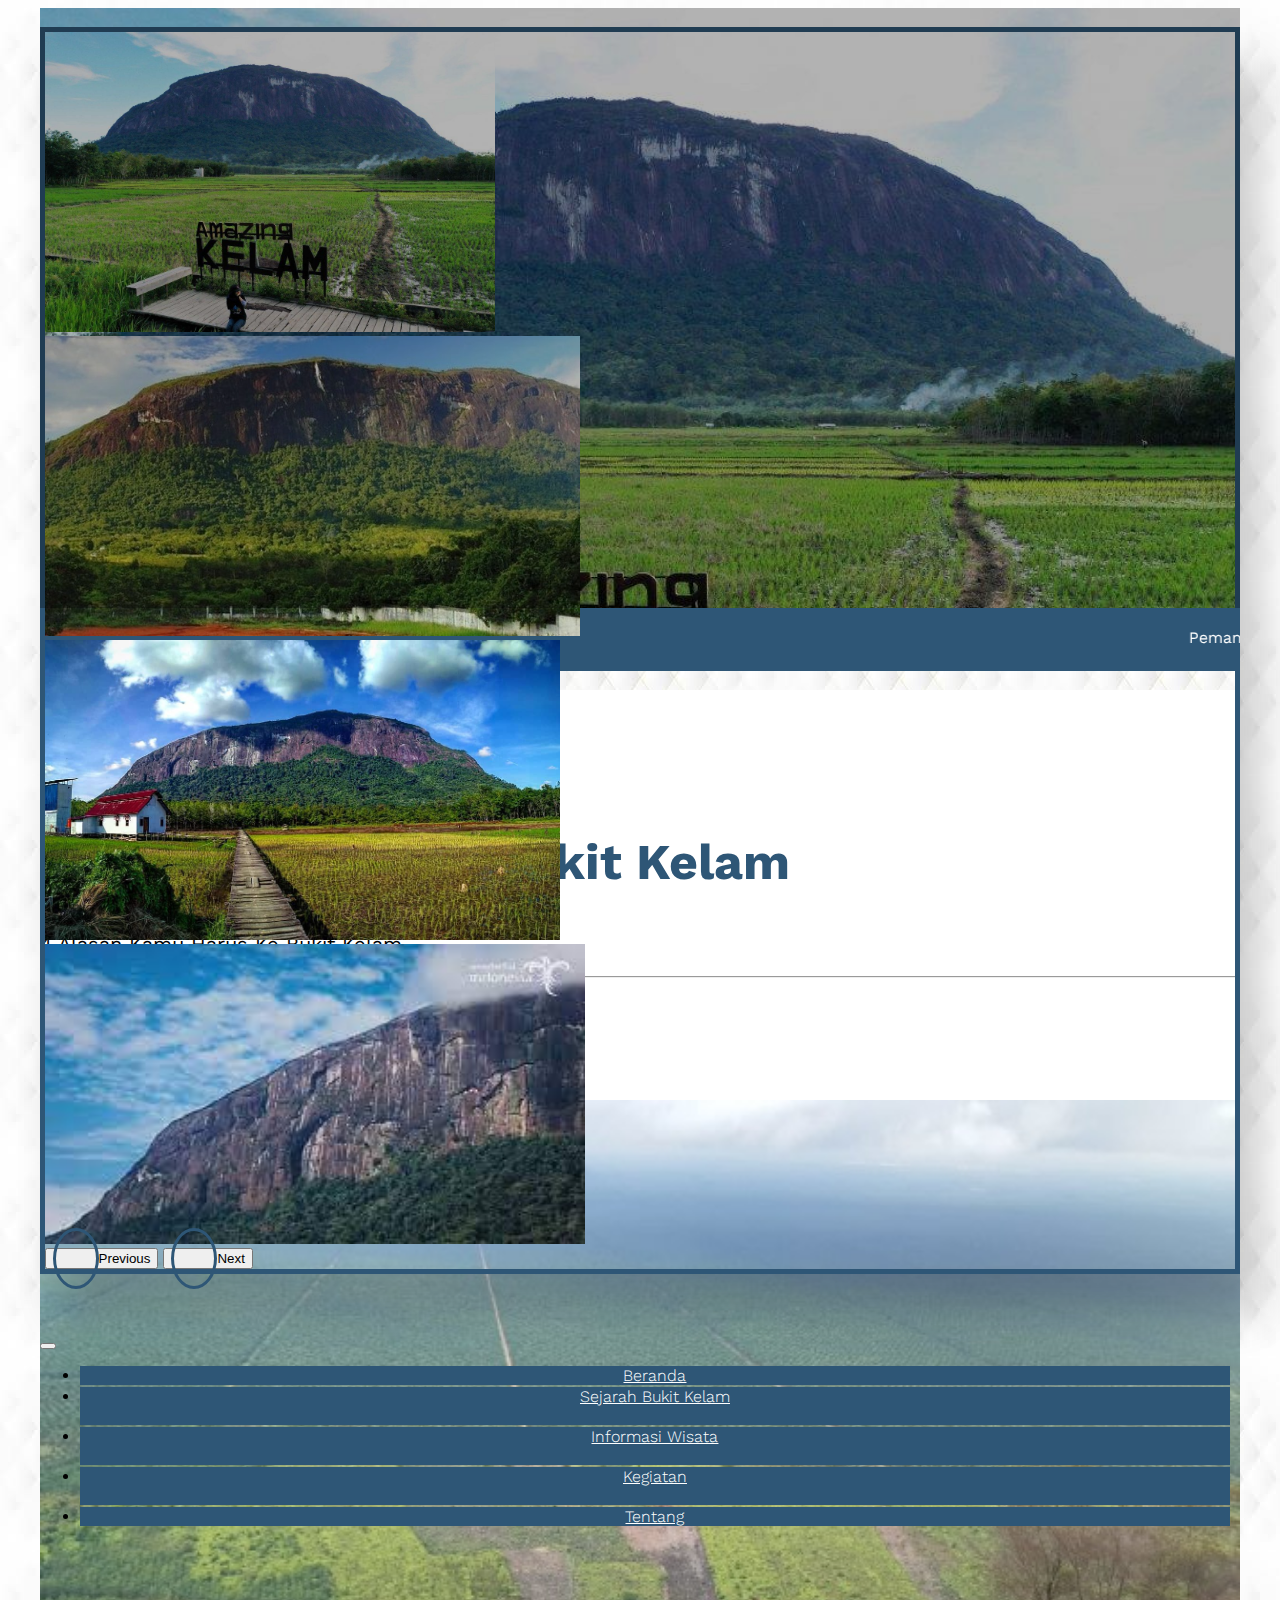
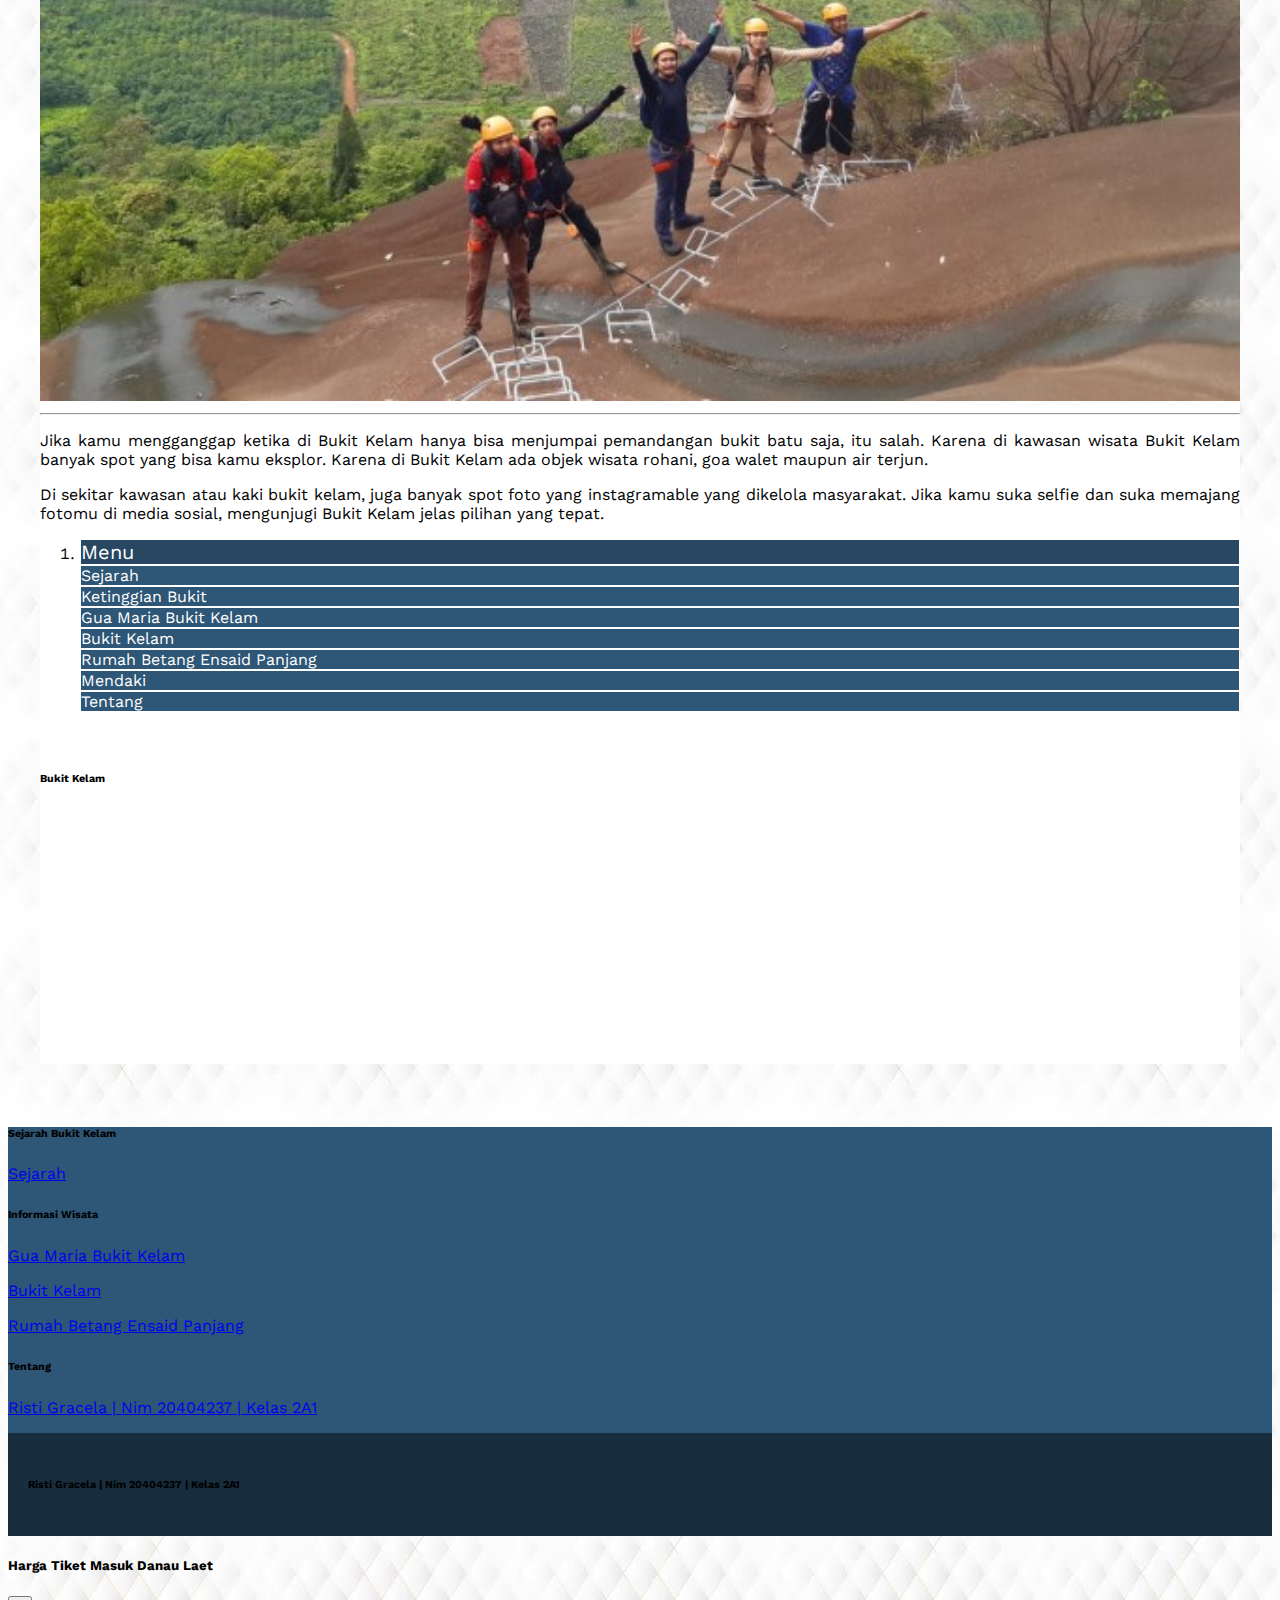
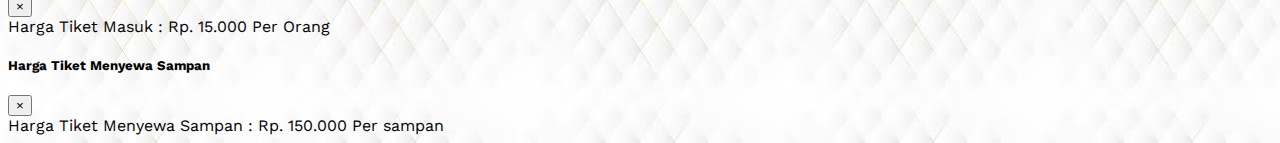
<file: 4.html>
<!doctype html>
<html lang="en">

<head>
    <!-- Required meta tags -->
    <meta charset="utf-8">
    <meta name="viewport" content="width=device-width, initial-scale=1, shrink-to-fit=no">

    <!-- Bootstrap CSS -->
    <link rel="stylesheet" href="https://cdn.jsdelivr.net/npm/bootstrap@4.6.1/dist/css/bootstrap.min.css" integrity="sha384-zCbKRCUGaJDkqS1kPbPd7TveP5iyJE0EjAuZQTgFLD2ylzuqKfdKlfG/eSrtxUkn" crossorigin="anonymous">
    <link rel="stylesheet" href="main.css">
    <link rel="stylesheet" href="https://cdnjs.cloudflare.com/ajax/libs/animate.css/4.1.1/animate.min.css" />

    <link rel="stylesheet" href="https://cdnjs.cloudflare.com/ajax/libs/font-awesome/6.1.1/css/all.min.css" integrity="sha512-KfkfwYDsLkIlwQp6LFnl8zNdLGxu9YAA1QvwINks4PhcElQSvqcyVLLD9aMhXd13uQjoXtEKNosOWaZqXgel0g==" crossorigin="anonymous" referrerpolicy="no-referrer"
    />
    <title>Risti Gracela</title>
</head>

<body>


    <div class="jumbotron">



        <div class="container">



            <div class="row">

                <div class="col-lg-6 col-sm-6 col-md-6">

                    <br>
                    <div id="carouselExampleControls" class="carousel slide" data-ride="carousel">
                        <div class="carousel-inner">
                            <div class="carousel-item active">
                                <img src="aset/bukit-kelam-sintang-1170x780-1.jpg" class="d-block w-100" alt="...">
                            </div>
                            <div class="carousel-item">
                                <img src="aset/bukit kelam 2.jpg" class="d-block w-100" alt="...">
                            </div>
                            <div class="carousel-item">
                                <img src="aset/bukit kelam 4.jpg" class="d-block w-100" alt="...">
                            </div>
                            <div class="carousel-item">
                                <img src="aset/bukit kelam1.jpg" class="d-block w-100" alt="...">
                            </div>
                        </div>
                        <button class="carousel-control-prev" type="button" data-target="#carouselExampleControls" data-slide="prev">
                          <span class="carousel-control-prev-icon" aria-hidden="true"></span>
                          <span class="sr-only">Previous</span>
                        </button>
                        <button class="carousel-control-next" type="button" data-target="#carouselExampleControls" data-slide="next">
                          <span class="carousel-control-next-icon" aria-hidden="true"></span>
                          <span class="sr-only">Next</span>
                        </button>
                    </div>
                </div>
            </div>

        </div>
        <br><br><br>
        <nav class="navbar navbar-expand-lg navbar-dark">

            <button class="navbar-toggler" type="button" data-toggle="collapse" data-target="#navbarNav" aria-controls="navbarNav" aria-expanded="false" aria-label="Toggle navigation">
              <span class="navbar-toggler-icon" style="background-color: #2E5676; color: white;"></span>
            </button>
            <div class="collapse navbar-collapse" id="navbarNav">
                <ul class="navbar-nav m-auto">
                    <li class="nav-item active">
                        <a class="nav-link " href="index.html">Beranda</a>
                    </li>

                    <li class="nav-item dropdown active ">
                        <a class="nav-link dropdown-toggle" href="#" id="navbarDropdown" role="button" data-toggle="dropdown" aria-expanded="false">
                          Sejarah Bukit Kelam
                        </a>
                        <div class="dropdown-menu" aria-labelledby="navbarDropdown">
                            <a class="dropdown-item" href="Sejarah.html">Sejarah</a>




                        </div>
                    </li>
                    <li class="nav-item dropdown active ">
                        <a class="nav-link dropdown-toggle" href="#" id="navbarDropdown" role="button" data-toggle="dropdown" aria-expanded="false">
                          Informasi Wisata
                        </a>
                        <div class="dropdown-menu" aria-labelledby="navbarDropdown">
                            <a class="dropdown-item" href="wisata1.html">Gua Maria Bukit Kelam</a>
                            <a class="dropdown-item" href="wisata2.html">Bukit Kelam</a>
                            <a class="dropdown-item" href="wisata3.html">Rumah Betang Ensaid Panjang</a>



                        </div>
                    </li>

                    <li class="nav-item dropdown active ">
                        <a class="nav-link dropdown-toggle" href="#" id="navbarDropdown" role="button" data-toggle="dropdown" aria-expanded="false">
                          Kegiatan
                        </a>
                        <div class="dropdown-menu" aria-labelledby="navbarDropdown">
                            <a class="dropdown-item" href="#">Mendaki</a>




                        </div>
                    </li>
                    <li class="nav-item active">
                        <a class="nav-link " href="Tentang.html">Tentang</a>
                    </li>

                </ul>
            </div>
        </nav>




    </div>

    <div class="box-text">
        <marquee scrolldelay="90">Pemandangan Bukit Kelam begitu mempesona. Membentang hijau dan asri. Meskipun dinamai sebagai Bukit namun nyatanya Bukit Kelam ini merupakan sebuah batu monolit gelap yang saat ini dianggap sebagai formasi batu monolit terbesar dan tertinggi di
            dunia mengalahkan Ayers Rock di Uluru, Australia. Dilansir dari suara.com dalam lifestyle, ketinggian bukit kelam mencapai 1.002
        </marquee>

    </div>
    <br>

    <div class="wisata" style="background-color: white !important;">
        <div class="container">
            <h2 class="font-weight-bold" style="font-size: 50px;">Bukit Kelam</h2>
            <p class="text-center" style="font-size: 20px;">4 Alasan Kamu Harus Ke Bukit Kelam</p>
            <hr>


            <br>
            <div class="row">
                <div class="col-lg-9 col-md-6 col-sm-6">

                    <h3 style="font-size: 30px; font-weight: bold;">Banyak Spot yang Bisa Dieksplor</h3>

                    <img src="aset/spot.jpg" alt="" width="100%">
                    <hr>
                    <p style="text-align:justify ;">Jika kamu mengganggap ketika di Bukit Kelam hanya bisa menjumpai pemandangan bukit batu saja, itu salah. Karena di kawasan wisata Bukit Kelam banyak spot yang bisa kamu eksplor. Karena di Bukit Kelam ada objek wisata rohani, goa walet
                        maupun air terjun. </p>
                    <p style="text-align:justify ;">Di sekitar kawasan atau kaki bukit kelam, juga banyak spot foto yang instagramable yang dikelola masyarakat. Jika kamu suka selfie dan suka memajang fotomu di media sosial, mengunjugi Bukit Kelam jelas pilihan yang tepat.</p>


                </div>
                <div class="col-lg-3 col-md-6 col-sm-6">
                    <ol class="list-group list-group-light list-group-numbered mt-4">

                        <li class="list-group-item d-flex justify-content-between align-items-start" style="background-color: #274762">
                            <div class="ms-2 me-auto">
                                <div class="fw-bold text-center;" style="font-size:20px ; color: white;">Menu</div>

                            </div>
                        </li>


                        <a href="Sejarah.html" style="text-decoration:none; color:white ;">
                            <li class="list-group-item d-flex justify-content-between align-items-start">
                                <div class="ms-2 me-auto">
                                    <div class="fw-bold">Sejarah</div>

                                </div>
                            </li>
                        </a>

                        <a href="" style="text-decoration:none; color:white ;">
                            <li class="list-group-item d-flex justify-content-between align-items-start">
                                <div class="ms-2 me-auto">
                                    <div class="fw-bold">Ketinggian Bukit </div>

                                </div>
                            </li>
                        </a>

                        <a href="wisata1.html" style="text-decoration:none; color:white ;">
                            <li class="list-group-item d-flex justify-content-between align-items-start">
                                <div class="ms-2 me-auto">
                                    <div class="fw-bold">Gua Maria Bukit Kelam</div>

                                </div>
                            </li>
                        </a>

                        <a href="wisata2.html" style="text-decoration:none; color:white ;">
                            <li class="list-group-item d-flex justify-content-between align-items-start">
                                <div class="ms-2 me-auto">
                                    <div class="fw-bold">Bukit Kelam</div>

                                </div>
                            </li>
                        </a>

                        <a href="wisata3.html" style="text-decoration:none; color:white ;">
                            <li class="list-group-item d-flex justify-content-between align-items-start">
                                <div class="ms-2 me-auto">
                                    <div class="fw-bold">Rumah Betang Ensaid Panjang</div>

                                </div>
                            </li>
                        </a>

                        <a href="" style="text-decoration:none; color:white ;">
                            <li class="list-group-item d-flex justify-content-between align-items-start">
                                <div class="ms-2 me-auto">
                                    <div class="fw-bold">Mendaki</div>

                                </div>
                            </li>
                        </a>
                        <a href="Tentang.html" style="text-decoration:none; color:white ;">
                            <li class="list-group-item d-flex justify-content-between align-items-start">
                                <div class="ms-2 me-auto">
                                    <div class="fw-bold">Tentang</div>

                                </div>
                            </li>
                        </a>



                    </ol>


                    <br>



                    <div class="card p-3">
                        <h6 class="text-center">Bukit Kelam</h6>
                        <iframe src="https://www.google.com/maps/embed?pb=!1m18!1m12!1m3!1d15959.257824276843!2d111.66346722189853!3d0.07974345683793838!2m3!1f0!2f0!3f0!3m2!1i1024!2i768!4f13.1!3m3!1m2!1s0x31fe2f5a28809c11%3A0xa91f137f85e18998!2sGn.%20Kelam!5e0!3m2!1sid!2sid!4v1655828635089!5m2!1sid!2sid"
                            width="100%" height="100%" style="border:0;" allowfullscreen="" loading="lazy" referrerpolicy="no-referrer-when-downgrade"></iframe>

                    </div>


                </div>




            </div>
        </div>
    </div>

    <br><br>
    <!-- Footer -->
    <footer class="text-center text-lg-start  text-white" style="background-color:#2E5676 ;">
        <!-- Section: Social media -->
        <section class="d-flex border-bottom">
            <!-- Left -->

            <!-- Right -->
        </section>
        <!-- Section: Social media -->

        <!-- Section: Links  -->
        <section class="">
            <div class="container text-center text-md-start mt-5">
                <!-- Grid row -->
                <div class="row mt-3">
                    <!-- Grid column -->

                    <!-- Grid column -->

                    <!-- Grid column -->
                    <div class="col-md-2 col-lg-2 col-xl-2 mx-auto mb-4">
                        <!-- Links -->
                        <h6 class=" fw-bold mb-4">
                            Sejarah Bukit Kelam
                        </h6>
                        <p>
                            <a href="#!" class="text-reset" style="text-align:left ;">Sejarah</a>
                        </p>


                    </div>
                    <!-- Grid column -->

                    <!-- Grid column -->
                    <div class="col-md-3 col-lg-2 col-xl-2 mx-auto mb-4">
                        <!-- Links -->
                        <h6 class=" fw-bold mb-4">
                            Informasi Wisata
                        </h6>
                        <p>
                            <a href="#!" class="text-reset" style="text-align:left ;">Gua Maria Bukit Kelam</a>
                        </p>
                        <p>
                            <a href="#!" class="text-reset" style="text-align:left ;">Bukit Kelam</a>
                        </p>

                        <p>
                            <a href="#!" class="text-reset" style="text-align:left ;">Rumah Betang Ensaid Panjang</a>
                        </p>
                    </div>
                    <!-- Grid column -->

                    <!-- Grid column -->
                    <div class="col-md-4 col-lg-3 col-xl-3 mx-auto mb-md-0 mb-4">
                        <!-- Links -->
                        <h6 class="text-uppercase fw-bold mb-4">
                            Tentang

                        </h6>


                        <p>
                            <a href="#!" class="text-reset" style="text-align:left ;">Risti Gracela | Nim 20404237 | Kelas 2A1</a>
                        </p>

                    </div>
                    <!-- Grid column -->
                </div>
                <!-- Grid row -->
            </div>
        </section>
        <!-- Section: Links  -->

        <!-- Copyright -->
        <div class="text-center" style="background-color:#182d3e ; padding: 20px;">
            <h6 class="text-center text-white">Risti Gracela | Nim 20404237 | Kelas 2A1</h6>
        </div>
        <!-- Copyright -->
    </footer>
    <!-- Footer -->




    <!-- Modal -->
    <div class="modal fade" id="exampleModal" tabindex="-1" aria-labelledby="exampleModalLabel" aria-hidden="true">
        <div class="modal-dialog">
            <div class="modal-content">
                <div class="modal-header">
                    <h5 class="modal-title" id="exampleModalLabel">Harga Tiket Masuk Danau Laet</h5>
                    <button type="button" class="close" data-dismiss="modal" aria-label="Close">
            <span aria-hidden="true">&times;</span>
          </button>
                </div>
                <div class="modal-body">
                    Harga Tiket Masuk : Rp. 15.000 Per Orang
                </div>

            </div>
        </div>
    </div>
    <div class="modal fade" id="exampleModal2" tabindex="-1" aria-labelledby="exampleModalLabel" aria-hidden="true">
        <div class="modal-dialog">
            <div class="modal-content">
                <div class="modal-header">
                    <h5 class="modal-title" id="exampleModalLabel">Harga Tiket Menyewa Sampan</h5>
                    <button type="button" class="close" data-dismiss="modal" aria-label="Close">
            <span aria-hidden="true">&times;</span>
          </button>
                </div>
                <div class="modal-body">
                    Harga Tiket Menyewa Sampan : Rp. 150.000 Per sampan
                </div>

            </div>
        </div>
    </div>

    <script src="https://cdn.jsdelivr.net/npm/jquery@3.5.1/dist/jquery.slim.min.js" integrity="sha384-DfXdz2htPH0lsSSs5nCTpuj/zy4C+OGpamoFVy38MVBnE+IbbVYUew+OrCXaRkfj" crossorigin="anonymous"></script>
    <script src="https://cdn.jsdelivr.net/npm/bootstrap@4.6.1/dist/js/bootstrap.bundle.min.js" integrity="sha384-fQybjgWLrvvRgtW6bFlB7jaZrFsaBXjsOMm/tB9LTS58ONXgqbR9W8oWht/amnpF" crossorigin="anonymous"></script>

    <script>
    </script>
    <!-- Option 2: Separate Popper and Bootstrap JS -->
    <!--
    <script src="https://cdn.jsdelivr.net/npm/jquery@3.5.1/dist/jquery.slim.min.js" integrity="sha384-DfXdz2htPH0lsSSs5nCTpuj/zy4C+OGpamoFVy38MVBnE+IbbVYUew+OrCXaRkfj" crossorigin="anonymous"></script>
    <script src="https://cdn.jsdelivr.net/npm/popper.js@1.16.1/dist/umd/popper.min.js" integrity="sha384-9/reFTGAW83EW2RDu2S0VKaIzap3H66lZH81PoYlFhbGU+6BZp6G7niu735Sk7lN" crossorigin="anonymous"></script>
    <script src="https://cdn.jsdelivr.net/npm/bootstrap@4.6.1/dist/js/bootstrap.min.js" integrity="sha384-VHvPCCyXqtD5DqJeNxl2dtTyhF78xXNXdkwX1CZeRusQfRKp+tA7hAShOK/B/fQ2" crossorigin="anonymous"></script>
    -->
</body>

</html>
</file>
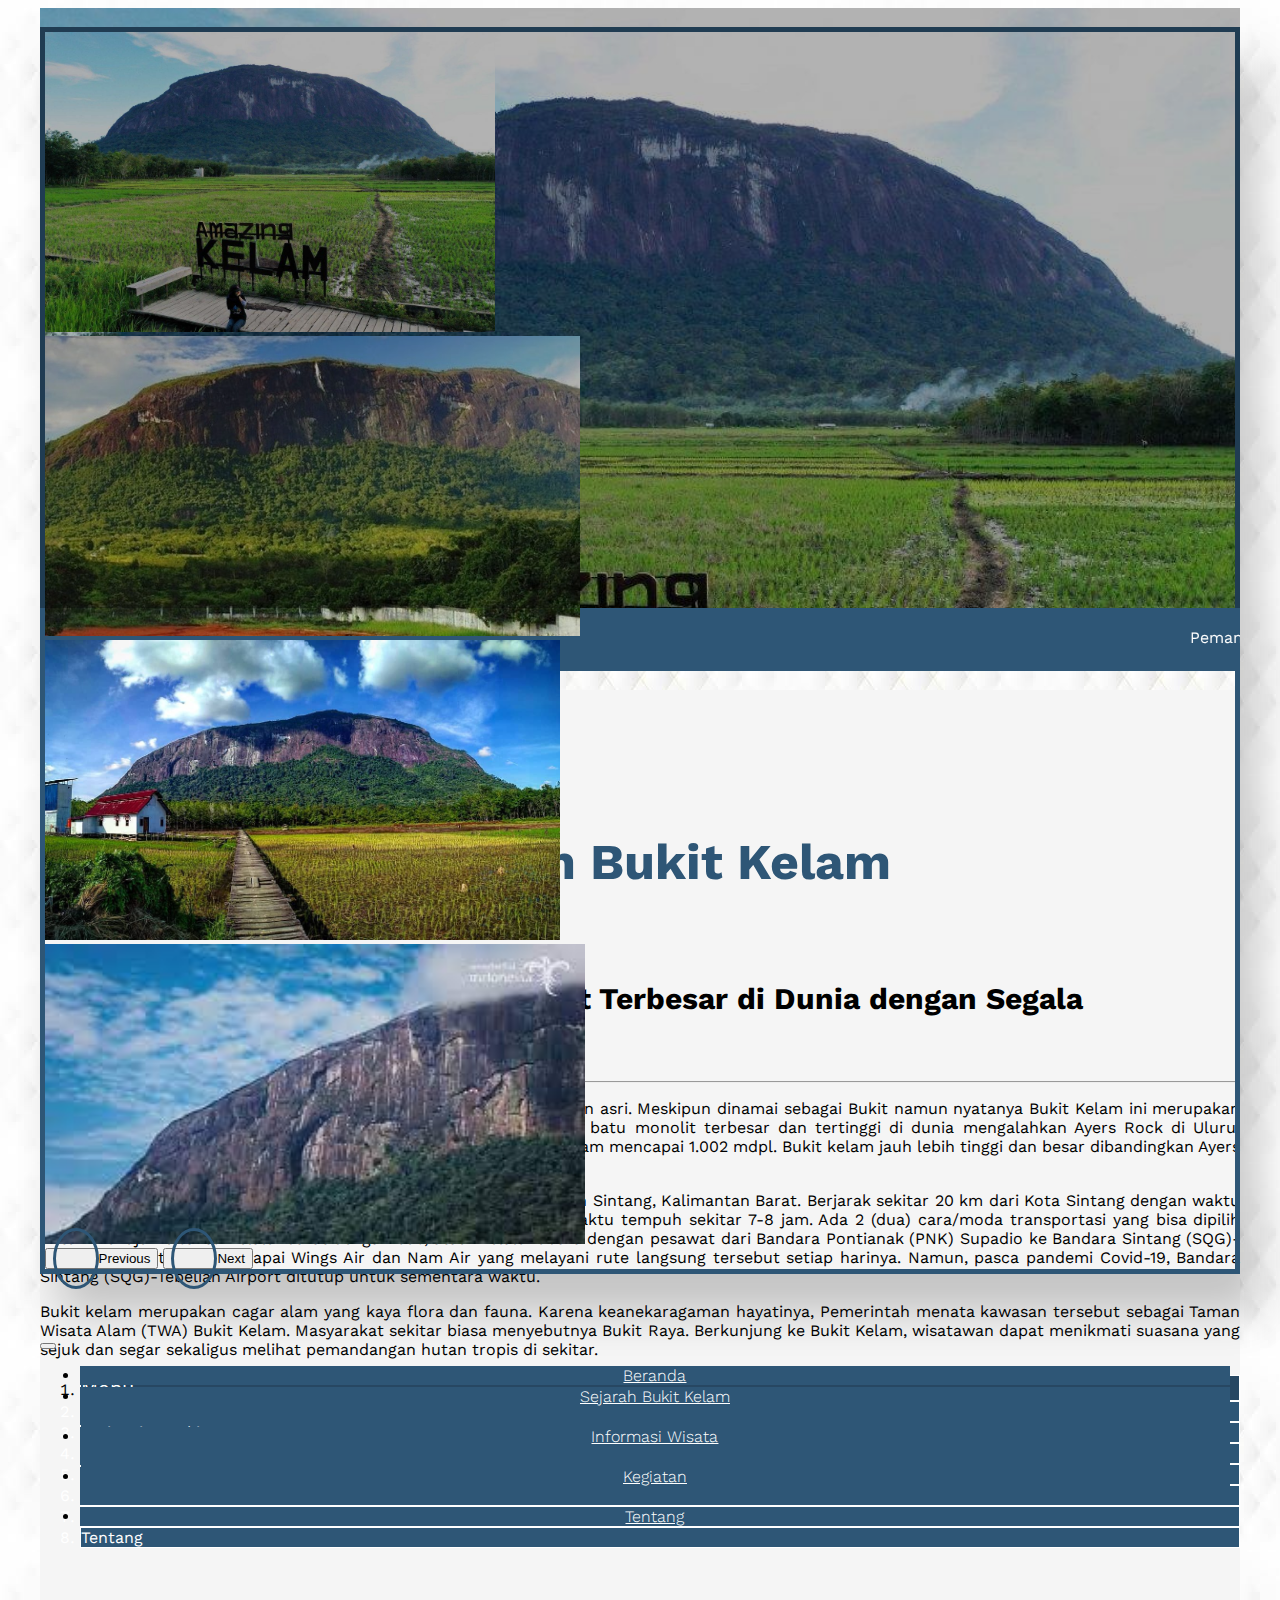
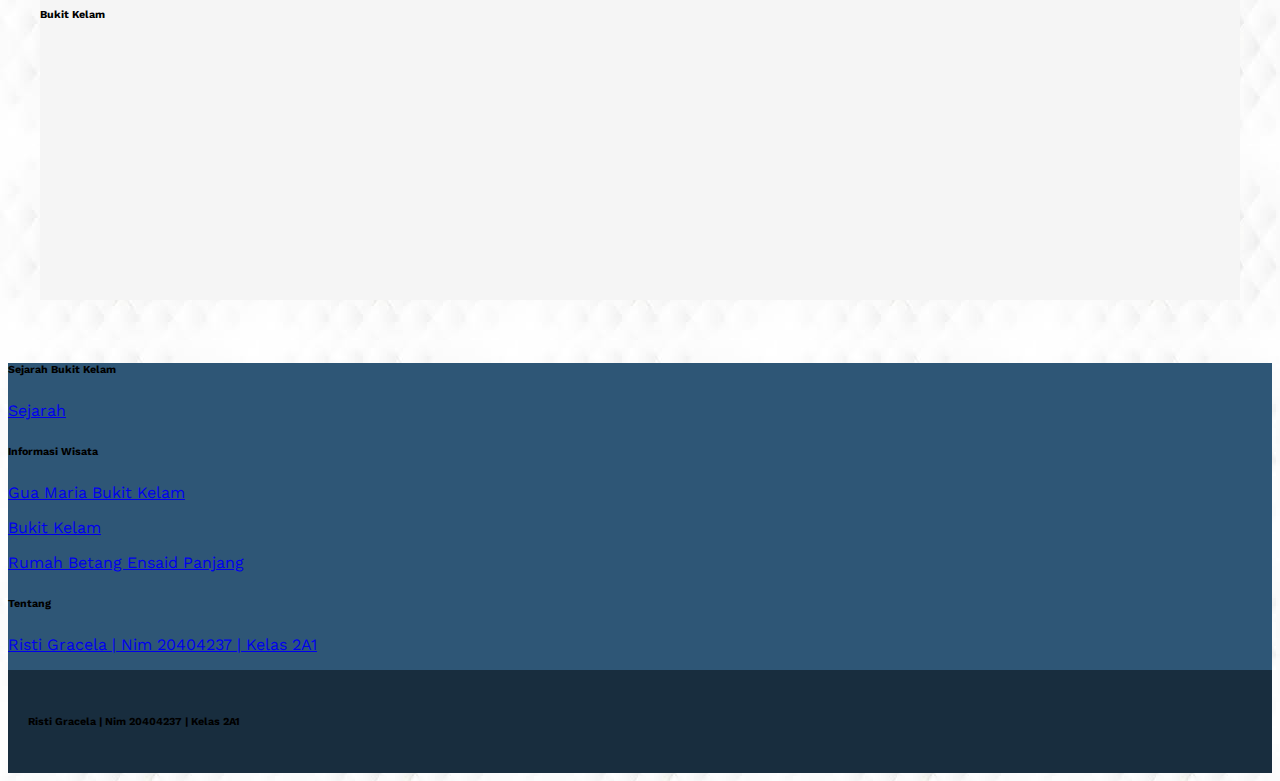
<file: Sejarah.html>
<!doctype html>
<html lang="en">

<head>
    <!-- Required meta tags -->
    <meta charset="utf-8">
    <meta name="viewport" content="width=device-width, initial-scale=1, shrink-to-fit=no">

    <!-- Bootstrap CSS -->
    <link rel="stylesheet" href="https://cdn.jsdelivr.net/npm/bootstrap@4.6.1/dist/css/bootstrap.min.css" integrity="sha384-zCbKRCUGaJDkqS1kPbPd7TveP5iyJE0EjAuZQTgFLD2ylzuqKfdKlfG/eSrtxUkn" crossorigin="anonymous">
    <link rel="stylesheet" href="main.css">
    <link rel="stylesheet" href="https://cdnjs.cloudflare.com/ajax/libs/animate.css/4.1.1/animate.min.css" />

    <link rel="stylesheet" href="https://cdnjs.cloudflare.com/ajax/libs/font-awesome/6.1.1/css/all.min.css" integrity="sha512-KfkfwYDsLkIlwQp6LFnl8zNdLGxu9YAA1QvwINks4PhcElQSvqcyVLLD9aMhXd13uQjoXtEKNosOWaZqXgel0g==" crossorigin="anonymous" referrerpolicy="no-referrer"
    />
    <title>Risti Gracela</title>
</head>

<body style="transition: 1s;">


    <div class="jumbotron">



        <div class="container">



            <div class="row">

                <div class="col-lg-6 col-sm-6 col-md-6">

                    <br>
                    <div id="carouselExampleControls" class="carousel slide" data-ride="carousel">
                        <div class="carousel-inner">
                            <div class="carousel-item active">
                                <img src="aset/bukit-kelam-sintang-1170x780-1.jpg" class="d-block w-100" alt="...">
                            </div>
                            <div class="carousel-item">
                                <img src="aset/bukit kelam 2.jpg" class="d-block w-100" alt="...">
                            </div>
                            <div class="carousel-item">
                                <img src="aset/bukit kelam 4.jpg" class="d-block w-100" alt="...">
                            </div>
                            <div class="carousel-item">
                                <img src="aset/bukit kelam1.jpg" class="d-block w-100" alt="...">
                            </div>
                        </div>
                        <button class="carousel-control-prev" type="button" data-target="#carouselExampleControls" data-slide="prev">
                          <span class="carousel-control-prev-icon" aria-hidden="true"></span>
                          <span class="sr-only">Previous</span>
                        </button>
                        <button class="carousel-control-next" type="button" data-target="#carouselExampleControls" data-slide="next">
                          <span class="carousel-control-next-icon" aria-hidden="true"></span>
                          <span class="sr-only">Next</span>
                        </button>
                    </div>
                </div>
            </div>

        </div>
        <br><br><br>
        <nav class="navbar navbar-expand-lg navbar-dark">

            <button class="navbar-toggler" type="button" data-toggle="collapse" data-target="#navbarNav" aria-controls="navbarNav" aria-expanded="false" aria-label="Toggle navigation">
              <span class="navbar-toggler-icon" style="background-color: #2E5676; color: white;"></span>
            </button>
            <div class="collapse navbar-collapse" id="navbarNav">
                <ul class="navbar-nav m-auto">
                    <li class="nav-item active">
                        <a class="nav-link " href="index.html">Beranda</a>
                    </li>

                    <li class="nav-item dropdown active ">
                        <a class="nav-link dropdown-toggle" href="#" id="navbarDropdown" role="button" data-toggle="dropdown" aria-expanded="false">
                          Sejarah Bukit Kelam
                        </a>
                        <div class="dropdown-menu" aria-labelledby="navbarDropdown">
                            <a class="dropdown-item" href="Sejarah.html">Sejarah</a>




                        </div>
                    </li>
                    <li class="nav-item dropdown active ">
                        <a class="nav-link dropdown-toggle" href="#" id="navbarDropdown" role="button" data-toggle="dropdown" aria-expanded="false">
                          Informasi Wisata
                        </a>
                        <div class="dropdown-menu" aria-labelledby="navbarDropdown">
                            <a class="dropdown-item" href="wisata1.html">Gua Maria Bukit Kelam</a>
                            <a class="dropdown-item" href="wisata2.html">Bukit Kelam</a>
                            <a class="dropdown-item" href="wisata3.html">Rumah Betang Ensaid Panjang</a>



                        </div>
                    </li>

                    <li class="nav-item dropdown active ">
                        <a class="nav-link dropdown-toggle" href="#" id="navbarDropdown" role="button" data-toggle="dropdown" aria-expanded="false">
                          Kegiatan
                        </a>
                        <div class="dropdown-menu" aria-labelledby="navbarDropdown">
                            <a class="dropdown-item" href="#">Mendaki</a>




                        </div>
                    </li>
                    <li class="nav-item active">
                        <a class="nav-link " href="Tentang.html">Tentang</a>
                    </li>

                </ul>
            </div>
        </nav>





    </div>

    <div class="box-text">
        <marquee scrolldelay="90">Pemandangan Bukit Kelam begitu mempesona. Membentang hijau dan asri. Meskipun dinamai sebagai Bukit namun nyatanya Bukit Kelam ini merupakan sebuah batu monolit gelap yang saat ini dianggap sebagai formasi batu monolit terbesar dan tertinggi di
            dunia mengalahkan Ayers Rock di Uluru, Australia. Dilansir dari suara.com dalam lifestyle, ketinggian bukit kelam mencapai 1.002
        </marquee>

    </div>
    <br>

    <div class="wisata">
        <div class="container">
            <h2 class="font-weight-bold" style="font-size: 50px;">Sejarah Bukit Kelam</h2>


            <br>
            <div class="row">
                <div class="col-lg-9 col-md-6 col-sm-6">

                    <h3 style="font-size: 30px; font-weight: bold;">Bukit Kelam di Sintang: Batu Monolit Terbesar di Dunia dengan Segala Keunikannya</h3>
                    <hr>

                    <p style="text-align:justify ;">Pemandangan Bukit Kelam begitu mempesona. Membentang hijau dan asri. Meskipun dinamai sebagai Bukit namun nyatanya Bukit Kelam ini merupakan sebuah batu monolit gelap yang saat ini dianggap sebagai formasi batu monolit terbesar dan
                        tertinggi di dunia mengalahkan Ayers Rock di Uluru, Australia. Dilansir dari suara.com dalam lifestyle, ketinggian bukit kelam mencapai 1.002 mdpl. Bukit kelam jauh lebih tinggi dan besar dibandingkan Ayers Rock yang memiliki tinggi
                        862 mdpl.</p>
                    <p style="text-align:justify ;">Bukit kelam berlokasi di tengah Kecamatan Kelam Permai, Kabupaten Sintang, Kalimantan Barat. Berjarak sekitar 20 km dari Kota Sintang dengan waktu tempuh 1 jam. Sekitar 345 kilometer dari Kota Pontianak dengan waktu tempuh sekitar
                        7-8 jam. Ada 2 (dua) cara/moda transportasi yang bisa dipilih untuk menuju ke sana. Melalui darat dengan bus, atau melalui udara dengan pesawat dari Bandara Pontianak (PNK) Supadio ke Bandara Sintang (SQG)-Tebelian Airport. Ada
                        maskapai Wings Air dan Nam Air yang melayani rute langsung tersebut setiap harinya. Namun, pasca pandemi Covid-19, Bandara Sintang (SQG)-Tebelian Airport ditutup untuk sementara waktu.</p>

                    <p style="text-align:justify ;">Bukit kelam merupakan cagar alam yang kaya flora dan fauna. Karena keanekaragaman hayatinya, Pemerintah menata kawasan tersebut sebagai Taman Wisata Alam (TWA) Bukit Kelam. Masyarakat sekitar biasa menyebutnya Bukit Raya. Berkunjung
                        ke Bukit Kelam, wisatawan dapat menikmati suasana yang sejuk dan segar sekaligus melihat pemandangan hutan tropis di sekitar.</p>
                </div>
                <div class="col-lg-3 col-md-6 col-sm-6">
                    <ol class="list-group list-group-light list-group-numbered mt-4">

                        <li class="list-group-item d-flex justify-content-between align-items-start" style="background-color: #274762">
                            <div class="ms-2 me-auto">
                                <div class="fw-bold text-center;" style="font-size:20px ; color: white;">Menu</div>

                            </div>
                        </li>


                        <a href="Sejarah.html" style="text-decoration:none; color:white ;">
                            <li class="list-group-item d-flex justify-content-between align-items-start">
                                <div class="ms-2 me-auto">
                                    <div class="fw-bold">Sejarah</div>

                                </div>
                            </li>
                        </a>

                        <a href="" style="text-decoration:none; color:white ;">
                            <li class="list-group-item d-flex justify-content-between align-items-start">
                                <div class="ms-2 me-auto">
                                    <div class="fw-bold">Ketinggian Bukit </div>

                                </div>
                            </li>
                        </a>

                        <a href="wisata1.html" style="text-decoration:none; color:white ;">
                            <li class="list-group-item d-flex justify-content-between align-items-start">
                                <div class="ms-2 me-auto">
                                    <div class="fw-bold">Gua Maria Bukit Kelam</div>

                                </div>
                            </li>
                        </a>

                        <a href="wisata2.html" style="text-decoration:none; color:white ;">
                            <li class="list-group-item d-flex justify-content-between align-items-start">
                                <div class="ms-2 me-auto">
                                    <div class="fw-bold">Bukit Kelam</div>

                                </div>
                            </li>
                        </a>

                        <a href="wisata3.html" style="text-decoration:none; color:white ;">
                            <li class="list-group-item d-flex justify-content-between align-items-start">
                                <div class="ms-2 me-auto">
                                    <div class="fw-bold">Rumah Betang Ensaid Panjang</div>

                                </div>
                            </li>
                        </a>

                        <a href="" style="text-decoration:none; color:white ;">
                            <li class="list-group-item d-flex justify-content-between align-items-start">
                                <div class="ms-2 me-auto">
                                    <div class="fw-bold">Mendaki</div>

                                </div>
                            </li>
                        </a>
                        <a href="Tentang.html" style="text-decoration:none; color:white ;">
                            <li class="list-group-item d-flex justify-content-between align-items-start">
                                <div class="ms-2 me-auto">
                                    <div class="fw-bold">Tentang</div>

                                </div>
                            </li>
                        </a>



                    </ol>


                    <br>

                    <div class="card p-3">
                        <h6 class="text-center">Bukit Kelam</h6>
                        <iframe src="https://www.google.com/maps/embed?pb=!1m18!1m12!1m3!1d15959.257824276843!2d111.66346722189853!3d0.07974345683793838!2m3!1f0!2f0!3f0!3m2!1i1024!2i768!4f13.1!3m3!1m2!1s0x31fe2f5a28809c11%3A0xa91f137f85e18998!2sGn.%20Kelam!5e0!3m2!1sid!2sid!4v1655828635089!5m2!1sid!2sid"
                            width="100%" height="100%" style="border:0;" allowfullscreen="" loading="lazy" referrerpolicy="no-referrer-when-downgrade"></iframe>

                    </div>

                </div>




            </div>
        </div>
    </div>

    <br><br>
    <!-- Footer -->
    <footer class="text-center text-lg-start  text-white" style="background-color:#2E5676 ;">
        <!-- Section: Social media -->
        <section class="d-flex border-bottom">
            <!-- Left -->

            <!-- Right -->
        </section>
        <!-- Section: Social media -->

        <!-- Section: Links  -->
        <section class="">
            <div class="container text-center text-md-start mt-5">
                <!-- Grid row -->
                <div class="row mt-3">
                    <!-- Grid column -->

                    <!-- Grid column -->

                    <!-- Grid column -->
                    <div class="col-md-2 col-lg-2 col-xl-2 mx-auto mb-4">
                        <!-- Links -->
                        <h6 class=" fw-bold mb-4">
                            Sejarah Bukit Kelam
                        </h6>
                        <p>
                            <a href="#!" class="text-reset" style="text-align:left ;">Sejarah</a>
                        </p>


                    </div>
                    <!-- Grid column -->

                    <!-- Grid column -->
                    <div class="col-md-3 col-lg-2 col-xl-2 mx-auto mb-4">
                        <!-- Links -->
                        <h6 class=" fw-bold mb-4">
                            Informasi Wisata
                        </h6>
                        <p>
                            <a href="#!" class="text-reset" style="text-align:left ;">Gua Maria Bukit Kelam</a>
                        </p>
                        <p>
                            <a href="#!" class="text-reset" style="text-align:left ;">Bukit Kelam</a>
                        </p>

                        <p>
                            <a href="#!" class="text-reset" style="text-align:left ;">Rumah Betang Ensaid Panjang</a>
                        </p>
                    </div>
                    <!-- Grid column -->

                    <!-- Grid column -->
                    <div class="col-md-4 col-lg-3 col-xl-3 mx-auto mb-md-0 mb-4">
                        <!-- Links -->
                        <h6 class="text-uppercase fw-bold mb-4">
                            Tentang

                        </h6>


                        <p>
                            <a href="#!" class="text-reset" style="text-align:left ;">Risti Gracela | Nim 20404237 | Kelas 2A1</a>
                        </p>

                    </div>
                    <!-- Grid column -->
                </div>
                <!-- Grid row -->
            </div>
        </section>
        <!-- Section: Links  -->

        <!-- Copyright -->
        <div class="text-center" style="background-color:#182d3e ; padding: 20px;">
            <h6 class="text-center text-white">Risti Gracela | Nim 20404237 | Kelas 2A1</h6>
        </div>
        <!-- Copyright -->
    </footer>
    <!-- Footer -->






    <script src="https://cdn.jsdelivr.net/npm/jquery@3.5.1/dist/jquery.slim.min.js" integrity="sha384-DfXdz2htPH0lsSSs5nCTpuj/zy4C+OGpamoFVy38MVBnE+IbbVYUew+OrCXaRkfj" crossorigin="anonymous"></script>
    <script src="https://cdn.jsdelivr.net/npm/bootstrap@4.6.1/dist/js/bootstrap.bundle.min.js" integrity="sha384-fQybjgWLrvvRgtW6bFlB7jaZrFsaBXjsOMm/tB9LTS58ONXgqbR9W8oWht/amnpF" crossorigin="anonymous"></script>

    <script>
    </script>
    <!-- Option 2: Separate Popper and Bootstrap JS -->
    <!--
    <script src="https://cdn.jsdelivr.net/npm/jquery@3.5.1/dist/jquery.slim.min.js" integrity="sha384-DfXdz2htPH0lsSSs5nCTpuj/zy4C+OGpamoFVy38MVBnE+IbbVYUew+OrCXaRkfj" crossorigin="anonymous"></script>
    <script src="https://cdn.jsdelivr.net/npm/popper.js@1.16.1/dist/umd/popper.min.js" integrity="sha384-9/reFTGAW83EW2RDu2S0VKaIzap3H66lZH81PoYlFhbGU+6BZp6G7niu735Sk7lN" crossorigin="anonymous"></script>
    <script src="https://cdn.jsdelivr.net/npm/bootstrap@4.6.1/dist/js/bootstrap.min.js" integrity="sha384-VHvPCCyXqtD5DqJeNxl2dtTyhF78xXNXdkwX1CZeRusQfRKp+tA7hAShOK/B/fQ2" crossorigin="anonymous"></script>
    -->
</body>

</html>
</file>
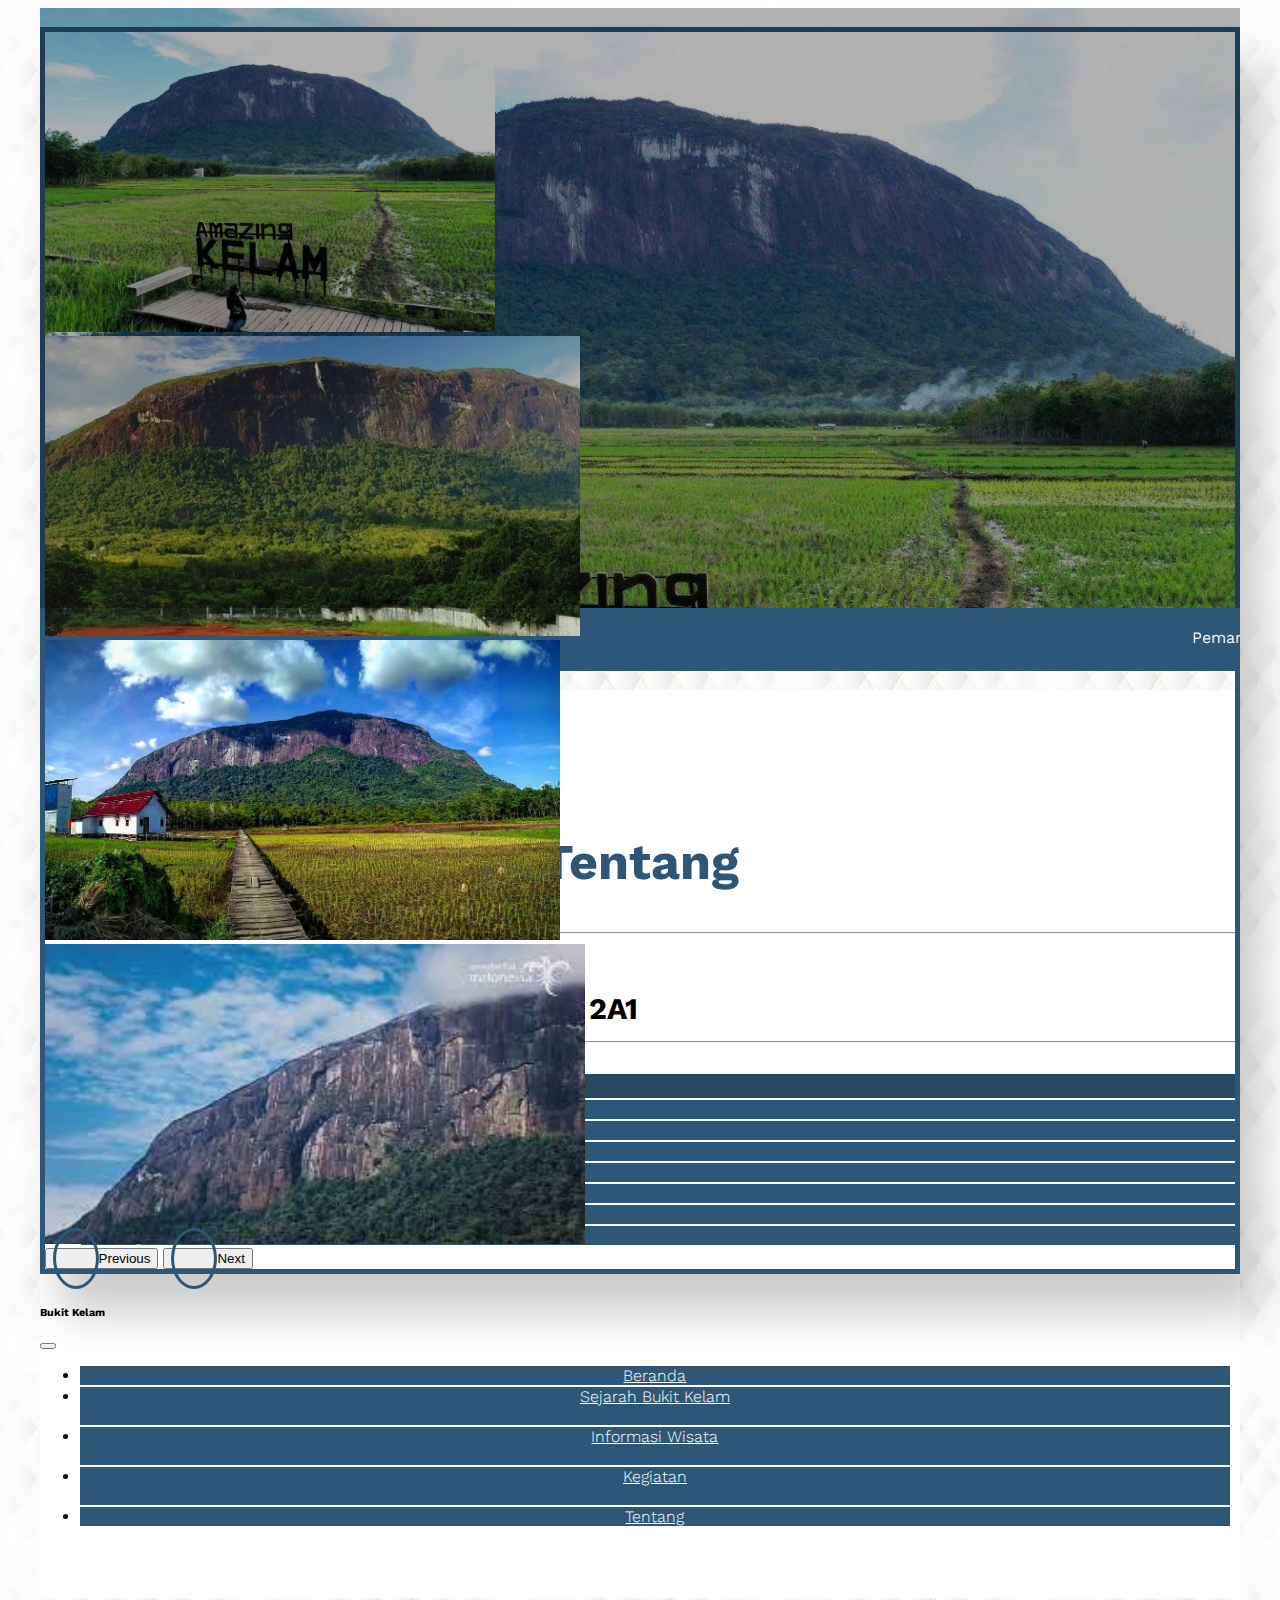
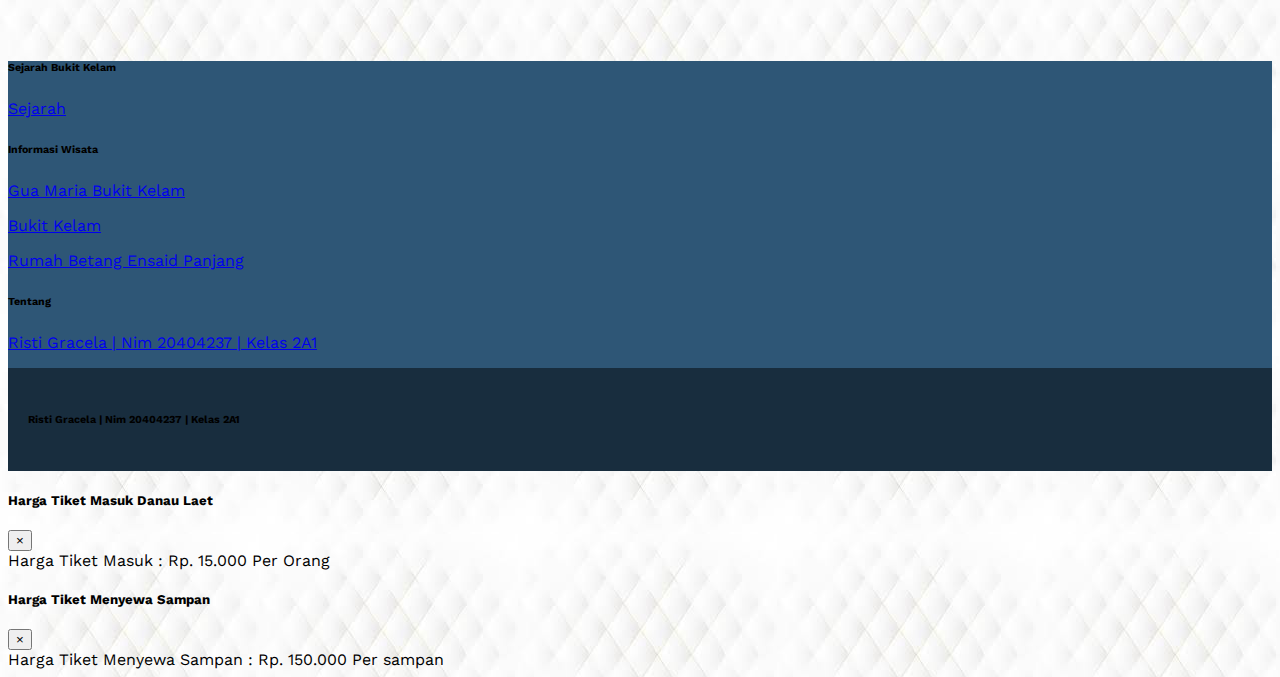
<file: Tentang.html>
<!doctype html>
<html lang="en">

<head>
    <!-- Required meta tags -->
    <meta charset="utf-8">
    <meta name="viewport" content="width=device-width, initial-scale=1, shrink-to-fit=no">

    <!-- Bootstrap CSS -->
    <link rel="stylesheet" href="https://cdn.jsdelivr.net/npm/bootstrap@4.6.1/dist/css/bootstrap.min.css" integrity="sha384-zCbKRCUGaJDkqS1kPbPd7TveP5iyJE0EjAuZQTgFLD2ylzuqKfdKlfG/eSrtxUkn" crossorigin="anonymous">
    <link rel="stylesheet" href="main.css">
    <link rel="stylesheet" href="https://cdnjs.cloudflare.com/ajax/libs/animate.css/4.1.1/animate.min.css" />

    <link rel="stylesheet" href="https://cdnjs.cloudflare.com/ajax/libs/font-awesome/6.1.1/css/all.min.css" integrity="sha512-KfkfwYDsLkIlwQp6LFnl8zNdLGxu9YAA1QvwINks4PhcElQSvqcyVLLD9aMhXd13uQjoXtEKNosOWaZqXgel0g==" crossorigin="anonymous" referrerpolicy="no-referrer"
    />
    <title>Risti Gracela</title>
</head>

<body>


    <div class="jumbotron">



        <div class="container">



            <div class="row">

                <div class="col-lg-6 col-sm-6 col-md-6">

                    <br>
                    <div id="carouselExampleControls" class="carousel slide" data-ride="carousel">
                        <div class="carousel-inner">
                            <div class="carousel-item active">
                                <img src="aset/bukit-kelam-sintang-1170x780-1.jpg" class="d-block w-100" alt="...">
                            </div>
                            <div class="carousel-item">
                                <img src="aset/bukit kelam 2.jpg" class="d-block w-100" alt="...">
                            </div>
                            <div class="carousel-item">
                                <img src="aset/bukit kelam 4.jpg" class="d-block w-100" alt="...">
                            </div>
                            <div class="carousel-item">
                                <img src="aset/bukit kelam1.jpg" class="d-block w-100" alt="...">
                            </div>
                        </div>
                        <button class="carousel-control-prev" type="button" data-target="#carouselExampleControls" data-slide="prev">
                          <span class="carousel-control-prev-icon" aria-hidden="true"></span>
                          <span class="sr-only">Previous</span>
                        </button>
                        <button class="carousel-control-next" type="button" data-target="#carouselExampleControls" data-slide="next">
                          <span class="carousel-control-next-icon" aria-hidden="true"></span>
                          <span class="sr-only">Next</span>
                        </button>
                    </div>
                </div>
            </div>

        </div>
        <br><br><br>
        <nav class="navbar navbar-expand-lg navbar-dark">

            <button class="navbar-toggler" type="button" data-toggle="collapse" data-target="#navbarNav" aria-controls="navbarNav" aria-expanded="false" aria-label="Toggle navigation">
              <span class="navbar-toggler-icon" style="background-color: #2E5676; color: white;"></span>
            </button>
            <div class="collapse navbar-collapse" id="navbarNav">
                <ul class="navbar-nav m-auto">
                    <li class="nav-item active">
                        <a class="nav-link " href="index.html">Beranda</a>
                    </li>

                    <li class="nav-item dropdown active ">
                        <a class="nav-link dropdown-toggle" href="#" id="navbarDropdown" role="button" data-toggle="dropdown" aria-expanded="false">
                          Sejarah Bukit Kelam
                        </a>
                        <div class="dropdown-menu" aria-labelledby="navbarDropdown">
                            <a class="dropdown-item" href="Sejarah.html">Sejarah</a>




                        </div>
                    </li>
                    <li class="nav-item dropdown active ">
                        <a class="nav-link dropdown-toggle" href="#" id="navbarDropdown" role="button" data-toggle="dropdown" aria-expanded="false">
                          Informasi Wisata
                        </a>
                        <div class="dropdown-menu" aria-labelledby="navbarDropdown">
                            <a class="dropdown-item" href="wisata1.html">Gua Maria Bukit Kelam</a>
                            <a class="dropdown-item" href="wisata2.html">Bukit Kelam</a>
                            <a class="dropdown-item" href="wisata3.html">Rumah Betang Ensaid Panjang</a>



                        </div>
                    </li>

                    <li class="nav-item dropdown active ">
                        <a class="nav-link dropdown-toggle" href="#" id="navbarDropdown" role="button" data-toggle="dropdown" aria-expanded="false">
                          Kegiatan
                        </a>
                        <div class="dropdown-menu" aria-labelledby="navbarDropdown">
                            <a class="dropdown-item" href="#">Mendaki</a>




                        </div>
                    </li>
                    <li class="nav-item active">
                        <a class="nav-link " href="Tentang.html">Tentang</a>
                    </li>

                </ul>
            </div>
        </nav>



    </div>

    <div class="box-text">
        <marquee scrolldelay="90">Pemandangan Bukit Kelam begitu mempesona. Membentang hijau dan asri. Meskipun dinamai sebagai Bukit namun nyatanya Bukit Kelam ini merupakan sebuah batu monolit gelap yang saat ini dianggap sebagai formasi batu monolit terbesar dan tertinggi di
            dunia mengalahkan Ayers Rock di Uluru, Australia. Dilansir dari suara.com dalam lifestyle, ketinggian bukit kelam mencapai 1.002
        </marquee>

    </div>
    <br>

    <div class="wisata" style="background-color: white !important;">
        <div class="container">
            <h2 class="font-weight-bold" style="font-size: 50px;">Tentang</h2>

            <hr>


            <br>
            <div class="row">
                <div class="col-lg-9 col-md-6 col-sm-6">

                    <h3 style="font-size: 30px; font-weight: bold;">

                        Risti Gracela | Nim 20404237 | Kelas 2A1


                        <hr>



                </div>
                <div class="col-lg-3 col-md-6 col-sm-6">
                    <ol class="list-group list-group-light list-group-numbered mt-4">

                        <li class="list-group-item d-flex justify-content-between align-items-start" style="background-color: #274762">
                            <div class="ms-2 me-auto">
                                <div class="fw-bold text-center;" style="font-size:20px ; color: white;">Menu</div>

                            </div>
                        </li>


                        <a href="Sejarah.html" style="text-decoration:none; color:white ;">
                            <li class="list-group-item d-flex justify-content-between align-items-start">
                                <div class="ms-2 me-auto">
                                    <div class="fw-bold">Sejarah</div>

                                </div>
                            </li>
                        </a>

                        <a href="" style="text-decoration:none; color:white ;">
                            <li class="list-group-item d-flex justify-content-between align-items-start">
                                <div class="ms-2 me-auto">
                                    <div class="fw-bold">Ketinggian Bukit </div>

                                </div>
                            </li>
                        </a>

                        <a href="wisata1.html" style="text-decoration:none; color:white ;">
                            <li class="list-group-item d-flex justify-content-between align-items-start">
                                <div class="ms-2 me-auto">
                                    <div class="fw-bold">Gua Maria Bukit Kelam</div>

                                </div>
                            </li>
                        </a>

                        <a href="wisata2.html" style="text-decoration:none; color:white ;">
                            <li class="list-group-item d-flex justify-content-between align-items-start">
                                <div class="ms-2 me-auto">
                                    <div class="fw-bold">Bukit Kelam</div>

                                </div>
                            </li>
                        </a>

                        <a href="wisata3.html" style="text-decoration:none; color:white ;">
                            <li class="list-group-item d-flex justify-content-between align-items-start">
                                <div class="ms-2 me-auto">
                                    <div class="fw-bold">Rumah Betang Ensaid Panjang</div>

                                </div>
                            </li>
                        </a>

                        <a href="" style="text-decoration:none; color:white ;">
                            <li class="list-group-item d-flex justify-content-between align-items-start">
                                <div class="ms-2 me-auto">
                                    <div class="fw-bold">Mendaki</div>

                                </div>
                            </li>
                        </a>
                        <a href="Tentang.html" style="text-decoration:none; color:white ;">
                            <li class="list-group-item d-flex justify-content-between align-items-start">
                                <div class="ms-2 me-auto">
                                    <div class="fw-bold">Tentang</div>

                                </div>
                            </li>
                        </a>



                    </ol>


                    <br>



                    <div class="card p-3">
                        <h6 class="text-center">Bukit Kelam</h6>
                        <iframe src="https://www.google.com/maps/embed?pb=!1m18!1m12!1m3!1d15959.257824276843!2d111.66346722189853!3d0.07974345683793838!2m3!1f0!2f0!3f0!3m2!1i1024!2i768!4f13.1!3m3!1m2!1s0x31fe2f5a28809c11%3A0xa91f137f85e18998!2sGn.%20Kelam!5e0!3m2!1sid!2sid!4v1655828635089!5m2!1sid!2sid"
                            width="100%" height="100%" style="border:0;" allowfullscreen="" loading="lazy" referrerpolicy="no-referrer-when-downgrade"></iframe>

                    </div>


                </div>




            </div>
        </div>
    </div>

    <br><br>
    <!-- Footer -->
    <footer class="text-center text-lg-start  text-white" style="background-color:#2E5676 ;">
        <!-- Section: Social media -->
        <section class="d-flex border-bottom">
            <!-- Left -->

            <!-- Right -->
        </section>
        <!-- Section: Social media -->

        <!-- Section: Links  -->
        <section class="">
            <div class="container text-center text-md-start mt-5">
                <!-- Grid row -->
                <div class="row mt-3">
                    <!-- Grid column -->

                    <!-- Grid column -->

                    <!-- Grid column -->
                    <div class="col-md-2 col-lg-2 col-xl-2 mx-auto mb-4">
                        <!-- Links -->
                        <h6 class=" fw-bold mb-4">
                            Sejarah Bukit Kelam
                        </h6>
                        <p>
                            <a href="#!" class="text-reset" style="text-align:left ;">Sejarah</a>
                        </p>


                    </div>
                    <!-- Grid column -->

                    <!-- Grid column -->
                    <div class="col-md-3 col-lg-2 col-xl-2 mx-auto mb-4">
                        <!-- Links -->
                        <h6 class=" fw-bold mb-4">
                            Informasi Wisata
                        </h6>
                        <p>
                            <a href="#!" class="text-reset" style="text-align:left ;">Gua Maria Bukit Kelam</a>
                        </p>
                        <p>
                            <a href="#!" class="text-reset" style="text-align:left ;">Bukit Kelam</a>
                        </p>

                        <p>
                            <a href="#!" class="text-reset" style="text-align:left ;">Rumah Betang Ensaid Panjang</a>
                        </p>
                    </div>
                    <!-- Grid column -->

                    <!-- Grid column -->
                    <div class="col-md-4 col-lg-3 col-xl-3 mx-auto mb-md-0 mb-4">
                        <!-- Links -->
                        <h6 class="text-uppercase fw-bold mb-4">
                            Tentang

                        </h6>


                        <p>
                            <a href="#!" class="text-reset" style="text-align:left ;">Risti Gracela | Nim 20404237 | Kelas 2A1</a>
                        </p>

                    </div>
                    <!-- Grid column -->
                </div>
                <!-- Grid row -->
            </div>
        </section>
        <!-- Section: Links  -->

        <!-- Copyright -->
        <div class="text-center" style="background-color:#182d3e ; padding: 20px;">
            <h6 class="text-center text-white">Risti Gracela | Nim 20404237 | Kelas 2A1</h6>
        </div>
        <!-- Copyright -->
    </footer>
    <!-- Footer -->




    <!-- Modal -->
    <div class="modal fade" id="exampleModal" tabindex="-1" aria-labelledby="exampleModalLabel" aria-hidden="true">
        <div class="modal-dialog">
            <div class="modal-content">
                <div class="modal-header">
                    <h5 class="modal-title" id="exampleModalLabel">Harga Tiket Masuk Danau Laet</h5>
                    <button type="button" class="close" data-dismiss="modal" aria-label="Close">
            <span aria-hidden="true">&times;</span>
          </button>
                </div>
                <div class="modal-body">
                    Harga Tiket Masuk : Rp. 15.000 Per Orang
                </div>

            </div>
        </div>
    </div>
    <div class="modal fade" id="exampleModal2" tabindex="-1" aria-labelledby="exampleModalLabel" aria-hidden="true">
        <div class="modal-dialog">
            <div class="modal-content">
                <div class="modal-header">
                    <h5 class="modal-title" id="exampleModalLabel">Harga Tiket Menyewa Sampan</h5>
                    <button type="button" class="close" data-dismiss="modal" aria-label="Close">
            <span aria-hidden="true">&times;</span>
          </button>
                </div>
                <div class="modal-body">
                    Harga Tiket Menyewa Sampan : Rp. 150.000 Per sampan
                </div>

            </div>
        </div>
    </div>

    <script src="https://cdn.jsdelivr.net/npm/jquery@3.5.1/dist/jquery.slim.min.js" integrity="sha384-DfXdz2htPH0lsSSs5nCTpuj/zy4C+OGpamoFVy38MVBnE+IbbVYUew+OrCXaRkfj" crossorigin="anonymous"></script>
    <script src="https://cdn.jsdelivr.net/npm/bootstrap@4.6.1/dist/js/bootstrap.bundle.min.js" integrity="sha384-fQybjgWLrvvRgtW6bFlB7jaZrFsaBXjsOMm/tB9LTS58ONXgqbR9W8oWht/amnpF" crossorigin="anonymous"></script>

    <script>
    </script>
    <!-- Option 2: Separate Popper and Bootstrap JS -->
    <!--
    <script src="https://cdn.jsdelivr.net/npm/jquery@3.5.1/dist/jquery.slim.min.js" integrity="sha384-DfXdz2htPH0lsSSs5nCTpuj/zy4C+OGpamoFVy38MVBnE+IbbVYUew+OrCXaRkfj" crossorigin="anonymous"></script>
    <script src="https://cdn.jsdelivr.net/npm/popper.js@1.16.1/dist/umd/popper.min.js" integrity="sha384-9/reFTGAW83EW2RDu2S0VKaIzap3H66lZH81PoYlFhbGU+6BZp6G7niu735Sk7lN" crossorigin="anonymous"></script>
    <script src="https://cdn.jsdelivr.net/npm/bootstrap@4.6.1/dist/js/bootstrap.min.js" integrity="sha384-VHvPCCyXqtD5DqJeNxl2dtTyhF78xXNXdkwX1CZeRusQfRKp+tA7hAShOK/B/fQ2" crossorigin="anonymous"></script>
    -->
</body>

</html>
</file>
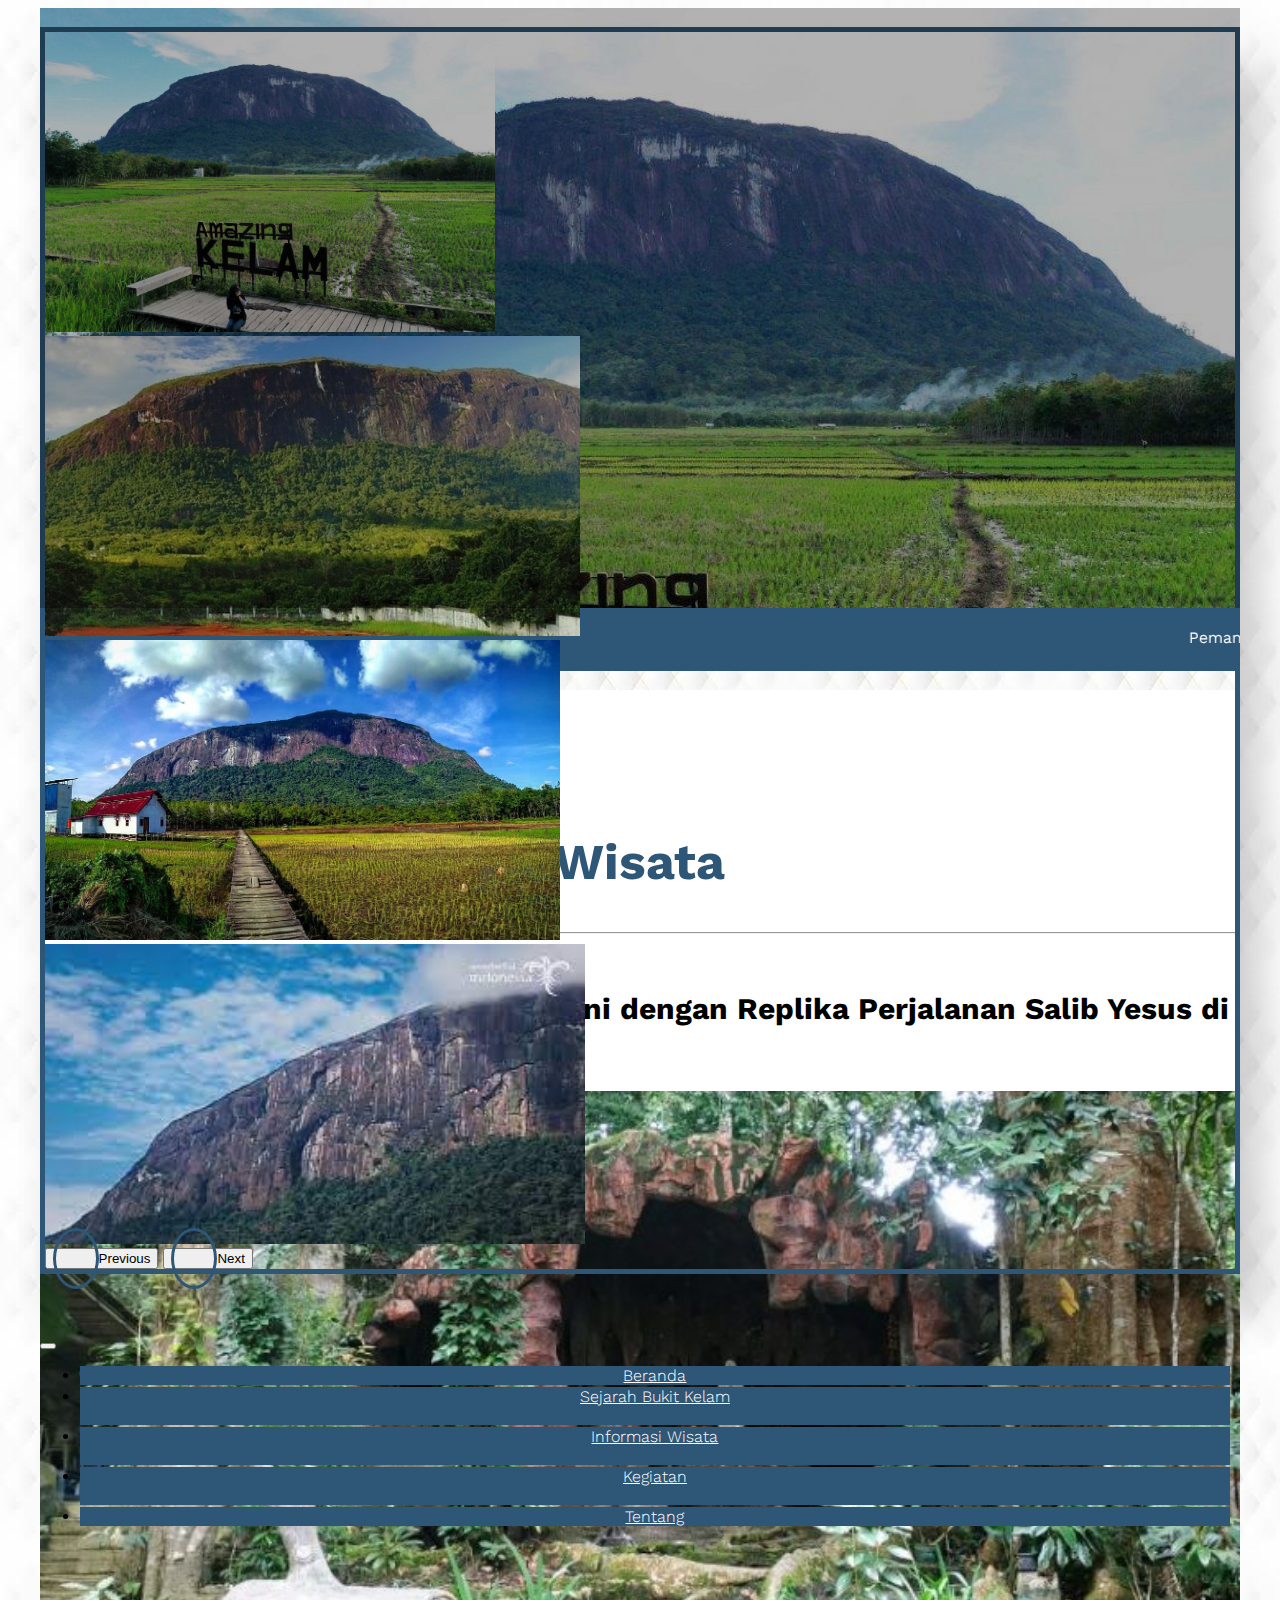
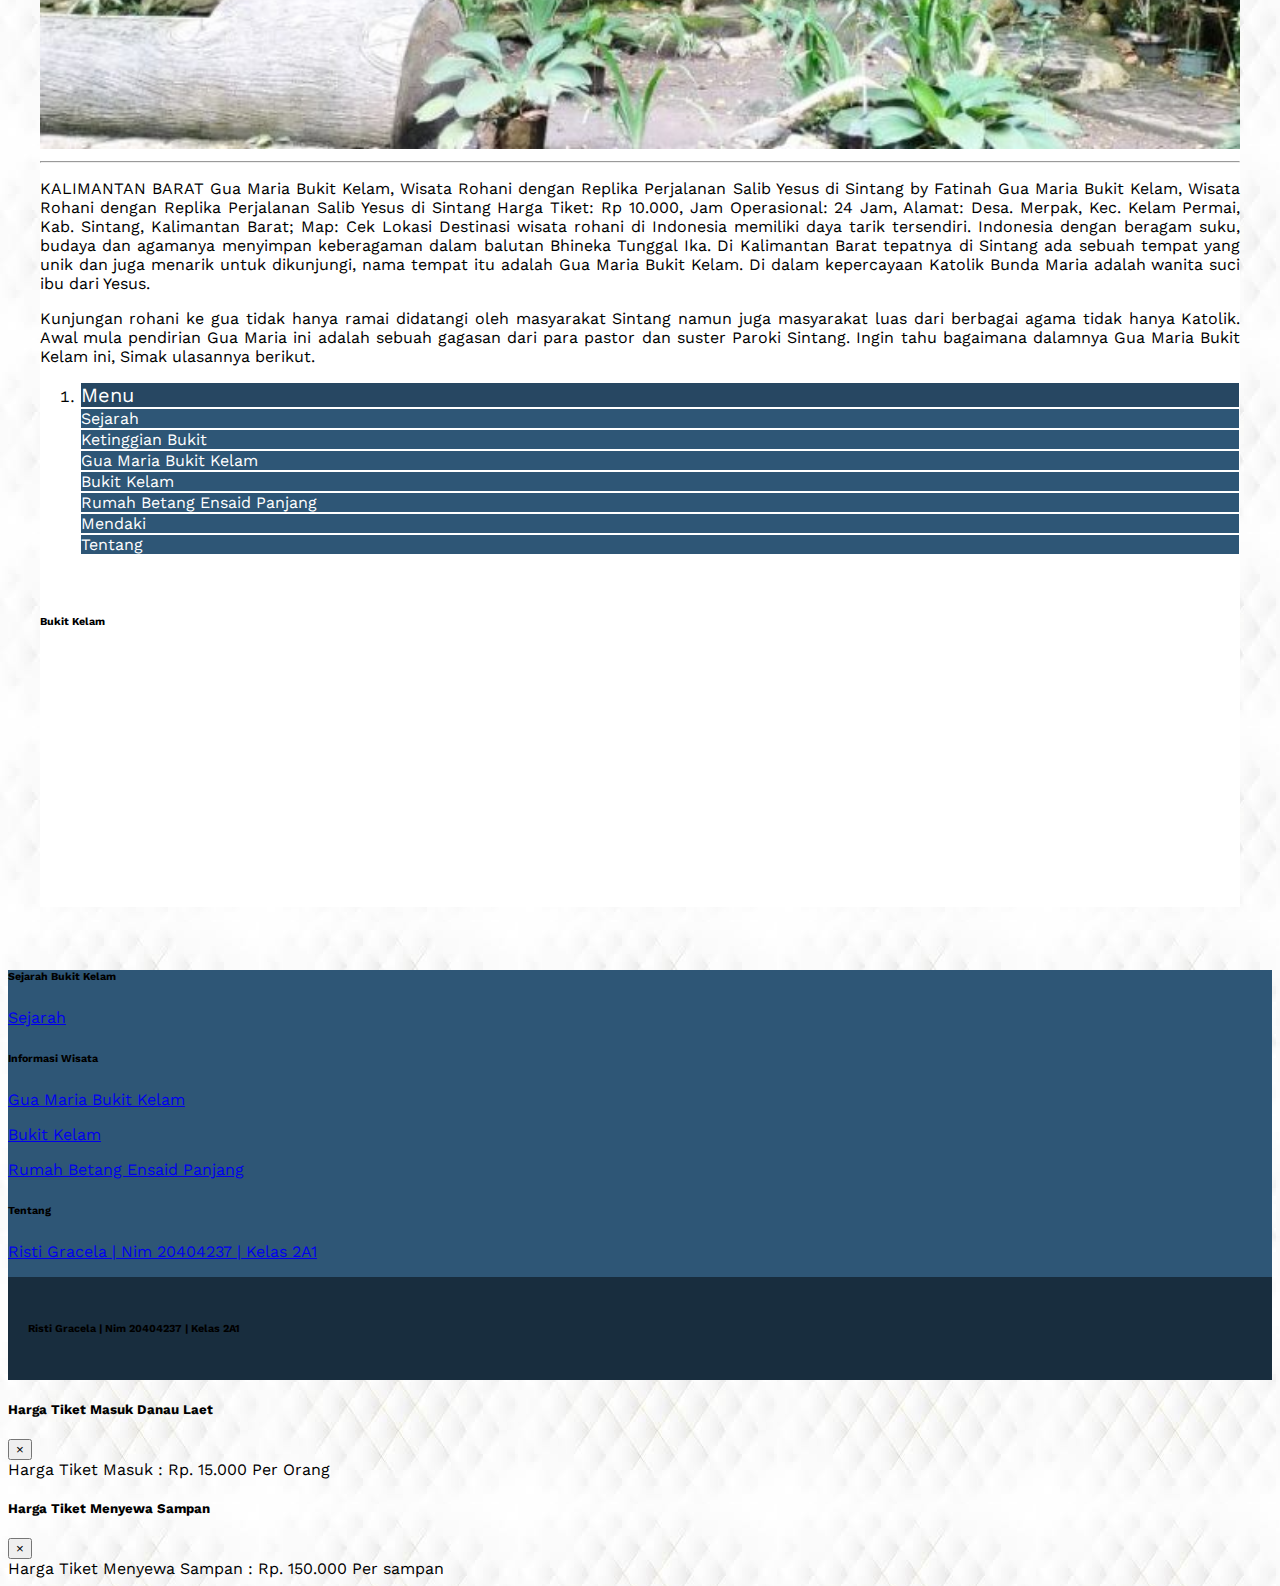
<file: wisata1.html>
<!doctype html>
<html lang="en">

<head>
    <!-- Required meta tags -->
    <meta charset="utf-8">
    <meta name="viewport" content="width=device-width, initial-scale=1, shrink-to-fit=no">

    <!-- Bootstrap CSS -->
    <link rel="stylesheet" href="https://cdn.jsdelivr.net/npm/bootstrap@4.6.1/dist/css/bootstrap.min.css" integrity="sha384-zCbKRCUGaJDkqS1kPbPd7TveP5iyJE0EjAuZQTgFLD2ylzuqKfdKlfG/eSrtxUkn" crossorigin="anonymous">
    <link rel="stylesheet" href="main.css">
    <link rel="stylesheet" href="https://cdnjs.cloudflare.com/ajax/libs/animate.css/4.1.1/animate.min.css" />

    <link rel="stylesheet" href="https://cdnjs.cloudflare.com/ajax/libs/font-awesome/6.1.1/css/all.min.css" integrity="sha512-KfkfwYDsLkIlwQp6LFnl8zNdLGxu9YAA1QvwINks4PhcElQSvqcyVLLD9aMhXd13uQjoXtEKNosOWaZqXgel0g==" crossorigin="anonymous" referrerpolicy="no-referrer"
    />
    <title>Risti Gracela</title>
</head>

<body>


    <div class="jumbotron">



        <div class="container">



            <div class="row">

                <div class="col-lg-6 col-sm-6 col-md-6">

                    <br>
                    <div id="carouselExampleControls" class="carousel slide" data-ride="carousel">
                        <div class="carousel-inner">
                            <div class="carousel-item active">
                                <img src="aset/bukit-kelam-sintang-1170x780-1.jpg" class="d-block w-100" alt="...">
                            </div>
                            <div class="carousel-item">
                                <img src="aset/bukit kelam 2.jpg" class="d-block w-100" alt="...">
                            </div>
                            <div class="carousel-item">
                                <img src="aset/bukit kelam 4.jpg" class="d-block w-100" alt="...">
                            </div>
                            <div class="carousel-item">
                                <img src="aset/bukit kelam1.jpg" class="d-block w-100" alt="...">
                            </div>
                        </div>
                        <button class="carousel-control-prev" type="button" data-target="#carouselExampleControls" data-slide="prev">
                          <span class="carousel-control-prev-icon" aria-hidden="true"></span>
                          <span class="sr-only">Previous</span>
                        </button>
                        <button class="carousel-control-next" type="button" data-target="#carouselExampleControls" data-slide="next">
                          <span class="carousel-control-next-icon" aria-hidden="true"></span>
                          <span class="sr-only">Next</span>
                        </button>
                    </div>
                </div>
            </div>

        </div>
        <br><br><br>
        <nav class="navbar navbar-expand-lg navbar-dark">

            <button class="navbar-toggler" type="button" data-toggle="collapse" data-target="#navbarNav" aria-controls="navbarNav" aria-expanded="false" aria-label="Toggle navigation">
              <span class="navbar-toggler-icon" style="background-color: #2E5676; color: white;"></span>
            </button>
            <div class="collapse navbar-collapse" id="navbarNav">
                <ul class="navbar-nav m-auto">
                    <li class="nav-item active">
                        <a class="nav-link " href="index.html">Beranda</a>
                    </li>

                    <li class="nav-item dropdown active ">
                        <a class="nav-link dropdown-toggle" href="#" id="navbarDropdown" role="button" data-toggle="dropdown" aria-expanded="false">
                          Sejarah Bukit Kelam
                        </a>
                        <div class="dropdown-menu" aria-labelledby="navbarDropdown">
                            <a class="dropdown-item" href="Sejarah.html">Sejarah</a>




                        </div>
                    </li>
                    <li class="nav-item dropdown active ">
                        <a class="nav-link dropdown-toggle" href="#" id="navbarDropdown" role="button" data-toggle="dropdown" aria-expanded="false">
                          Informasi Wisata
                        </a>
                        <div class="dropdown-menu" aria-labelledby="navbarDropdown">
                            <a class="dropdown-item" href="wisata1.html">Gua Maria Bukit Kelam</a>
                            <a class="dropdown-item" href="wisata2.html">Bukit Kelam</a>
                            <a class="dropdown-item" href="wisata3.html">Rumah Betang Ensaid Panjang</a>



                        </div>
                    </li>

                    <li class="nav-item dropdown active ">
                        <a class="nav-link dropdown-toggle" href="#" id="navbarDropdown" role="button" data-toggle="dropdown" aria-expanded="false">
                          Kegiatan
                        </a>
                        <div class="dropdown-menu" aria-labelledby="navbarDropdown">
                            <a class="dropdown-item" href="#">Mendaki</a>




                        </div>
                    </li>
                    <li class="nav-item active">
                        <a class="nav-link " href="Tentang.html">Tentang</a>
                    </li>

                </ul>
            </div>
        </nav>





    </div>

    <div class="box-text">
        <marquee scrolldelay="90">Pemandangan Bukit Kelam begitu mempesona. Membentang hijau dan asri. Meskipun dinamai sebagai Bukit namun nyatanya Bukit Kelam ini merupakan sebuah batu monolit gelap yang saat ini dianggap sebagai formasi batu monolit terbesar dan tertinggi di
            dunia mengalahkan Ayers Rock di Uluru, Australia. Dilansir dari suara.com dalam lifestyle, ketinggian bukit kelam mencapai 1.002
        </marquee>

    </div>
    <br>

    <div class="wisata" style="background-color: white !important;">
        <div class="container">
            <h2 class="font-weight-bold" style="font-size: 50px;">Wisata</h2>

            <hr>


            <br>
            <div class="row">
                <div class="col-lg-9 col-md-6 col-sm-6">

                    <h3 style="font-size: 30px; font-weight: bold;">Gua Maria Bukit Kelam, Wisata Rohani dengan Replika Perjalanan Salib Yesus di Sintang</h3>

                    <img src="aset/gua wisata.jpg" alt="" width="100%">
                    <hr>
                    <p style="text-align:justify ;">KALIMANTAN BARAT Gua Maria Bukit Kelam, Wisata Rohani dengan Replika Perjalanan Salib Yesus di Sintang by Fatinah Gua Maria Bukit Kelam, Wisata Rohani dengan Replika Perjalanan Salib Yesus di Sintang Harga Tiket: Rp 10.000, Jam Operasional:
                        24 Jam, Alamat: Desa. Merpak, Kec. Kelam Permai, Kab. Sintang, Kalimantan Barat; Map: Cek Lokasi Destinasi wisata rohani di Indonesia memiliki daya tarik tersendiri. Indonesia dengan beragam suku, budaya dan agamanya menyimpan
                        keberagaman dalam balutan Bhineka Tunggal Ika. Di Kalimantan Barat tepatnya di Sintang ada sebuah tempat yang unik dan juga menarik untuk dikunjungi, nama tempat itu adalah Gua Maria Bukit Kelam. Di dalam kepercayaan Katolik Bunda
                        Maria adalah wanita suci ibu dari Yesus. </p>
                    <p style="text-align:justify ;">Kunjungan rohani ke gua tidak hanya ramai didatangi oleh masyarakat Sintang namun juga masyarakat luas dari berbagai agama tidak hanya Katolik. Awal mula pendirian Gua Maria ini adalah sebuah gagasan dari para pastor dan suster Paroki
                        Sintang. Ingin tahu bagaimana dalamnya Gua Maria Bukit Kelam ini, Simak ulasannya berikut.</p>


                </div>
                <div class="col-lg-3 col-md-6 col-sm-6">
                    <ol class="list-group list-group-light list-group-numbered mt-4">

                        <li class="list-group-item d-flex justify-content-between align-items-start" style="background-color: #274762">
                            <div class="ms-2 me-auto">
                                <div class="fw-bold text-center;" style="font-size:20px ; color: white;">Menu</div>

                            </div>
                        </li>


                        <a href="Sejarah.html" style="text-decoration:none; color:white ;">
                            <li class="list-group-item d-flex justify-content-between align-items-start">
                                <div class="ms-2 me-auto">
                                    <div class="fw-bold">Sejarah</div>

                                </div>
                            </li>
                        </a>

                        <a href="" style="text-decoration:none; color:white ;">
                            <li class="list-group-item d-flex justify-content-between align-items-start">
                                <div class="ms-2 me-auto">
                                    <div class="fw-bold">Ketinggian Bukit </div>

                                </div>
                            </li>
                        </a>

                        <a href="wisata1.html" style="text-decoration:none; color:white ;">
                            <li class="list-group-item d-flex justify-content-between align-items-start">
                                <div class="ms-2 me-auto">
                                    <div class="fw-bold">Gua Maria Bukit Kelam</div>

                                </div>
                            </li>
                        </a>

                        <a href="wisata2.html" style="text-decoration:none; color:white ;">
                            <li class="list-group-item d-flex justify-content-between align-items-start">
                                <div class="ms-2 me-auto">
                                    <div class="fw-bold">Bukit Kelam</div>

                                </div>
                            </li>
                        </a>

                        <a href="wisata3.html" style="text-decoration:none; color:white ;">
                            <li class="list-group-item d-flex justify-content-between align-items-start">
                                <div class="ms-2 me-auto">
                                    <div class="fw-bold">Rumah Betang Ensaid Panjang</div>

                                </div>
                            </li>
                        </a>

                        <a href="" style="text-decoration:none; color:white ;">
                            <li class="list-group-item d-flex justify-content-between align-items-start">
                                <div class="ms-2 me-auto">
                                    <div class="fw-bold">Mendaki</div>

                                </div>
                            </li>
                        </a>
                        <a href="Tentang.html" style="text-decoration:none; color:white ;">
                            <li class="list-group-item d-flex justify-content-between align-items-start">
                                <div class="ms-2 me-auto">
                                    <div class="fw-bold">Tentang</div>

                                </div>
                            </li>
                        </a>



                    </ol>


                    <br>



                    <div class="card p-3">
                        <h6 class="text-center">Bukit Kelam</h6>
                        <iframe src="https://www.google.com/maps/embed?pb=!1m18!1m12!1m3!1d15959.257824276843!2d111.66346722189853!3d0.07974345683793838!2m3!1f0!2f0!3f0!3m2!1i1024!2i768!4f13.1!3m3!1m2!1s0x31fe2f5a28809c11%3A0xa91f137f85e18998!2sGn.%20Kelam!5e0!3m2!1sid!2sid!4v1655828635089!5m2!1sid!2sid"
                            width="100%" height="100%" style="border:0;" allowfullscreen="" loading="lazy" referrerpolicy="no-referrer-when-downgrade"></iframe>

                    </div>


                </div>




            </div>
        </div>
    </div>

    <br><br>
    <!-- Footer -->
    <footer class="text-center text-lg-start  text-white" style="background-color:#2E5676 ;">
        <!-- Section: Social media -->
        <section class="d-flex border-bottom">
            <!-- Left -->

            <!-- Right -->
        </section>
        <!-- Section: Social media -->

        <!-- Section: Links  -->
        <section class="">
            <div class="container text-center text-md-start mt-5">
                <!-- Grid row -->
                <div class="row mt-3">
                    <!-- Grid column -->

                    <!-- Grid column -->

                    <!-- Grid column -->
                    <div class="col-md-2 col-lg-2 col-xl-2 mx-auto mb-4">
                        <!-- Links -->
                        <h6 class=" fw-bold mb-4">
                            Sejarah Bukit Kelam
                        </h6>
                        <p>
                            <a href="#!" class="text-reset" style="text-align:left ;">Sejarah</a>
                        </p>


                    </div>
                    <!-- Grid column -->

                    <!-- Grid column -->
                    <div class="col-md-3 col-lg-2 col-xl-2 mx-auto mb-4">
                        <!-- Links -->
                        <h6 class=" fw-bold mb-4">
                            Informasi Wisata
                        </h6>
                        <p>
                            <a href="#!" class="text-reset" style="text-align:left ;">Gua Maria Bukit Kelam</a>
                        </p>
                        <p>
                            <a href="#!" class="text-reset" style="text-align:left ;">Bukit Kelam</a>
                        </p>

                        <p>
                            <a href="#!" class="text-reset" style="text-align:left ;">Rumah Betang Ensaid Panjang</a>
                        </p>
                    </div>
                    <!-- Grid column -->

                    <!-- Grid column -->
                    <div class="col-md-4 col-lg-3 col-xl-3 mx-auto mb-md-0 mb-4">
                        <!-- Links -->
                        <h6 class="text-uppercase fw-bold mb-4">
                            Tentang

                        </h6>


                        <p>
                            <a href="#!" class="text-reset" style="text-align:left ;">Risti Gracela | Nim 20404237 | Kelas 2A1</a>
                        </p>

                    </div>
                    <!-- Grid column -->
                </div>
                <!-- Grid row -->
            </div>
        </section>
        <!-- Section: Links  -->

        <!-- Copyright -->
        <div class="text-center" style="background-color:#182d3e ; padding: 20px;">
            <h6 class="text-center text-white">Risti Gracela | Nim 20404237 | Kelas 2A1</h6>
        </div>
        <!-- Copyright -->
    </footer>
    <!-- Footer -->




    <!-- Modal -->
    <div class="modal fade" id="exampleModal" tabindex="-1" aria-labelledby="exampleModalLabel" aria-hidden="true">
        <div class="modal-dialog">
            <div class="modal-content">
                <div class="modal-header">
                    <h5 class="modal-title" id="exampleModalLabel">Harga Tiket Masuk Danau Laet</h5>
                    <button type="button" class="close" data-dismiss="modal" aria-label="Close">
            <span aria-hidden="true">&times;</span>
          </button>
                </div>
                <div class="modal-body">
                    Harga Tiket Masuk : Rp. 15.000 Per Orang
                </div>

            </div>
        </div>
    </div>
    <div class="modal fade" id="exampleModal2" tabindex="-1" aria-labelledby="exampleModalLabel" aria-hidden="true">
        <div class="modal-dialog">
            <div class="modal-content">
                <div class="modal-header">
                    <h5 class="modal-title" id="exampleModalLabel">Harga Tiket Menyewa Sampan</h5>
                    <button type="button" class="close" data-dismiss="modal" aria-label="Close">
            <span aria-hidden="true">&times;</span>
          </button>
                </div>
                <div class="modal-body">
                    Harga Tiket Menyewa Sampan : Rp. 150.000 Per sampan
                </div>

            </div>
        </div>
    </div>

    <script src="https://cdn.jsdelivr.net/npm/jquery@3.5.1/dist/jquery.slim.min.js" integrity="sha384-DfXdz2htPH0lsSSs5nCTpuj/zy4C+OGpamoFVy38MVBnE+IbbVYUew+OrCXaRkfj" crossorigin="anonymous"></script>
    <script src="https://cdn.jsdelivr.net/npm/bootstrap@4.6.1/dist/js/bootstrap.bundle.min.js" integrity="sha384-fQybjgWLrvvRgtW6bFlB7jaZrFsaBXjsOMm/tB9LTS58ONXgqbR9W8oWht/amnpF" crossorigin="anonymous"></script>

    <script>
    </script>
    <!-- Option 2: Separate Popper and Bootstrap JS -->
    <!--
    <script src="https://cdn.jsdelivr.net/npm/jquery@3.5.1/dist/jquery.slim.min.js" integrity="sha384-DfXdz2htPH0lsSSs5nCTpuj/zy4C+OGpamoFVy38MVBnE+IbbVYUew+OrCXaRkfj" crossorigin="anonymous"></script>
    <script src="https://cdn.jsdelivr.net/npm/popper.js@1.16.1/dist/umd/popper.min.js" integrity="sha384-9/reFTGAW83EW2RDu2S0VKaIzap3H66lZH81PoYlFhbGU+6BZp6G7niu735Sk7lN" crossorigin="anonymous"></script>
    <script src="https://cdn.jsdelivr.net/npm/bootstrap@4.6.1/dist/js/bootstrap.min.js" integrity="sha384-VHvPCCyXqtD5DqJeNxl2dtTyhF78xXNXdkwX1CZeRusQfRKp+tA7hAShOK/B/fQ2" crossorigin="anonymous"></script>
    -->
</body>

</html>
</file>
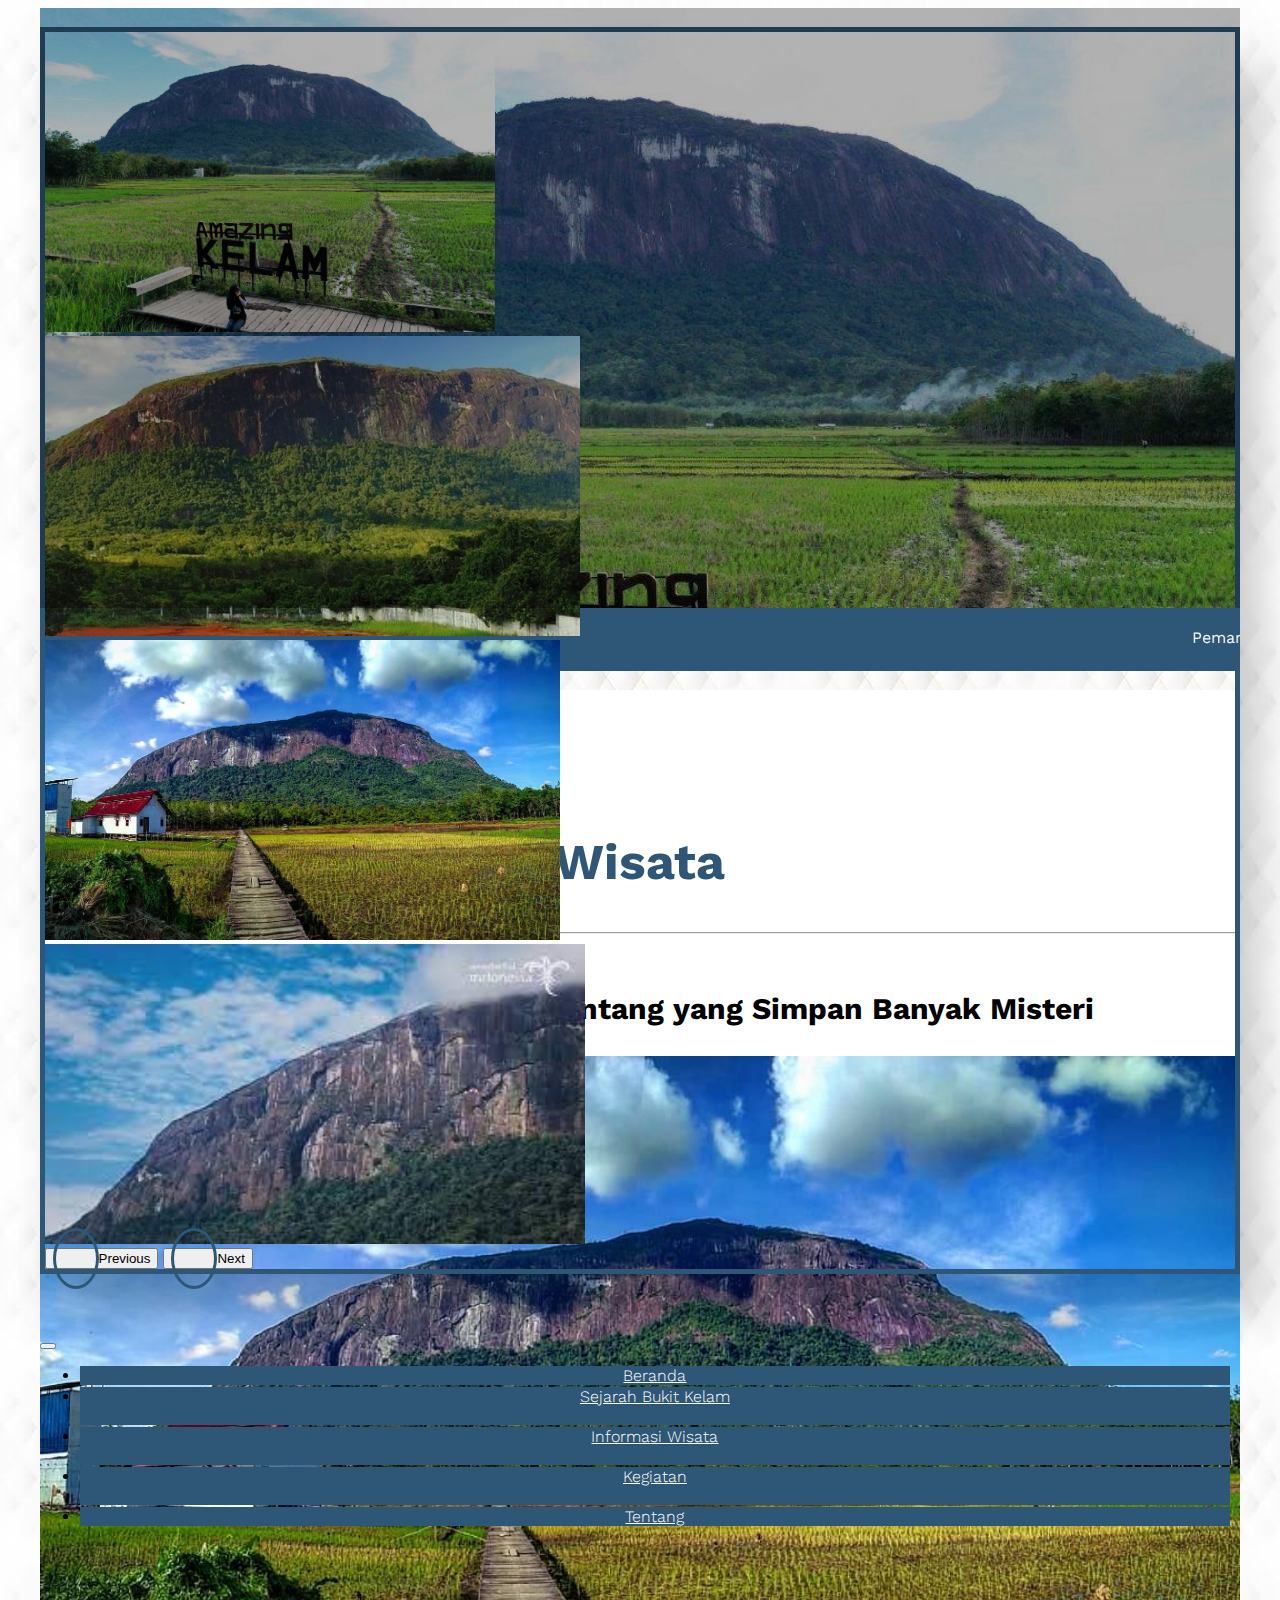
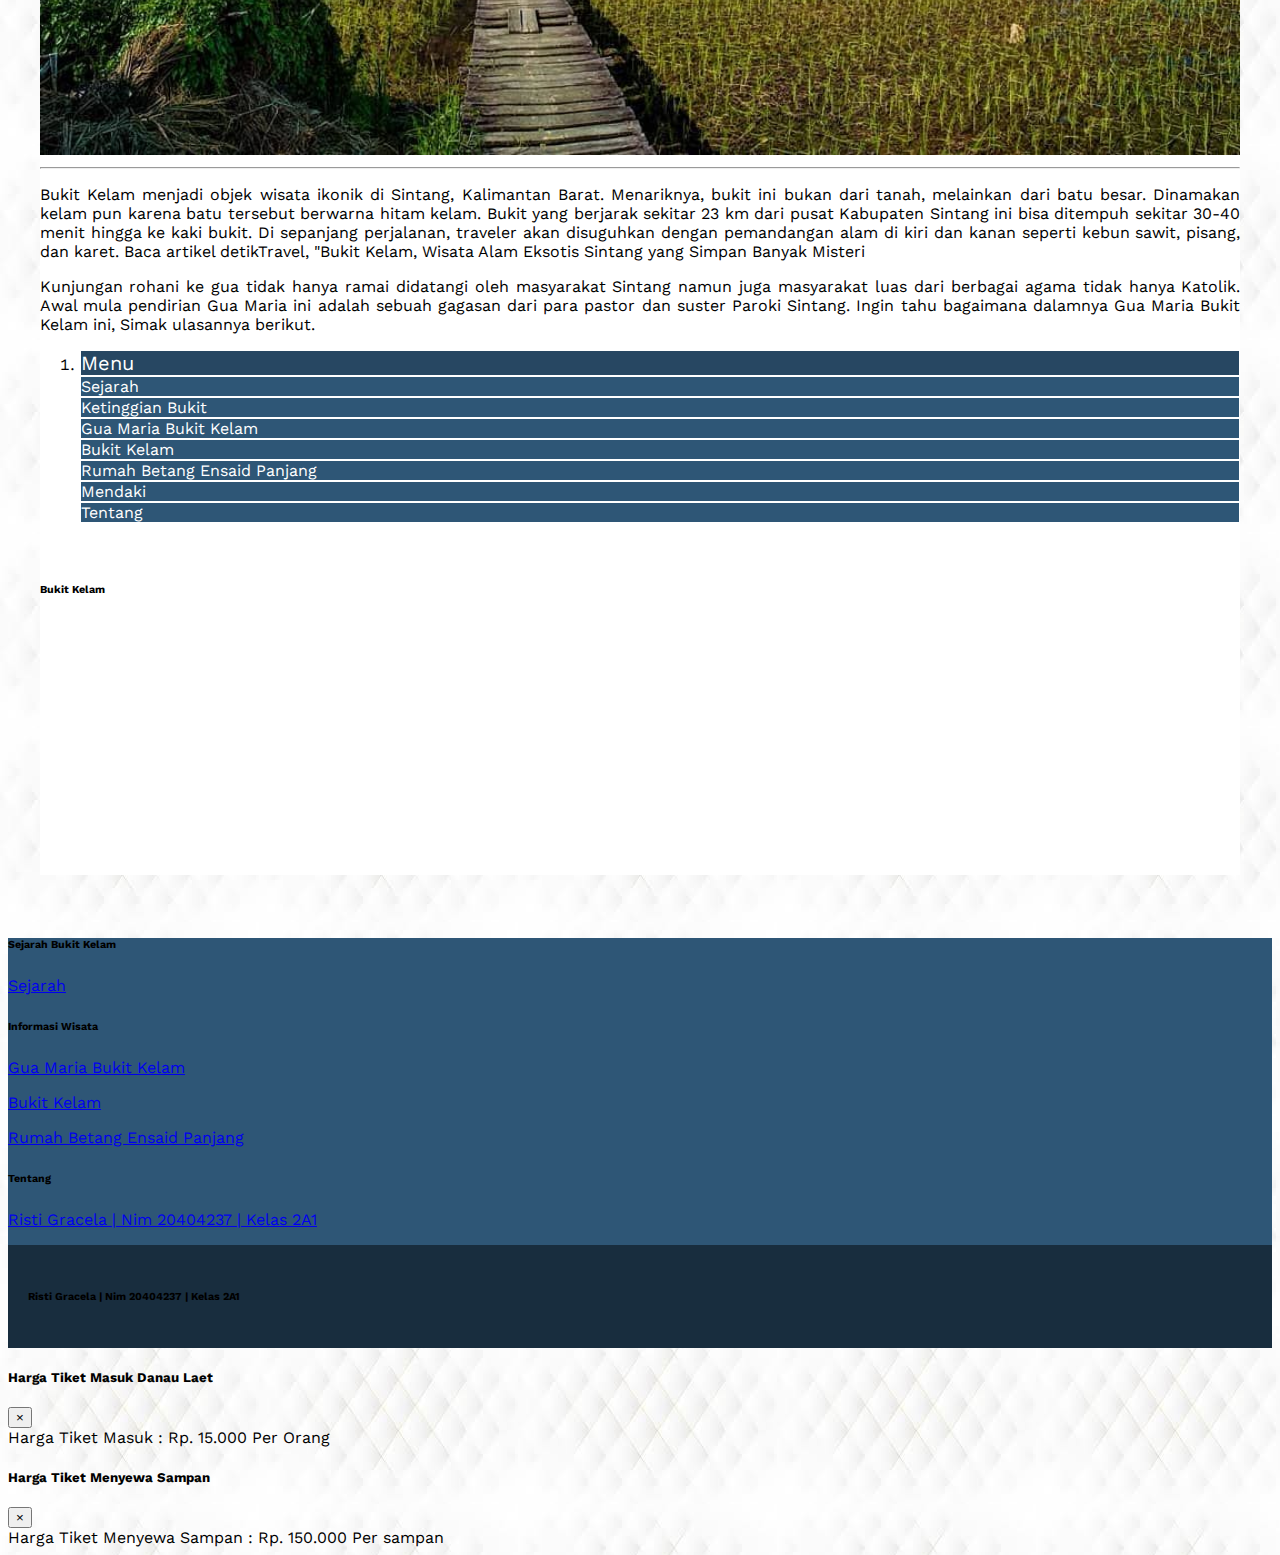
<file: wisata2.html>
<!doctype html>
<html lang="en">

<head>
    <!-- Required meta tags -->
    <meta charset="utf-8">
    <meta name="viewport" content="width=device-width, initial-scale=1, shrink-to-fit=no">

    <!-- Bootstrap CSS -->
    <link rel="stylesheet" href="https://cdn.jsdelivr.net/npm/bootstrap@4.6.1/dist/css/bootstrap.min.css" integrity="sha384-zCbKRCUGaJDkqS1kPbPd7TveP5iyJE0EjAuZQTgFLD2ylzuqKfdKlfG/eSrtxUkn" crossorigin="anonymous">
    <link rel="stylesheet" href="main.css">
    <link rel="stylesheet" href="https://cdnjs.cloudflare.com/ajax/libs/animate.css/4.1.1/animate.min.css" />

    <link rel="stylesheet" href="https://cdnjs.cloudflare.com/ajax/libs/font-awesome/6.1.1/css/all.min.css" integrity="sha512-KfkfwYDsLkIlwQp6LFnl8zNdLGxu9YAA1QvwINks4PhcElQSvqcyVLLD9aMhXd13uQjoXtEKNosOWaZqXgel0g==" crossorigin="anonymous" referrerpolicy="no-referrer"
    />
    <title>Risti Gracela</title>
</head>

<body>


    <div class="jumbotron">



        <div class="container">



            <div class="row">

                <div class="col-lg-6 col-sm-6 col-md-6">

                    <br>
                    <div id="carouselExampleControls" class="carousel slide" data-ride="carousel">
                        <div class="carousel-inner">
                            <div class="carousel-item active">
                                <img src="aset/bukit-kelam-sintang-1170x780-1.jpg" class="d-block w-100" alt="...">
                            </div>
                            <div class="carousel-item">
                                <img src="aset/bukit kelam 2.jpg" class="d-block w-100" alt="...">
                            </div>
                            <div class="carousel-item">
                                <img src="aset/bukit kelam 4.jpg" class="d-block w-100" alt="...">
                            </div>
                            <div class="carousel-item">
                                <img src="aset/bukit kelam1.jpg" class="d-block w-100" alt="...">
                            </div>
                        </div>
                        <button class="carousel-control-prev" type="button" data-target="#carouselExampleControls" data-slide="prev">
                          <span class="carousel-control-prev-icon" aria-hidden="true"></span>
                          <span class="sr-only">Previous</span>
                        </button>
                        <button class="carousel-control-next" type="button" data-target="#carouselExampleControls" data-slide="next">
                          <span class="carousel-control-next-icon" aria-hidden="true"></span>
                          <span class="sr-only">Next</span>
                        </button>
                    </div>
                </div>
            </div>

        </div>
        <br><br><br>
        <nav class="navbar navbar-expand-lg navbar-dark">

            <button class="navbar-toggler" type="button" data-toggle="collapse" data-target="#navbarNav" aria-controls="navbarNav" aria-expanded="false" aria-label="Toggle navigation">
              <span class="navbar-toggler-icon" style="background-color: #2E5676; color: white;"></span>
            </button>
            <div class="collapse navbar-collapse" id="navbarNav">
                <ul class="navbar-nav m-auto">
                    <li class="nav-item active">
                        <a class="nav-link " href="index.html">Beranda</a>
                    </li>

                    <li class="nav-item dropdown active ">
                        <a class="nav-link dropdown-toggle" href="#" id="navbarDropdown" role="button" data-toggle="dropdown" aria-expanded="false">
                          Sejarah Bukit Kelam
                        </a>
                        <div class="dropdown-menu" aria-labelledby="navbarDropdown">
                            <a class="dropdown-item" href="Sejarah.html">Sejarah</a>




                        </div>
                    </li>
                    <li class="nav-item dropdown active ">
                        <a class="nav-link dropdown-toggle" href="#" id="navbarDropdown" role="button" data-toggle="dropdown" aria-expanded="false">
                          Informasi Wisata
                        </a>
                        <div class="dropdown-menu" aria-labelledby="navbarDropdown">
                            <a class="dropdown-item" href="wisata1.html">Gua Maria Bukit Kelam</a>
                            <a class="dropdown-item" href="wisata2.html">Bukit Kelam</a>
                            <a class="dropdown-item" href="wisata3.html">Rumah Betang Ensaid Panjang</a>



                        </div>
                    </li>

                    <li class="nav-item dropdown active ">
                        <a class="nav-link dropdown-toggle" href="#" id="navbarDropdown" role="button" data-toggle="dropdown" aria-expanded="false">
                          Kegiatan
                        </a>
                        <div class="dropdown-menu" aria-labelledby="navbarDropdown">
                            <a class="dropdown-item" href="#">Mendaki</a>




                        </div>
                    </li>
                    <li class="nav-item active">
                        <a class="nav-link " href="Tentang.html">Tentang</a>
                    </li>

                </ul>
            </div>
        </nav>




    </div>

    <div class="box-text">
        <marquee scrolldelay="90">Pemandangan Bukit Kelam begitu mempesona. Membentang hijau dan asri. Meskipun dinamai sebagai Bukit namun nyatanya Bukit Kelam ini merupakan sebuah batu monolit gelap yang saat ini dianggap sebagai formasi batu monolit terbesar dan tertinggi di
            dunia mengalahkan Ayers Rock di Uluru, Australia. Dilansir dari suara.com dalam lifestyle, ketinggian bukit kelam mencapai 1.002
        </marquee>

    </div>
    <br>

    <div class="wisata" style="background-color: white !important;">
        <div class="container">
            <h2 class="font-weight-bold" style="font-size: 50px;">Wisata</h2>

            <hr>


            <br>
            <div class="row">
                <div class="col-lg-9 col-md-6 col-sm-6">

                    <h3 style="font-size: 30px; font-weight: bold;">

                        Bukit Kelam, Wisata Alam Eksotis Sintang yang Simpan Banyak Misteri</h3>

                    <img src="aset/bukit kelam 4.jpg" alt="" width="100%">
                    <hr>
                    <p style="text-align:justify ;">Bukit Kelam menjadi objek wisata ikonik di Sintang, Kalimantan Barat. Menariknya, bukit ini bukan dari tanah, melainkan dari batu besar. Dinamakan kelam pun karena batu tersebut berwarna hitam kelam. Bukit yang berjarak sekitar 23
                        km dari pusat Kabupaten Sintang ini bisa ditempuh sekitar 30-40 menit hingga ke kaki bukit. Di sepanjang perjalanan, traveler akan disuguhkan dengan pemandangan alam di kiri dan kanan seperti kebun sawit, pisang, dan karet. Baca
                        artikel detikTravel, "Bukit Kelam, Wisata Alam Eksotis Sintang yang Simpan Banyak Misteri </p>
                    <p style="text-align:justify ;">Kunjungan rohani ke gua tidak hanya ramai didatangi oleh masyarakat Sintang namun juga masyarakat luas dari berbagai agama tidak hanya Katolik. Awal mula pendirian Gua Maria ini adalah sebuah gagasan dari para pastor dan suster Paroki
                        Sintang. Ingin tahu bagaimana dalamnya Gua Maria Bukit Kelam ini, Simak ulasannya berikut.</p>


                </div>
                <div class="col-lg-3 col-md-6 col-sm-6">
                    <ol class="list-group list-group-light list-group-numbered mt-4">

                        <li class="list-group-item d-flex justify-content-between align-items-start" style="background-color: #274762">
                            <div class="ms-2 me-auto">
                                <div class="fw-bold text-center;" style="font-size:20px ; color: white;">Menu</div>

                            </div>
                        </li>


                        <a href="Sejarah.html" style="text-decoration:none; color:white ;">
                            <li class="list-group-item d-flex justify-content-between align-items-start">
                                <div class="ms-2 me-auto">
                                    <div class="fw-bold">Sejarah</div>

                                </div>
                            </li>
                        </a>

                        <a href="" style="text-decoration:none; color:white ;">
                            <li class="list-group-item d-flex justify-content-between align-items-start">
                                <div class="ms-2 me-auto">
                                    <div class="fw-bold">Ketinggian Bukit </div>

                                </div>
                            </li>
                        </a>

                        <a href="wisata1.html" style="text-decoration:none; color:white ;">
                            <li class="list-group-item d-flex justify-content-between align-items-start">
                                <div class="ms-2 me-auto">
                                    <div class="fw-bold">Gua Maria Bukit Kelam</div>

                                </div>
                            </li>
                        </a>

                        <a href="wisata2.html" style="text-decoration:none; color:white ;">
                            <li class="list-group-item d-flex justify-content-between align-items-start">
                                <div class="ms-2 me-auto">
                                    <div class="fw-bold">Bukit Kelam</div>

                                </div>
                            </li>
                        </a>

                        <a href="wisata3.html" style="text-decoration:none; color:white ;">
                            <li class="list-group-item d-flex justify-content-between align-items-start">
                                <div class="ms-2 me-auto">
                                    <div class="fw-bold">Rumah Betang Ensaid Panjang</div>

                                </div>
                            </li>
                        </a>

                        <a href="" style="text-decoration:none; color:white ;">
                            <li class="list-group-item d-flex justify-content-between align-items-start">
                                <div class="ms-2 me-auto">
                                    <div class="fw-bold">Mendaki</div>

                                </div>
                            </li>
                        </a>
                        <a href="Tentang.html" style="text-decoration:none; color:white ;">
                            <li class="list-group-item d-flex justify-content-between align-items-start">
                                <div class="ms-2 me-auto">
                                    <div class="fw-bold">Tentang</div>

                                </div>
                            </li>
                        </a>



                    </ol>
                    <br>



                    <div class="card p-3">
                        <h6 class="text-center">Bukit Kelam</h6>
                        <iframe src="https://www.google.com/maps/embed?pb=!1m18!1m12!1m3!1d15959.257824276843!2d111.66346722189853!3d0.07974345683793838!2m3!1f0!2f0!3f0!3m2!1i1024!2i768!4f13.1!3m3!1m2!1s0x31fe2f5a28809c11%3A0xa91f137f85e18998!2sGn.%20Kelam!5e0!3m2!1sid!2sid!4v1655828635089!5m2!1sid!2sid"
                            width="100%" height="100%" style="border:0;" allowfullscreen="" loading="lazy" referrerpolicy="no-referrer-when-downgrade"></iframe>

                    </div>


                </div>




            </div>
        </div>
    </div>

    <br><br>
    <!-- Footer -->
    <footer class="text-center text-lg-start  text-white" style="background-color:#2E5676 ;">
        <!-- Section: Social media -->
        <section class="d-flex border-bottom">
            <!-- Left -->

            <!-- Right -->
        </section>
        <!-- Section: Social media -->

        <!-- Section: Links  -->
        <section class="">
            <div class="container text-center text-md-start mt-5">
                <!-- Grid row -->
                <div class="row mt-3">
                    <!-- Grid column -->

                    <!-- Grid column -->

                    <!-- Grid column -->
                    <div class="col-md-2 col-lg-2 col-xl-2 mx-auto mb-4">
                        <!-- Links -->
                        <h6 class=" fw-bold mb-4">
                            Sejarah Bukit Kelam
                        </h6>
                        <p>
                            <a href="#!" class="text-reset" style="text-align:left ;">Sejarah</a>
                        </p>


                    </div>
                    <!-- Grid column -->

                    <!-- Grid column -->
                    <div class="col-md-3 col-lg-2 col-xl-2 mx-auto mb-4">
                        <!-- Links -->
                        <h6 class=" fw-bold mb-4">
                            Informasi Wisata
                        </h6>
                        <p>
                            <a href="#!" class="text-reset" style="text-align:left ;">Gua Maria Bukit Kelam</a>
                        </p>
                        <p>
                            <a href="#!" class="text-reset" style="text-align:left ;">Bukit Kelam</a>
                        </p>

                        <p>
                            <a href="#!" class="text-reset" style="text-align:left ;">Rumah Betang Ensaid Panjang</a>
                        </p>
                    </div>
                    <!-- Grid column -->

                    <!-- Grid column -->
                    <div class="col-md-4 col-lg-3 col-xl-3 mx-auto mb-md-0 mb-4">
                        <!-- Links -->
                        <h6 class="text-uppercase fw-bold mb-4">
                            Tentang

                        </h6>


                        <p>
                            <a href="#!" class="text-reset" style="text-align:left ;">Risti Gracela | Nim 20404237 | Kelas 2A1</a>
                        </p>

                    </div>
                    <!-- Grid column -->
                </div>
                <!-- Grid row -->
            </div>
        </section>
        <!-- Section: Links  -->

        <!-- Copyright -->
        <div class="text-center" style="background-color:#182d3e ; padding: 20px;">
            <h6 class="text-center text-white">Risti Gracela | Nim 20404237 | Kelas 2A1</h6>
        </div>
        <!-- Copyright -->
    </footer>
    <!-- Footer -->




    <!-- Modal -->
    <div class="modal fade" id="exampleModal" tabindex="-1" aria-labelledby="exampleModalLabel" aria-hidden="true">
        <div class="modal-dialog">
            <div class="modal-content">
                <div class="modal-header">
                    <h5 class="modal-title" id="exampleModalLabel">Harga Tiket Masuk Danau Laet</h5>
                    <button type="button" class="close" data-dismiss="modal" aria-label="Close">
            <span aria-hidden="true">&times;</span>
          </button>
                </div>
                <div class="modal-body">
                    Harga Tiket Masuk : Rp. 15.000 Per Orang
                </div>

            </div>
        </div>
    </div>
    <div class="modal fade" id="exampleModal2" tabindex="-1" aria-labelledby="exampleModalLabel" aria-hidden="true">
        <div class="modal-dialog">
            <div class="modal-content">
                <div class="modal-header">
                    <h5 class="modal-title" id="exampleModalLabel">Harga Tiket Menyewa Sampan</h5>
                    <button type="button" class="close" data-dismiss="modal" aria-label="Close">
            <span aria-hidden="true">&times;</span>
          </button>
                </div>
                <div class="modal-body">
                    Harga Tiket Menyewa Sampan : Rp. 150.000 Per sampan
                </div>

            </div>
        </div>
    </div>

    <script src="https://cdn.jsdelivr.net/npm/jquery@3.5.1/dist/jquery.slim.min.js" integrity="sha384-DfXdz2htPH0lsSSs5nCTpuj/zy4C+OGpamoFVy38MVBnE+IbbVYUew+OrCXaRkfj" crossorigin="anonymous"></script>
    <script src="https://cdn.jsdelivr.net/npm/bootstrap@4.6.1/dist/js/bootstrap.bundle.min.js" integrity="sha384-fQybjgWLrvvRgtW6bFlB7jaZrFsaBXjsOMm/tB9LTS58ONXgqbR9W8oWht/amnpF" crossorigin="anonymous"></script>

    <script>
    </script>
    <!-- Option 2: Separate Popper and Bootstrap JS -->
    <!--
    <script src="https://cdn.jsdelivr.net/npm/jquery@3.5.1/dist/jquery.slim.min.js" integrity="sha384-DfXdz2htPH0lsSSs5nCTpuj/zy4C+OGpamoFVy38MVBnE+IbbVYUew+OrCXaRkfj" crossorigin="anonymous"></script>
    <script src="https://cdn.jsdelivr.net/npm/popper.js@1.16.1/dist/umd/popper.min.js" integrity="sha384-9/reFTGAW83EW2RDu2S0VKaIzap3H66lZH81PoYlFhbGU+6BZp6G7niu735Sk7lN" crossorigin="anonymous"></script>
    <script src="https://cdn.jsdelivr.net/npm/bootstrap@4.6.1/dist/js/bootstrap.min.js" integrity="sha384-VHvPCCyXqtD5DqJeNxl2dtTyhF78xXNXdkwX1CZeRusQfRKp+tA7hAShOK/B/fQ2" crossorigin="anonymous"></script>
    -->
</body>

</html>
</file>
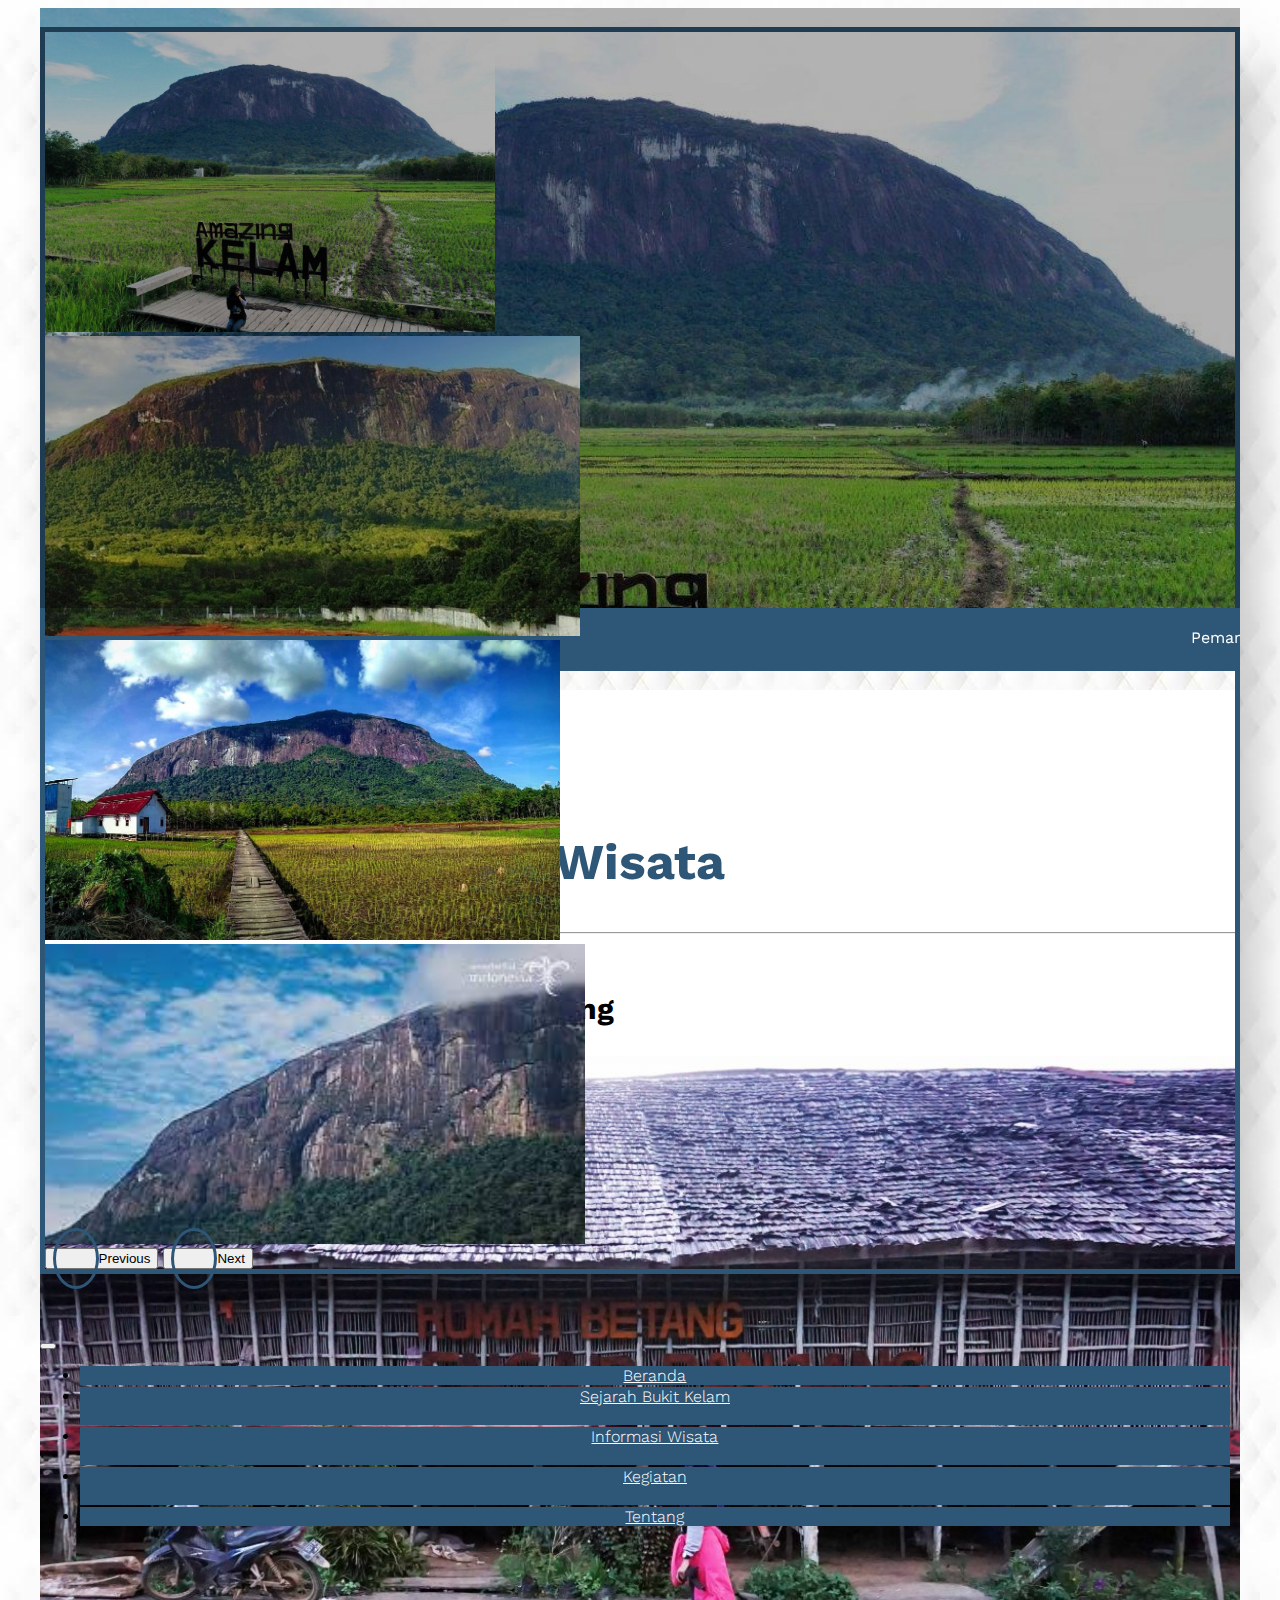
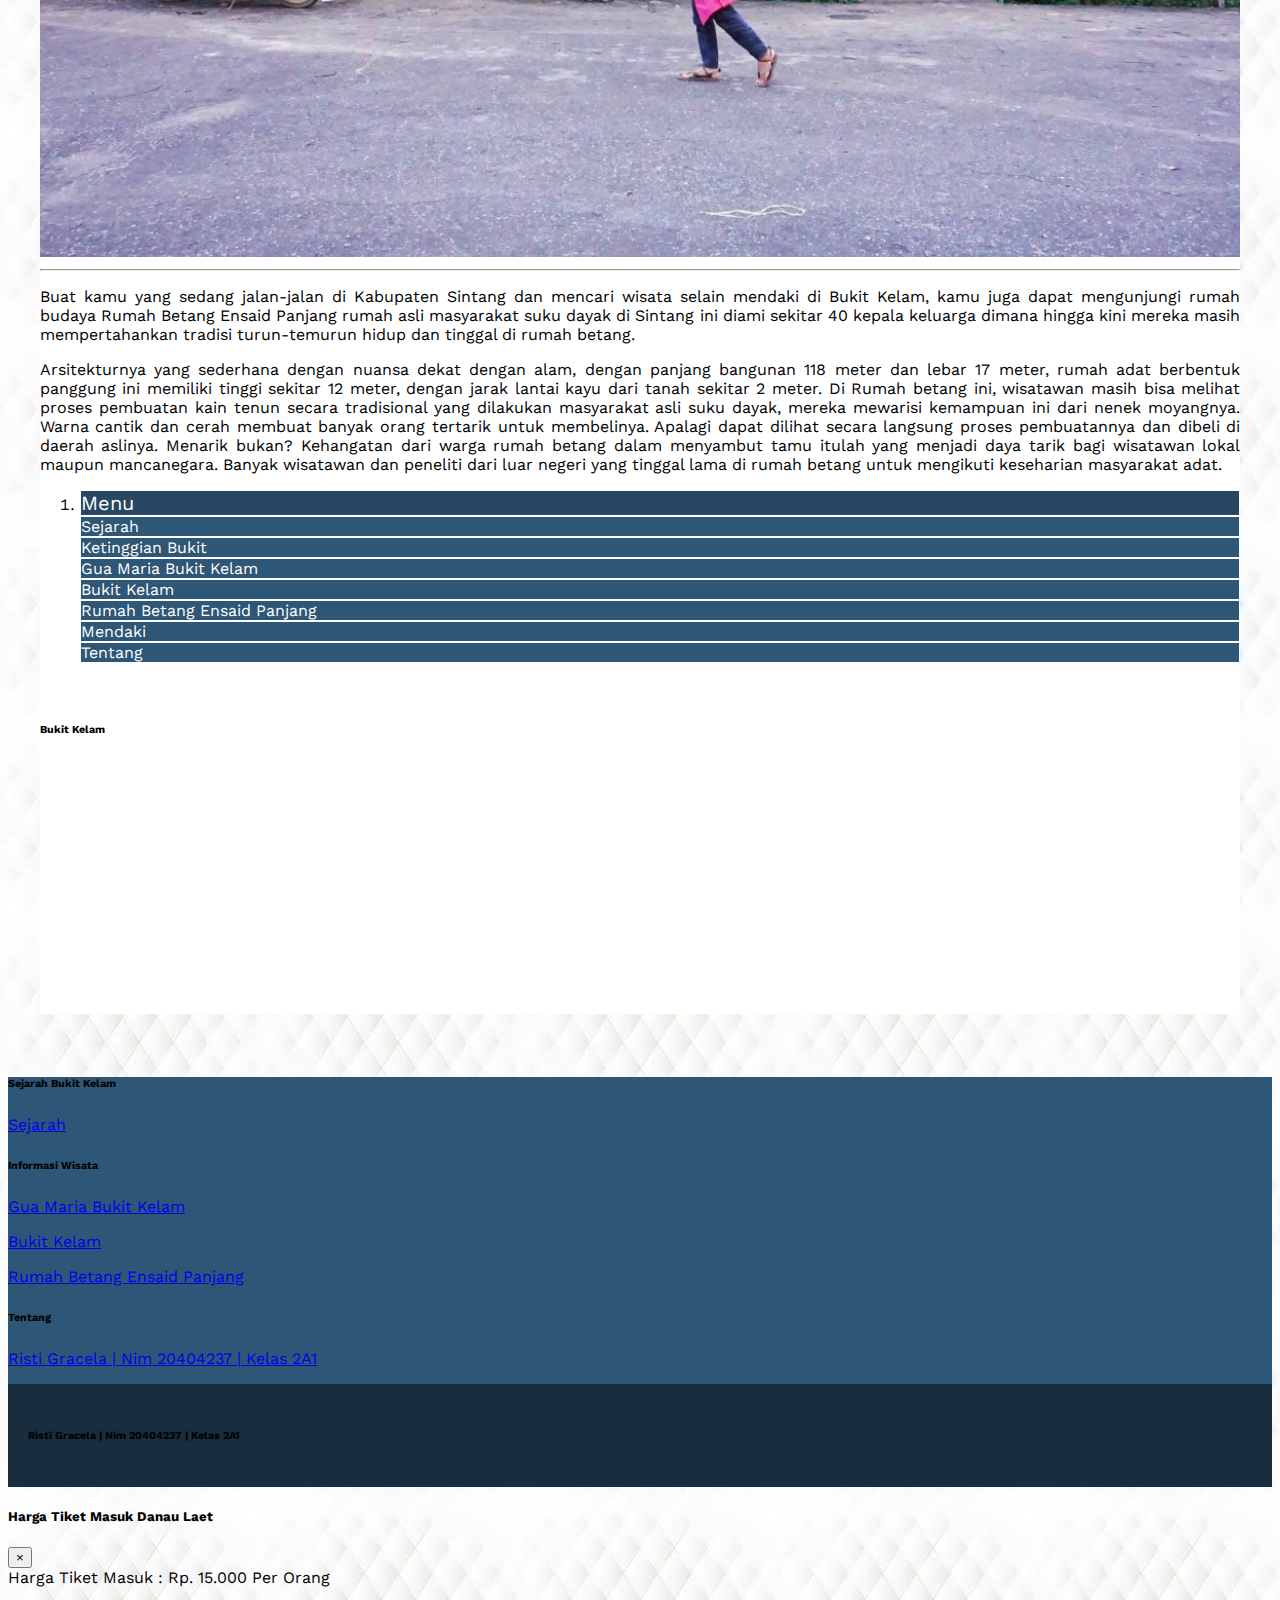
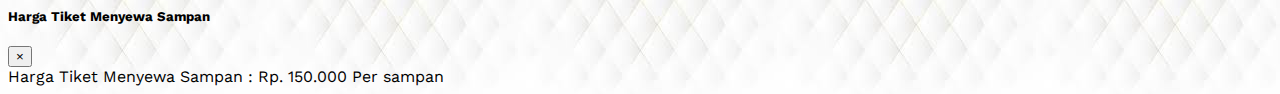
<file: wisata3.html>
<!doctype html>
<html lang="en">

<head>
    <!-- Required meta tags -->
    <meta charset="utf-8">
    <meta name="viewport" content="width=device-width, initial-scale=1, shrink-to-fit=no">

    <!-- Bootstrap CSS -->
    <link rel="stylesheet" href="https://cdn.jsdelivr.net/npm/bootstrap@4.6.1/dist/css/bootstrap.min.css" integrity="sha384-zCbKRCUGaJDkqS1kPbPd7TveP5iyJE0EjAuZQTgFLD2ylzuqKfdKlfG/eSrtxUkn" crossorigin="anonymous">
    <link rel="stylesheet" href="main.css">
    <link rel="stylesheet" href="https://cdnjs.cloudflare.com/ajax/libs/animate.css/4.1.1/animate.min.css" />

    <link rel="stylesheet" href="https://cdnjs.cloudflare.com/ajax/libs/font-awesome/6.1.1/css/all.min.css" integrity="sha512-KfkfwYDsLkIlwQp6LFnl8zNdLGxu9YAA1QvwINks4PhcElQSvqcyVLLD9aMhXd13uQjoXtEKNosOWaZqXgel0g==" crossorigin="anonymous" referrerpolicy="no-referrer"
    />
    <title>Risti Gracela</title>
</head>

<body>


    <div class="jumbotron">



        <div class="container">



            <div class="row">

                <div class="col-lg-6 col-sm-6 col-md-6">

                    <br>
                    <div id="carouselExampleControls" class="carousel slide" data-ride="carousel">
                        <div class="carousel-inner">
                            <div class="carousel-item active">
                                <img src="aset/bukit-kelam-sintang-1170x780-1.jpg" class="d-block w-100" alt="...">
                            </div>
                            <div class="carousel-item">
                                <img src="aset/bukit kelam 2.jpg" class="d-block w-100" alt="...">
                            </div>
                            <div class="carousel-item">
                                <img src="aset/bukit kelam 4.jpg" class="d-block w-100" alt="...">
                            </div>
                            <div class="carousel-item">
                                <img src="aset/bukit kelam1.jpg" class="d-block w-100" alt="...">
                            </div>
                        </div>
                        <button class="carousel-control-prev" type="button" data-target="#carouselExampleControls" data-slide="prev">
                          <span class="carousel-control-prev-icon" aria-hidden="true"></span>
                          <span class="sr-only">Previous</span>
                        </button>
                        <button class="carousel-control-next" type="button" data-target="#carouselExampleControls" data-slide="next">
                          <span class="carousel-control-next-icon" aria-hidden="true"></span>
                          <span class="sr-only">Next</span>
                        </button>
                    </div>
                </div>
            </div>

        </div>
        <br><br><br>
        <nav class="navbar navbar-expand-lg navbar-dark">

            <button class="navbar-toggler" type="button" data-toggle="collapse" data-target="#navbarNav" aria-controls="navbarNav" aria-expanded="false" aria-label="Toggle navigation">
              <span class="navbar-toggler-icon" style="background-color: #2E5676; color: white;"></span>
            </button>
            <div class="collapse navbar-collapse" id="navbarNav">
                <ul class="navbar-nav m-auto">
                    <li class="nav-item active">
                        <a class="nav-link " href="index.html">Beranda</a>
                    </li>

                    <li class="nav-item dropdown active ">
                        <a class="nav-link dropdown-toggle" href="#" id="navbarDropdown" role="button" data-toggle="dropdown" aria-expanded="false">
                          Sejarah Bukit Kelam
                        </a>
                        <div class="dropdown-menu" aria-labelledby="navbarDropdown">
                            <a class="dropdown-item" href="Sejarah.html">Sejarah</a>




                        </div>
                    </li>
                    <li class="nav-item dropdown active ">
                        <a class="nav-link dropdown-toggle" href="#" id="navbarDropdown" role="button" data-toggle="dropdown" aria-expanded="false">
                          Informasi Wisata
                        </a>
                        <div class="dropdown-menu" aria-labelledby="navbarDropdown">
                            <a class="dropdown-item" href="wisata1.html">Gua Maria Bukit Kelam</a>
                            <a class="dropdown-item" href="wisata2.html">Bukit Kelam</a>
                            <a class="dropdown-item" href="wisata3.html">Rumah Betang Ensaid Panjang</a>



                        </div>
                    </li>

                    <li class="nav-item dropdown active ">
                        <a class="nav-link dropdown-toggle" href="#" id="navbarDropdown" role="button" data-toggle="dropdown" aria-expanded="false">
                          Kegiatan
                        </a>
                        <div class="dropdown-menu" aria-labelledby="navbarDropdown">
                            <a class="dropdown-item" href="#">Mendaki</a>




                        </div>
                    </li>
                    <li class="nav-item active">
                        <a class="nav-link " href="Tentang.html">Tentang</a>
                    </li>

                </ul>
            </div>
        </nav>



    </div>

    <div class="box-text">
        <marquee scrolldelay="90">Pemandangan Bukit Kelam begitu mempesona. Membentang hijau dan asri. Meskipun dinamai sebagai Bukit namun nyatanya Bukit Kelam ini merupakan sebuah batu monolit gelap yang saat ini dianggap sebagai formasi batu monolit terbesar dan tertinggi di
            dunia mengalahkan Ayers Rock di Uluru, Australia. Dilansir dari suara.com dalam lifestyle, ketinggian bukit kelam mencapai 1.002
        </marquee>

    </div>
    <br>

    <div class="wisata" style="background-color: white !important;">
        <div class="container">
            <h2 class="font-weight-bold" style="font-size: 50px;">Wisata</h2>

            <hr>


            <br>
            <div class="row">
                <div class="col-lg-9 col-md-6 col-sm-6">

                    <h3 style="font-size: 30px; font-weight: bold;">

                        Rumah Betang Ensaid Panjang Sintang</h3>

                    <img src="aset/Rumah-Betang-Ensaid-Panjang-Sintang-1170x780.jpg" alt="" width="100%">
                    <hr>
                    <p style="text-align:justify ;">Buat kamu yang sedang jalan-jalan di Kabupaten Sintang dan mencari wisata selain mendaki di Bukit Kelam, kamu juga dapat mengunjungi rumah budaya Rumah Betang Ensaid Panjang rumah asli masyarakat suku dayak di Sintang ini diami sekitar
                        40 kepala keluarga dimana hingga kini mereka masih mempertahankan tradisi turun-temurun hidup dan tinggal di rumah betang. </p>
                    <p style="text-align:justify ;">Arsitekturnya yang sederhana dengan nuansa dekat dengan alam, dengan panjang bangunan 118 meter dan lebar 17 meter, rumah adat berbentuk panggung ini memiliki tinggi sekitar 12 meter, dengan jarak lantai kayu dari tanah sekitar 2 meter.
                        Di Rumah betang ini, wisatawan masih bisa melihat proses pembuatan kain tenun secara tradisional yang dilakukan masyarakat asli suku dayak, mereka mewarisi kemampuan ini dari nenek moyangnya. Warna cantik dan cerah membuat banyak
                        orang tertarik untuk membelinya. Apalagi dapat dilihat secara langsung proses pembuatannya dan dibeli di daerah aslinya. Menarik bukan? Kehangatan dari warga rumah betang dalam menyambut tamu itulah yang menjadi daya tarik bagi
                        wisatawan lokal maupun mancanegara. Banyak wisatawan dan peneliti dari luar negeri yang tinggal lama di rumah betang untuk mengikuti keseharian masyarakat adat.</p>


                </div>
                <div class="col-lg-3 col-md-6 col-sm-6">
                    <ol class="list-group list-group-light list-group-numbered mt-4">

                        <li class="list-group-item d-flex justify-content-between align-items-start" style="background-color: #274762">
                            <div class="ms-2 me-auto">
                                <div class="fw-bold text-center;" style="font-size:20px ; color: white;">Menu</div>

                            </div>
                        </li>


                        <a href="Sejarah.html" style="text-decoration:none; color:white ;">
                            <li class="list-group-item d-flex justify-content-between align-items-start">
                                <div class="ms-2 me-auto">
                                    <div class="fw-bold">Sejarah</div>

                                </div>
                            </li>
                        </a>

                        <a href="" style="text-decoration:none; color:white ;">
                            <li class="list-group-item d-flex justify-content-between align-items-start">
                                <div class="ms-2 me-auto">
                                    <div class="fw-bold">Ketinggian Bukit </div>

                                </div>
                            </li>
                        </a>

                        <a href="wisata1.html" style="text-decoration:none; color:white ;">
                            <li class="list-group-item d-flex justify-content-between align-items-start">
                                <div class="ms-2 me-auto">
                                    <div class="fw-bold">Gua Maria Bukit Kelam</div>

                                </div>
                            </li>
                        </a>

                        <a href="wisata2.html" style="text-decoration:none; color:white ;">
                            <li class="list-group-item d-flex justify-content-between align-items-start">
                                <div class="ms-2 me-auto">
                                    <div class="fw-bold">Bukit Kelam</div>

                                </div>
                            </li>
                        </a>

                        <a href="wisata3.html" style="text-decoration:none; color:white ;">
                            <li class="list-group-item d-flex justify-content-between align-items-start">
                                <div class="ms-2 me-auto">
                                    <div class="fw-bold">Rumah Betang Ensaid Panjang</div>

                                </div>
                            </li>
                        </a>

                        <a href="" style="text-decoration:none; color:white ;">
                            <li class="list-group-item d-flex justify-content-between align-items-start">
                                <div class="ms-2 me-auto">
                                    <div class="fw-bold">Mendaki</div>

                                </div>
                            </li>
                        </a>
                        <a href="Tentang.html" style="text-decoration:none; color:white ;">
                            <li class="list-group-item d-flex justify-content-between align-items-start">
                                <div class="ms-2 me-auto">
                                    <div class="fw-bold">Tentang</div>

                                </div>
                            </li>
                        </a>



                    </ol>


                    <br>



                    <div class="card p-3">
                        <h6 class="text-center">Bukit Kelam</h6>
                        <iframe src="https://www.google.com/maps/embed?pb=!1m18!1m12!1m3!1d15959.257824276843!2d111.66346722189853!3d0.07974345683793838!2m3!1f0!2f0!3f0!3m2!1i1024!2i768!4f13.1!3m3!1m2!1s0x31fe2f5a28809c11%3A0xa91f137f85e18998!2sGn.%20Kelam!5e0!3m2!1sid!2sid!4v1655828635089!5m2!1sid!2sid"
                            width="100%" height="100%" style="border:0;" allowfullscreen="" loading="lazy" referrerpolicy="no-referrer-when-downgrade"></iframe>

                    </div>


                </div>




            </div>
        </div>
    </div>

    <br><br>
    <!-- Footer -->
    <footer class="text-center text-lg-start  text-white" style="background-color:#2E5676 ;">
        <!-- Section: Social media -->
        <section class="d-flex border-bottom">
            <!-- Left -->

            <!-- Right -->
        </section>
        <!-- Section: Social media -->

        <!-- Section: Links  -->
        <section class="">
            <div class="container text-center text-md-start mt-5">
                <!-- Grid row -->
                <div class="row mt-3">
                    <!-- Grid column -->

                    <!-- Grid column -->

                    <!-- Grid column -->
                    <div class="col-md-2 col-lg-2 col-xl-2 mx-auto mb-4">
                        <!-- Links -->
                        <h6 class=" fw-bold mb-4">
                            Sejarah Bukit Kelam
                        </h6>
                        <p>
                            <a href="#!" class="text-reset" style="text-align:left ;">Sejarah</a>
                        </p>


                    </div>
                    <!-- Grid column -->

                    <!-- Grid column -->
                    <div class="col-md-3 col-lg-2 col-xl-2 mx-auto mb-4">
                        <!-- Links -->
                        <h6 class=" fw-bold mb-4">
                            Informasi Wisata
                        </h6>
                        <p>
                            <a href="#!" class="text-reset" style="text-align:left ;">Gua Maria Bukit Kelam</a>
                        </p>
                        <p>
                            <a href="#!" class="text-reset" style="text-align:left ;">Bukit Kelam</a>
                        </p>

                        <p>
                            <a href="#!" class="text-reset" style="text-align:left ;">Rumah Betang Ensaid Panjang</a>
                        </p>
                    </div>
                    <!-- Grid column -->

                    <!-- Grid column -->
                    <div class="col-md-4 col-lg-3 col-xl-3 mx-auto mb-md-0 mb-4">
                        <!-- Links -->
                        <h6 class="text-uppercase fw-bold mb-4">
                            Tentang

                        </h6>


                        <p>
                            <a href="#!" class="text-reset" style="text-align:left ;">Risti Gracela | Nim 20404237 | Kelas 2A1</a>
                        </p>

                    </div>
                    <!-- Grid column -->
                </div>
                <!-- Grid row -->
            </div>
        </section>
        <!-- Section: Links  -->

        <!-- Copyright -->
        <div class="text-center" style="background-color:#182d3e ; padding: 20px;">
            <h6 class="text-center text-white">Risti Gracela | Nim 20404237 | Kelas 2A1</h6>
        </div>
        <!-- Copyright -->
    </footer>
    <!-- Footer -->




    <!-- Modal -->
    <div class="modal fade" id="exampleModal" tabindex="-1" aria-labelledby="exampleModalLabel" aria-hidden="true">
        <div class="modal-dialog">
            <div class="modal-content">
                <div class="modal-header">
                    <h5 class="modal-title" id="exampleModalLabel">Harga Tiket Masuk Danau Laet</h5>
                    <button type="button" class="close" data-dismiss="modal" aria-label="Close">
            <span aria-hidden="true">&times;</span>
          </button>
                </div>
                <div class="modal-body">
                    Harga Tiket Masuk : Rp. 15.000 Per Orang
                </div>

            </div>
        </div>
    </div>
    <div class="modal fade" id="exampleModal2" tabindex="-1" aria-labelledby="exampleModalLabel" aria-hidden="true">
        <div class="modal-dialog">
            <div class="modal-content">
                <div class="modal-header">
                    <h5 class="modal-title" id="exampleModalLabel">Harga Tiket Menyewa Sampan</h5>
                    <button type="button" class="close" data-dismiss="modal" aria-label="Close">
            <span aria-hidden="true">&times;</span>
          </button>
                </div>
                <div class="modal-body">
                    Harga Tiket Menyewa Sampan : Rp. 150.000 Per sampan
                </div>

            </div>
        </div>
    </div>

    <script src="https://cdn.jsdelivr.net/npm/jquery@3.5.1/dist/jquery.slim.min.js" integrity="sha384-DfXdz2htPH0lsSSs5nCTpuj/zy4C+OGpamoFVy38MVBnE+IbbVYUew+OrCXaRkfj" crossorigin="anonymous"></script>
    <script src="https://cdn.jsdelivr.net/npm/bootstrap@4.6.1/dist/js/bootstrap.bundle.min.js" integrity="sha384-fQybjgWLrvvRgtW6bFlB7jaZrFsaBXjsOMm/tB9LTS58ONXgqbR9W8oWht/amnpF" crossorigin="anonymous"></script>

    <script>
    </script>
    <!-- Option 2: Separate Popper and Bootstrap JS -->
    <!--
    <script src="https://cdn.jsdelivr.net/npm/jquery@3.5.1/dist/jquery.slim.min.js" integrity="sha384-DfXdz2htPH0lsSSs5nCTpuj/zy4C+OGpamoFVy38MVBnE+IbbVYUew+OrCXaRkfj" crossorigin="anonymous"></script>
    <script src="https://cdn.jsdelivr.net/npm/popper.js@1.16.1/dist/umd/popper.min.js" integrity="sha384-9/reFTGAW83EW2RDu2S0VKaIzap3H66lZH81PoYlFhbGU+6BZp6G7niu735Sk7lN" crossorigin="anonymous"></script>
    <script src="https://cdn.jsdelivr.net/npm/bootstrap@4.6.1/dist/js/bootstrap.min.js" integrity="sha384-VHvPCCyXqtD5DqJeNxl2dtTyhF78xXNXdkwX1CZeRusQfRKp+tA7hAShOK/B/fQ2" crossorigin="anonymous"></script>
    -->
</body>

</html>
</file>
<file: main.css>
@import url('https://fonts.googleapis.com/css2?family=Kdam+Thmor+Pro&family=Open+Sans:wght@500;600&family=Poppins:wght@500&family=Roboto&family=Work+Sans&display=swap');
body {
    font-family: 'Kdam Thmor Pro', sans-serif;
    font-family: 'Open Sans', sans-serif;
    font-family: 'Poppins', sans-serif;
    font-family: 'Roboto', sans-serif;
    font-family: 'Work Sans', sans-serif;
    background-image: url(aset/bg.jfif);
}

.jumbotron {
    width: 95%;
    background-image: url(aset/bukit-kelam-sintang-1170x780-1.jpg);
    margin: auto;
    background-repeat: no-repeat;
    background-size: cover;
    background-position: center;
    background-attachment: fixed;
    height: 600px;
    position: relative;
}

.jumbotron::before {
    display: block;
    content: '';
    position: absolute;
    top: 0;
    left: 0;
    right: 0;
    bottom: 0;
    background-color: rgba(0, 0, 0, 0.3);
}

.jumbotron h2::after {
    content: '';
    display: block;
    width: 50%;
    margin: auto;
    height: 4px;
    border-radius: 10px;
    background-color: white;
}

.jumbotron .carousel {
    box-shadow: 20px 40px 40px rgba(0, 0, 0, 0.2);
    border: 5px solid #2E5676;
}

.jumbotron .carousel img {
    height: 300px;
}

.navbar {
    background-color: transparent;
    z-index: 9999999;
}

.navbar ul li {
    padding-left: 25px;
    padding-right: 25px;
}

.navbar ul li {
    background: #2E5676;
    margin-right: 10px;
    margin-top: 2px;
    text-align: center;
    transition: .3s;
}

.navbar ul li a {
    color: white;
    font-weight: 300;
}

.dropdown-menu {
    color: white;
    background-color: black;
}

.dropdown-menu a:hover {
    background: #2E5676;
    color: white;
}

.box-text {
    width: 95%;
    background-color: #2E5676;
    margin: auto;
    padding-top: 20px;
    color: white;
    padding-bottom: 20px;
}

.wisata {
    margin-top: 100px;
    width: 95%;
    background-color: #F5F5F5;
    margin: auto;
    padding-top: 100px;
    padding-bottom: 100px;
}

.wisata h2 {
    text-align: center;
    color: #2E5676;
}

.wisata .card .card-body {
    padding: 30px;
}

.wisata .card-body h3 {
    font-size: 25px;
}

.wisata .card-body a {
    text-decoration: none;
    transition: .3s;
    color: black;
}

.next i {
    color: #2E5676;
}

.wisata .card-body a:hover {
    color: #2E5676;
    font-weight: bold;
}

.list-group-item {
    border: 1px solid white;
    background-color: #2E5676;
    transition: .3s;
}

.list-group-item:hover {
    background-color: #3c6f99;
}

footer {
    margin: auto;
}

.carousel-control-prev-icon {
    border: 3px solid #2E5676;
    border-radius: 100%;
    padding: 20px;
}

.carousel-control-next-icon {
    border: 3px solid #2E5676;
    border-radius: 100%;
    padding: 20px;
}

.dropdown .dropdown-menu {
    display: block;
    opacity: 0;
    -moz-transition: all 1000ms ease;
    -webkit-transition: all 1000ms ease;
    -o-transition: all 1000ms ease;
    -ms-transition: all 1000ms ease;
    transition: all 1000ms ease;
}

.dropdown:hover .dropdown-menu {
    display: block;
    opacity: 1;
}
</file>
